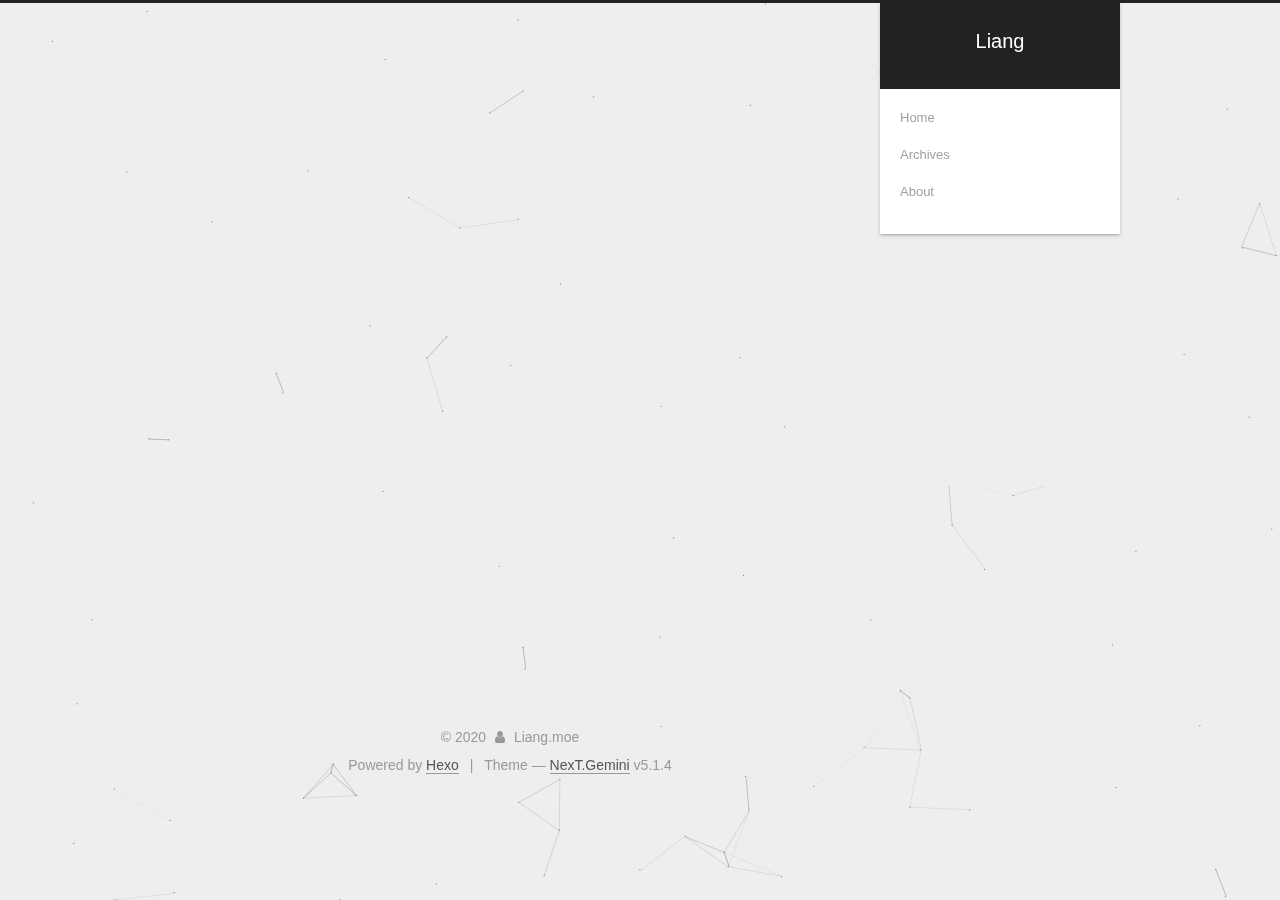
<file: index.html>
<!DOCTYPE html>



  


<html class="theme-next gemini use-motion" lang="en">
<head><meta name="generator" content="Hexo 3.8.0">
  <meta charset="UTF-8">
<meta http-equiv="X-UA-Compatible" content="IE=edge">
<meta name="viewport" content="width=device-width, initial-scale=1, maximum-scale=1">
<meta name="theme-color" content="#222">









<meta http-equiv="Cache-Control" content="no-transform">
<meta http-equiv="Cache-Control" content="no-siteapp">
















  
  
  <link href="/lib/fancybox/source/jquery.fancybox.css?v=2.1.5" rel="stylesheet" type="text/css">







<link href="/lib/font-awesome/css/font-awesome.min.css?v=4.6.2" rel="stylesheet" type="text/css">

<link href="/css/main.css?v=5.1.4" rel="stylesheet" type="text/css">


  <link rel="apple-touch-icon" sizes="180x180" href="/images/pikka.jpg?v=5.1.4">


  <link rel="icon" type="image/png" sizes="32x32" href="/images/pikka.jpg?v=5.1.4">


  <link rel="icon" type="image/png" sizes="16x16" href="/images/pikka.jpg?v=5.1.4">


  <link rel="mask-icon" href="/images/logo.svg?v=5.1.4" color="#222">





  <meta name="keywords" content="Hexo, NexT">










<meta property="og:type" content="website">
<meta property="og:title" content="Liang">
<meta property="og:url" content="http://yoursite.com/index.html">
<meta property="og:site_name" content="Liang">
<meta property="og:locale" content="en">
<meta name="twitter:card" content="summary">
<meta name="twitter:title" content="Liang">



<script type="text/javascript" id="hexo.configurations">
  var NexT = window.NexT || {};
  var CONFIG = {
    root: '/',
    scheme: 'Gemini',
    version: '5.1.4',
    sidebar: {"position":"right","display":"post","offset":14,"b2t":false,"scrollpercent":false,"onmobile":false},
    fancybox: true,
    tabs: true,
    motion: {"enable":true,"async":false,"transition":{"post_block":"fadeIn","post_header":"slideDownIn","post_body":"slideDownIn","coll_header":"slideLeftIn","sidebar":"slideUpIn"}},
    duoshuo: {
      userId: '0',
      author: 'Author'
    },
    algolia: {
      applicationID: '',
      apiKey: '',
      indexName: '',
      hits: {"per_page":10},
      labels: {"input_placeholder":"Search for Posts","hits_empty":"We didn't find any results for the search: ${query}","hits_stats":"${hits} results found in ${time} ms"}
    }
  };
</script>



  <link rel="canonical" href="http://yoursite.com/">





  <title>Liang</title>
  








</head>

<body itemscope="" itemtype="http://schema.org/WebPage" lang="en">

  
  
    
  

  <div class="container sidebar-position-right 
  page-home">
    <div class="headband"></div>

    <header id="header" class="header" itemscope="" itemtype="http://schema.org/WPHeader">
      <div class="header-inner"><div class="site-brand-wrapper">
  <div class="site-meta ">
    

    <div class="custom-logo-site-title">
      <a href="/" class="brand" rel="start">
        <span class="logo-line-before"><i></i></span>
        <span class="site-title">Liang</span>
        <span class="logo-line-after"><i></i></span>
      </a>
    </div>
      
        <p class="site-subtitle"></p>
      
  </div>

  <div class="site-nav-toggle">
    <button>
      <span class="btn-bar"></span>
      <span class="btn-bar"></span>
      <span class="btn-bar"></span>
    </button>
  </div>
</div>

<nav class="site-nav">
  

  
    <ul id="menu" class="menu">
      
        
        <li class="menu-item menu-item-home">
          <a href="/" rel="section">
            
            Home
          </a>
        </li>
      
        
        <li class="menu-item menu-item-archives">
          <a href="/archives/" rel="section">
            
            Archives
          </a>
        </li>
      
        
        <li class="menu-item menu-item-about">
          <a href="/about/" rel="section">
            
            About
          </a>
        </li>
      

      
    </ul>
  

  
</nav>



 </div>
    </header>

    <main id="main" class="main">
      <div class="main-inner">
        <div class="content-wrap">
          <div id="content" class="content">
            
  <section id="posts" class="posts-expand">
    
      

  

  
  
  

  <article class="post post-type-normal" itemscope="" itemtype="http://schema.org/Article">
  
  
  
  <div class="post-block">
    <link itemprop="mainEntityOfPage" href="http://yoursite.com/2020/06/24/20200624-清空历史/">

    <span hidden itemprop="author" itemscope="" itemtype="http://schema.org/Person">
      <meta itemprop="name" content="Liang.moe">
      <meta itemprop="description" content="">
      <meta itemprop="image" content="/uploads/avatar.gif">
    </span>

    <span hidden itemprop="publisher" itemscope="" itemtype="http://schema.org/Organization">
      <meta itemprop="name" content="Liang">
    </span>

    
      <header class="post-header">

        
        
          <h1 class="post-title" itemprop="name headline">
                
                <a class="post-title-link" href="/2020/06/24/20200624-清空历史/" itemprop="url">20200624-清空历史</a></h1>
        

        <div class="post-meta">
          <span class="post-time">
            
              <span class="post-meta-item-icon">
                <i class="fa fa-calendar-o"></i>
              </span>
              
                <span class="post-meta-item-text">Posted on</span>
              
              <time title="Post created" itemprop="dateCreated datePublished" datetime="2020-06-24T21:14:42+08:00">
                2020-06-24
              </time>
            

            

            
          </span>

          
            <span class="post-category">
            
              <span class="post-meta-divider">|</span>
            
              <span class="post-meta-item-icon">
                <i class="fa fa-folder-o"></i>
              </span>
              
                <span class="post-meta-item-text">In</span>
              
              
                <span itemprop="about" itemscope="" itemtype="http://schema.org/Thing">
                  <a href="/categories/category/" itemprop="url" rel="index">
                    <span itemprop="name">category</span>
                  </a>
                </span>

                
                
              
            </span>
          

          
            
          

          
          

          

          

          

        </div>
      </header>
    

    
    
    
    <div class="post-body" itemprop="articleBody">

      
      

      
        
          
            <h1 id="清空历史"><a href="#清空历史" class="headerlink" title="清空历史"></a>清空历史</h1><hr>
<h2 id="把以前的记录删了"><a href="#把以前的记录删了" class="headerlink" title="把以前的记录删了"></a>把以前的记录删了</h2><p>liang</p>
<p>2020年06月24日 水曜日 Wednesday</p>

          
        
      
    </div>
    
    
    

    

    

    

    <footer class="post-footer">
      

      

      

      
      
        <div class="post-eof"></div>
      
    </footer>
  </div>
  
  
  
  </article>


    
  </section>

  


          </div>
          


          

        </div>
        
          
  
  <div class="sidebar-toggle">
    <div class="sidebar-toggle-line-wrap">
      <span class="sidebar-toggle-line sidebar-toggle-line-first"></span>
      <span class="sidebar-toggle-line sidebar-toggle-line-middle"></span>
      <span class="sidebar-toggle-line sidebar-toggle-line-last"></span>
    </div>
  </div>

  <aside id="sidebar" class="sidebar">
    
    <div class="sidebar-inner">

      

      

      <section class="site-overview-wrap sidebar-panel sidebar-panel-active">
        <div class="site-overview">
          <div class="site-author motion-element" itemprop="author" itemscope="" itemtype="http://schema.org/Person">
            
              <img class="site-author-image" itemprop="image" src="/uploads/avatar.gif" alt="Liang.moe">
            
              <p class="site-author-name" itemprop="name">Liang.moe</p>
              <p class="site-description motion-element" itemprop="description"></p>
          </div>

          <nav class="site-state motion-element">

            
              <div class="site-state-item site-state-posts">
              
                <a href="/archives/">
              
                  <span class="site-state-item-count">1</span>
                  <span class="site-state-item-name">posts</span>
                </a>
              </div>
            

            
              
              
              <div class="site-state-item site-state-categories">
                <a href="/categories/index.html">
                  <span class="site-state-item-count">1</span>
                  <span class="site-state-item-name">categories</span>
                </a>
              </div>
            

            
              
              
              <div class="site-state-item site-state-tags">
                <a href="/tags/index.html">
                  <span class="site-state-item-count">1</span>
                  <span class="site-state-item-name">tags</span>
                </a>
              </div>
            

          </nav>

          

          

          
          

          
          

          

        </div>
      </section>

      

      

    </div>
  </aside>


        
      </div>
    </main>

    <footer id="footer" class="footer">
      <div class="footer-inner">
        <div class="copyright">&copy; <span itemprop="copyrightYear">2020</span>
  <span class="with-love">
    <i class="fa fa-user"></i>
  </span>
  <span class="author" itemprop="copyrightHolder">Liang.moe</span>

  
</div>


  <div class="powered-by">Powered by <a class="theme-link" target="_blank" href="https://hexo.io">Hexo</a></div>



  <span class="post-meta-divider">|</span>



  <div class="theme-info">Theme &mdash; <a class="theme-link" target="_blank" href="https://github.com/iissnan/hexo-theme-next">NexT.Gemini</a> v5.1.4</div>




        







        
      </div>
    </footer>

    
      <div class="back-to-top">
        <i class="fa fa-arrow-up"></i>
        
      </div>
    

    

  </div>

  

<script type="text/javascript">
  if (Object.prototype.toString.call(window.Promise) !== '[object Function]') {
    window.Promise = null;
  }
</script>









  


  











  
  
    <script type="text/javascript" src="/lib/jquery/index.js?v=2.1.3"></script>
  

  
  
    <script type="text/javascript" src="/lib/fastclick/lib/fastclick.min.js?v=1.0.6"></script>
  

  
  
    <script type="text/javascript" src="/lib/jquery_lazyload/jquery.lazyload.js?v=1.9.7"></script>
  

  
  
    <script type="text/javascript" src="/lib/velocity/velocity.min.js?v=1.2.1"></script>
  

  
  
    <script type="text/javascript" src="/lib/velocity/velocity.ui.min.js?v=1.2.1"></script>
  

  
  
    <script type="text/javascript" src="/lib/fancybox/source/jquery.fancybox.pack.js?v=2.1.5"></script>
  

  
  
    <script type="text/javascript" src="/lib/canvas-nest/canvas-nest.min.js"></script>
  


  


  <script type="text/javascript" src="/js/src/utils.js?v=5.1.4"></script>

  <script type="text/javascript" src="/js/src/motion.js?v=5.1.4"></script>



  
  


  <script type="text/javascript" src="/js/src/affix.js?v=5.1.4"></script>

  <script type="text/javascript" src="/js/src/schemes/pisces.js?v=5.1.4"></script>



  

  


  <script type="text/javascript" src="/js/src/bootstrap.js?v=5.1.4"></script>



  


  




	





  





  












  





  

  

  

  
  

  

  

  

</body>
</html>
</file>
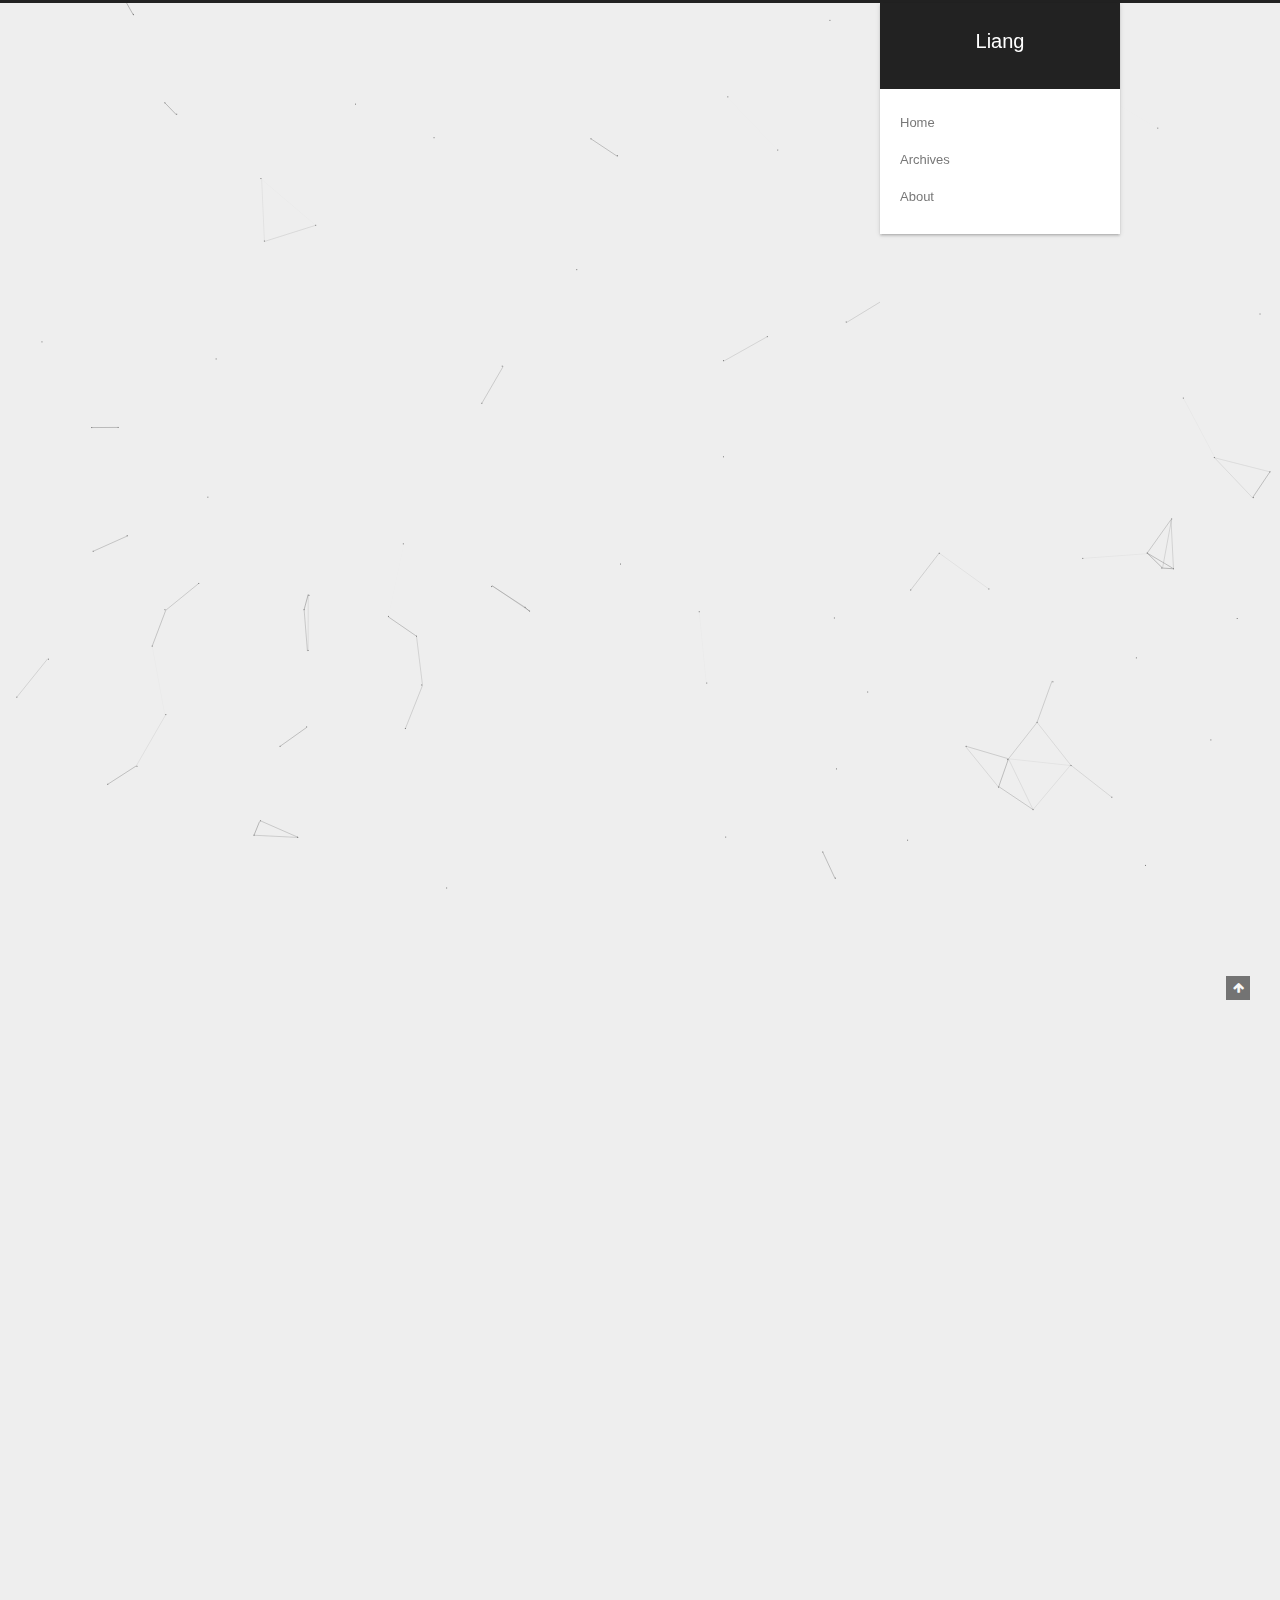
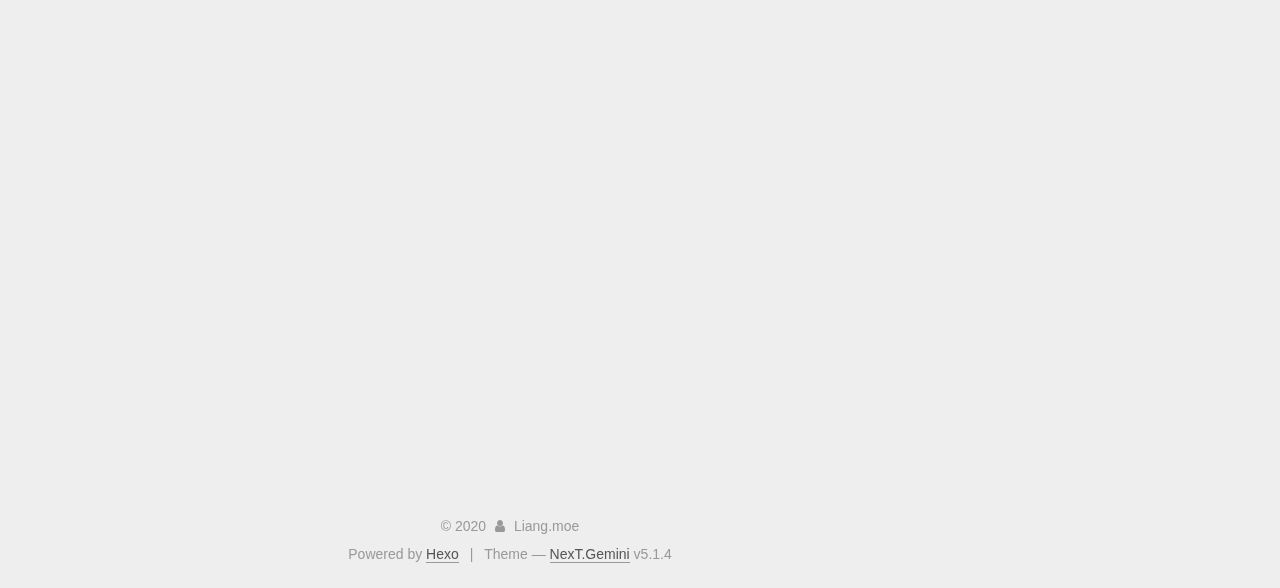
<file: about/index.html>
<!DOCTYPE html>



  


<html class="theme-next gemini use-motion" lang="en">
<head><meta name="generator" content="Hexo 3.8.0">
  <meta charset="UTF-8">
<meta http-equiv="X-UA-Compatible" content="IE=edge">
<meta name="viewport" content="width=device-width, initial-scale=1, maximum-scale=1">
<meta name="theme-color" content="#222">









<meta http-equiv="Cache-Control" content="no-transform">
<meta http-equiv="Cache-Control" content="no-siteapp">
















  
  
  <link href="/lib/fancybox/source/jquery.fancybox.css?v=2.1.5" rel="stylesheet" type="text/css">







<link href="/lib/font-awesome/css/font-awesome.min.css?v=4.6.2" rel="stylesheet" type="text/css">

<link href="/css/main.css?v=5.1.4" rel="stylesheet" type="text/css">


  <link rel="apple-touch-icon" sizes="180x180" href="/images/pikka.jpg?v=5.1.4">


  <link rel="icon" type="image/png" sizes="32x32" href="/images/pikka.jpg?v=5.1.4">


  <link rel="icon" type="image/png" sizes="16x16" href="/images/pikka.jpg?v=5.1.4">


  <link rel="mask-icon" href="/images/logo.svg?v=5.1.4" color="#222">





  <meta name="keywords" content="Hexo, NexT">










<meta name="description" content="12345public class test&amp;#123;    public static void main(String[] args) &amp;#123;        //    &amp;#125;&amp;#125;">
<meta property="og:type" content="website">
<meta property="og:title" content="about">
<meta property="og:url" content="http://yoursite.com/about/index.html">
<meta property="og:site_name" content="Liang">
<meta property="og:description" content="12345public class test&amp;#123;    public static void main(String[] args) &amp;#123;        //    &amp;#125;&amp;#125;">
<meta property="og:locale" content="en">
<meta property="og:image" content="http://yoursite.com/about/index/01.jpg">
<meta property="og:image" content="http://yoursite.com/about/index/02.jpg">
<meta property="og:image" content="http://yoursite.com/about/index/03.jpg">
<meta property="og:image" content="http://yoursite.com/about/index/04.jpg">
<meta property="og:updated_time" content="2018-11-28T10:52:51.146Z">
<meta name="twitter:card" content="summary">
<meta name="twitter:title" content="about">
<meta name="twitter:description" content="12345public class test&amp;#123;    public static void main(String[] args) &amp;#123;        //    &amp;#125;&amp;#125;">
<meta name="twitter:image" content="http://yoursite.com/about/index/01.jpg">



<script type="text/javascript" id="hexo.configurations">
  var NexT = window.NexT || {};
  var CONFIG = {
    root: '/',
    scheme: 'Gemini',
    version: '5.1.4',
    sidebar: {"position":"right","display":"post","offset":14,"b2t":false,"scrollpercent":false,"onmobile":false},
    fancybox: true,
    tabs: true,
    motion: {"enable":true,"async":false,"transition":{"post_block":"fadeIn","post_header":"slideDownIn","post_body":"slideDownIn","coll_header":"slideLeftIn","sidebar":"slideUpIn"}},
    duoshuo: {
      userId: '0',
      author: 'Author'
    },
    algolia: {
      applicationID: '',
      apiKey: '',
      indexName: '',
      hits: {"per_page":10},
      labels: {"input_placeholder":"Search for Posts","hits_empty":"We didn't find any results for the search: ${query}","hits_stats":"${hits} results found in ${time} ms"}
    }
  };
</script>



  <link rel="canonical" href="http://yoursite.com/about/">





  <title>about | Liang</title>
  








</head>

<body itemscope="" itemtype="http://schema.org/WebPage" lang="en">

  
  
    
  

  <div class="container sidebar-position-right page-post-detail">
    <div class="headband"></div>

    <header id="header" class="header" itemscope="" itemtype="http://schema.org/WPHeader">
      <div class="header-inner"><div class="site-brand-wrapper">
  <div class="site-meta ">
    

    <div class="custom-logo-site-title">
      <a href="/" class="brand" rel="start">
        <span class="logo-line-before"><i></i></span>
        <span class="site-title">Liang</span>
        <span class="logo-line-after"><i></i></span>
      </a>
    </div>
      
        <p class="site-subtitle"></p>
      
  </div>

  <div class="site-nav-toggle">
    <button>
      <span class="btn-bar"></span>
      <span class="btn-bar"></span>
      <span class="btn-bar"></span>
    </button>
  </div>
</div>

<nav class="site-nav">
  

  
    <ul id="menu" class="menu">
      
        
        <li class="menu-item menu-item-home">
          <a href="/" rel="section">
            
            Home
          </a>
        </li>
      
        
        <li class="menu-item menu-item-archives">
          <a href="/archives/" rel="section">
            
            Archives
          </a>
        </li>
      
        
        <li class="menu-item menu-item-about">
          <a href="/about/" rel="section">
            
            About
          </a>
        </li>
      

      
    </ul>
  

  
</nav>



 </div>
    </header>

    <main id="main" class="main">
      <div class="main-inner">
        <div class="content-wrap">
          <div id="content" class="content">
            

  <div id="posts" class="posts-expand">
    
    
    
    <div class="post-block page">
      <header class="post-header">

	<h1 class="post-title" itemprop="name headline">about</h1>



</header>

      
      
      
      <div class="post-body">
        
        
          <figure class="highlight plain"><table><tr><td class="gutter"><pre><span class="line">1</span><br><span class="line">2</span><br><span class="line">3</span><br><span class="line">4</span><br><span class="line">5</span><br></pre></td><td class="code"><pre><span class="line">public class test&#123;</span><br><span class="line">    public static void main(String[] args) &#123;</span><br><span class="line">        //</span><br><span class="line">    &#125;</span><br><span class="line">&#125;</span><br></pre></td></tr></table></figure>
<hr>
<p><img src="/about/index/01.jpg" alt="01" title="盐 少量?"><br><img src="/about/index/02.jpg" alt="02" title="适量？ 碱水？ 煮烂？"><br><img src="/about/index/03.jpg" alt="03" title="适量是几克啊 碱水是什么"><br><img src="/about/index/04.jpg" alt="04" title="煮烂是怎么个烂法"></p>

        
      </div>
      
      
      
    </div>
    
    
    
  </div>


          </div>
          


          

  
    <div class="comments" id="comments">
      
        <div id="gitment-container"></div>
      
    </div>

  



        </div>
        
          
  
  <div class="sidebar-toggle">
    <div class="sidebar-toggle-line-wrap">
      <span class="sidebar-toggle-line sidebar-toggle-line-first"></span>
      <span class="sidebar-toggle-line sidebar-toggle-line-middle"></span>
      <span class="sidebar-toggle-line sidebar-toggle-line-last"></span>
    </div>
  </div>

  <aside id="sidebar" class="sidebar">
    
    <div class="sidebar-inner">

      

      

      <section class="site-overview-wrap sidebar-panel sidebar-panel-active">
        <div class="site-overview">
          <div class="site-author motion-element" itemprop="author" itemscope="" itemtype="http://schema.org/Person">
            
              <img class="site-author-image" itemprop="image" src="/uploads/avatar.gif" alt="Liang.moe">
            
              <p class="site-author-name" itemprop="name">Liang.moe</p>
              <p class="site-description motion-element" itemprop="description"></p>
          </div>

          <nav class="site-state motion-element">

            
              <div class="site-state-item site-state-posts">
              
                <a href="/archives/">
              
                  <span class="site-state-item-count">1</span>
                  <span class="site-state-item-name">posts</span>
                </a>
              </div>
            

            
              
              
              <div class="site-state-item site-state-categories">
                <a href="/categories/index.html">
                  <span class="site-state-item-count">1</span>
                  <span class="site-state-item-name">categories</span>
                </a>
              </div>
            

            
              
              
              <div class="site-state-item site-state-tags">
                <a href="/tags/index.html">
                  <span class="site-state-item-count">1</span>
                  <span class="site-state-item-name">tags</span>
                </a>
              </div>
            

          </nav>

          

          

          
          

          
          

          

        </div>
      </section>

      

      

    </div>
  </aside>


        
      </div>
    </main>

    <footer id="footer" class="footer">
      <div class="footer-inner">
        <div class="copyright">&copy; <span itemprop="copyrightYear">2020</span>
  <span class="with-love">
    <i class="fa fa-user"></i>
  </span>
  <span class="author" itemprop="copyrightHolder">Liang.moe</span>

  
</div>


  <div class="powered-by">Powered by <a class="theme-link" target="_blank" href="https://hexo.io">Hexo</a></div>



  <span class="post-meta-divider">|</span>



  <div class="theme-info">Theme &mdash; <a class="theme-link" target="_blank" href="https://github.com/iissnan/hexo-theme-next">NexT.Gemini</a> v5.1.4</div>




        







        
      </div>
    </footer>

    
      <div class="back-to-top">
        <i class="fa fa-arrow-up"></i>
        
      </div>
    

    

  </div>

  

<script type="text/javascript">
  if (Object.prototype.toString.call(window.Promise) !== '[object Function]') {
    window.Promise = null;
  }
</script>









  


  











  
  
    <script type="text/javascript" src="/lib/jquery/index.js?v=2.1.3"></script>
  

  
  
    <script type="text/javascript" src="/lib/fastclick/lib/fastclick.min.js?v=1.0.6"></script>
  

  
  
    <script type="text/javascript" src="/lib/jquery_lazyload/jquery.lazyload.js?v=1.9.7"></script>
  

  
  
    <script type="text/javascript" src="/lib/velocity/velocity.min.js?v=1.2.1"></script>
  

  
  
    <script type="text/javascript" src="/lib/velocity/velocity.ui.min.js?v=1.2.1"></script>
  

  
  
    <script type="text/javascript" src="/lib/fancybox/source/jquery.fancybox.pack.js?v=2.1.5"></script>
  

  
  
    <script type="text/javascript" src="/lib/canvas-nest/canvas-nest.min.js"></script>
  


  


  <script type="text/javascript" src="/js/src/utils.js?v=5.1.4"></script>

  <script type="text/javascript" src="/js/src/motion.js?v=5.1.4"></script>



  
  


  <script type="text/javascript" src="/js/src/affix.js?v=5.1.4"></script>

  <script type="text/javascript" src="/js/src/schemes/pisces.js?v=5.1.4"></script>



  
  <script type="text/javascript" src="/js/src/scrollspy.js?v=5.1.4"></script>
<script type="text/javascript" src="/js/src/post-details.js?v=5.1.4"></script>



  


  <script type="text/javascript" src="/js/src/bootstrap.js?v=5.1.4"></script>



  


  




	





  





  












  





  

  

  

  
  

  

  

  

</body>
</html>
</file>
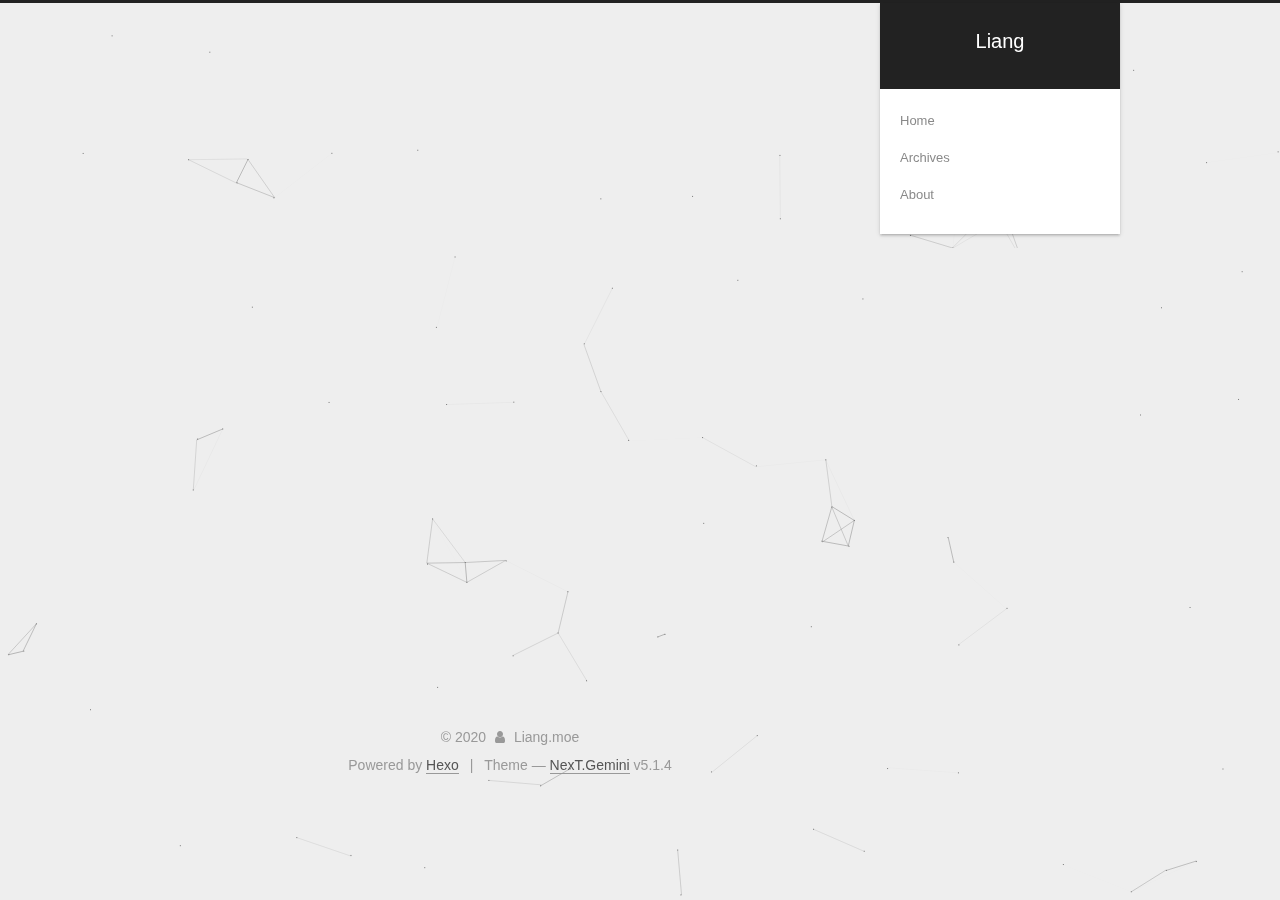
<file: archives/index.html>
<!DOCTYPE html>



  


<html class="theme-next gemini use-motion" lang="en">
<head><meta name="generator" content="Hexo 3.8.0">
  <meta charset="UTF-8">
<meta http-equiv="X-UA-Compatible" content="IE=edge">
<meta name="viewport" content="width=device-width, initial-scale=1, maximum-scale=1">
<meta name="theme-color" content="#222">









<meta http-equiv="Cache-Control" content="no-transform">
<meta http-equiv="Cache-Control" content="no-siteapp">
















  
  
  <link href="/lib/fancybox/source/jquery.fancybox.css?v=2.1.5" rel="stylesheet" type="text/css">







<link href="/lib/font-awesome/css/font-awesome.min.css?v=4.6.2" rel="stylesheet" type="text/css">

<link href="/css/main.css?v=5.1.4" rel="stylesheet" type="text/css">


  <link rel="apple-touch-icon" sizes="180x180" href="/images/pikka.jpg?v=5.1.4">


  <link rel="icon" type="image/png" sizes="32x32" href="/images/pikka.jpg?v=5.1.4">


  <link rel="icon" type="image/png" sizes="16x16" href="/images/pikka.jpg?v=5.1.4">


  <link rel="mask-icon" href="/images/logo.svg?v=5.1.4" color="#222">





  <meta name="keywords" content="Hexo, NexT">










<meta property="og:type" content="website">
<meta property="og:title" content="Liang">
<meta property="og:url" content="http://yoursite.com/archives/index.html">
<meta property="og:site_name" content="Liang">
<meta property="og:locale" content="en">
<meta name="twitter:card" content="summary">
<meta name="twitter:title" content="Liang">



<script type="text/javascript" id="hexo.configurations">
  var NexT = window.NexT || {};
  var CONFIG = {
    root: '/',
    scheme: 'Gemini',
    version: '5.1.4',
    sidebar: {"position":"right","display":"post","offset":14,"b2t":false,"scrollpercent":false,"onmobile":false},
    fancybox: true,
    tabs: true,
    motion: {"enable":true,"async":false,"transition":{"post_block":"fadeIn","post_header":"slideDownIn","post_body":"slideDownIn","coll_header":"slideLeftIn","sidebar":"slideUpIn"}},
    duoshuo: {
      userId: '0',
      author: 'Author'
    },
    algolia: {
      applicationID: '',
      apiKey: '',
      indexName: '',
      hits: {"per_page":10},
      labels: {"input_placeholder":"Search for Posts","hits_empty":"We didn't find any results for the search: ${query}","hits_stats":"${hits} results found in ${time} ms"}
    }
  };
</script>



  <link rel="canonical" href="http://yoursite.com/archives/">





  <title>Archive | Liang</title>
  








</head>

<body itemscope="" itemtype="http://schema.org/WebPage" lang="en">

  
  
    
  

  <div class="container sidebar-position-right page-archive">
    <div class="headband"></div>

    <header id="header" class="header" itemscope="" itemtype="http://schema.org/WPHeader">
      <div class="header-inner"><div class="site-brand-wrapper">
  <div class="site-meta ">
    

    <div class="custom-logo-site-title">
      <a href="/" class="brand" rel="start">
        <span class="logo-line-before"><i></i></span>
        <span class="site-title">Liang</span>
        <span class="logo-line-after"><i></i></span>
      </a>
    </div>
      
        <p class="site-subtitle"></p>
      
  </div>

  <div class="site-nav-toggle">
    <button>
      <span class="btn-bar"></span>
      <span class="btn-bar"></span>
      <span class="btn-bar"></span>
    </button>
  </div>
</div>

<nav class="site-nav">
  

  
    <ul id="menu" class="menu">
      
        
        <li class="menu-item menu-item-home">
          <a href="/" rel="section">
            
            Home
          </a>
        </li>
      
        
        <li class="menu-item menu-item-archives">
          <a href="/archives/" rel="section">
            
            Archives
          </a>
        </li>
      
        
        <li class="menu-item menu-item-about">
          <a href="/about/" rel="section">
            
            About
          </a>
        </li>
      

      
    </ul>
  

  
</nav>



 </div>
    </header>

    <main id="main" class="main">
      <div class="main-inner">
        <div class="content-wrap">
          <div id="content" class="content">
            

  
  
  
  <div class="post-block archive">
    <div id="posts" class="posts-collapse">
      <span class="archive-move-on"></span>

      <span class="archive-page-counter">
        
        
        
          
        
        Um..! 1 post. Keep on posting.
      </span>

      

        
        
        

        
          
          <div class="collection-title">
            <h1 class="archive-year" id="archive-year-2020">2020</h1>
          </div>
        
        

        

  <article class="post post-type-normal" itemscope="" itemtype="http://schema.org/Article">
    <header class="post-header">

      <h2 class="post-title">
        
            <a class="post-title-link" href="/2020/06/24/20200624-清空历史/" itemprop="url">
              
                <span itemprop="name">20200624-清空历史</span>
              
            </a>
        
      </h2>

      <div class="post-meta">
        <time class="post-time" itemprop="dateCreated" datetime="2020-06-24T21:14:42+08:00" content="2020-06-24">
          06-24
        </time>
      </div>

    </header>
  </article>



      

    </div>
  </div>
  
  
  

  



          </div>
          


          

        </div>
        
          
  
  <div class="sidebar-toggle">
    <div class="sidebar-toggle-line-wrap">
      <span class="sidebar-toggle-line sidebar-toggle-line-first"></span>
      <span class="sidebar-toggle-line sidebar-toggle-line-middle"></span>
      <span class="sidebar-toggle-line sidebar-toggle-line-last"></span>
    </div>
  </div>

  <aside id="sidebar" class="sidebar">
    
    <div class="sidebar-inner">

      

      

      <section class="site-overview-wrap sidebar-panel sidebar-panel-active">
        <div class="site-overview">
          <div class="site-author motion-element" itemprop="author" itemscope="" itemtype="http://schema.org/Person">
            
              <img class="site-author-image" itemprop="image" src="/uploads/avatar.gif" alt="Liang.moe">
            
              <p class="site-author-name" itemprop="name">Liang.moe</p>
              <p class="site-description motion-element" itemprop="description"></p>
          </div>

          <nav class="site-state motion-element">

            
              <div class="site-state-item site-state-posts">
              
                <a href="/archives/">
              
                  <span class="site-state-item-count">1</span>
                  <span class="site-state-item-name">posts</span>
                </a>
              </div>
            

            
              
              
              <div class="site-state-item site-state-categories">
                <a href="/categories/index.html">
                  <span class="site-state-item-count">1</span>
                  <span class="site-state-item-name">categories</span>
                </a>
              </div>
            

            
              
              
              <div class="site-state-item site-state-tags">
                <a href="/tags/index.html">
                  <span class="site-state-item-count">1</span>
                  <span class="site-state-item-name">tags</span>
                </a>
              </div>
            

          </nav>

          

          

          
          

          
          

          

        </div>
      </section>

      

      

    </div>
  </aside>


        
      </div>
    </main>

    <footer id="footer" class="footer">
      <div class="footer-inner">
        <div class="copyright">&copy; <span itemprop="copyrightYear">2020</span>
  <span class="with-love">
    <i class="fa fa-user"></i>
  </span>
  <span class="author" itemprop="copyrightHolder">Liang.moe</span>

  
</div>


  <div class="powered-by">Powered by <a class="theme-link" target="_blank" href="https://hexo.io">Hexo</a></div>



  <span class="post-meta-divider">|</span>



  <div class="theme-info">Theme &mdash; <a class="theme-link" target="_blank" href="https://github.com/iissnan/hexo-theme-next">NexT.Gemini</a> v5.1.4</div>




        







        
      </div>
    </footer>

    
      <div class="back-to-top">
        <i class="fa fa-arrow-up"></i>
        
      </div>
    

    

  </div>

  

<script type="text/javascript">
  if (Object.prototype.toString.call(window.Promise) !== '[object Function]') {
    window.Promise = null;
  }
</script>









  


  











  
  
    <script type="text/javascript" src="/lib/jquery/index.js?v=2.1.3"></script>
  

  
  
    <script type="text/javascript" src="/lib/fastclick/lib/fastclick.min.js?v=1.0.6"></script>
  

  
  
    <script type="text/javascript" src="/lib/jquery_lazyload/jquery.lazyload.js?v=1.9.7"></script>
  

  
  
    <script type="text/javascript" src="/lib/velocity/velocity.min.js?v=1.2.1"></script>
  

  
  
    <script type="text/javascript" src="/lib/velocity/velocity.ui.min.js?v=1.2.1"></script>
  

  
  
    <script type="text/javascript" src="/lib/fancybox/source/jquery.fancybox.pack.js?v=2.1.5"></script>
  

  
  
    <script type="text/javascript" src="/lib/canvas-nest/canvas-nest.min.js"></script>
  


  


  <script type="text/javascript" src="/js/src/utils.js?v=5.1.4"></script>

  <script type="text/javascript" src="/js/src/motion.js?v=5.1.4"></script>



  
  


  <script type="text/javascript" src="/js/src/affix.js?v=5.1.4"></script>

  <script type="text/javascript" src="/js/src/schemes/pisces.js?v=5.1.4"></script>



  

  


  <script type="text/javascript" src="/js/src/bootstrap.js?v=5.1.4"></script>



  


  




	





  





  












  





  

  

  

  
  

  

  

  

</body>
</html>
</file>
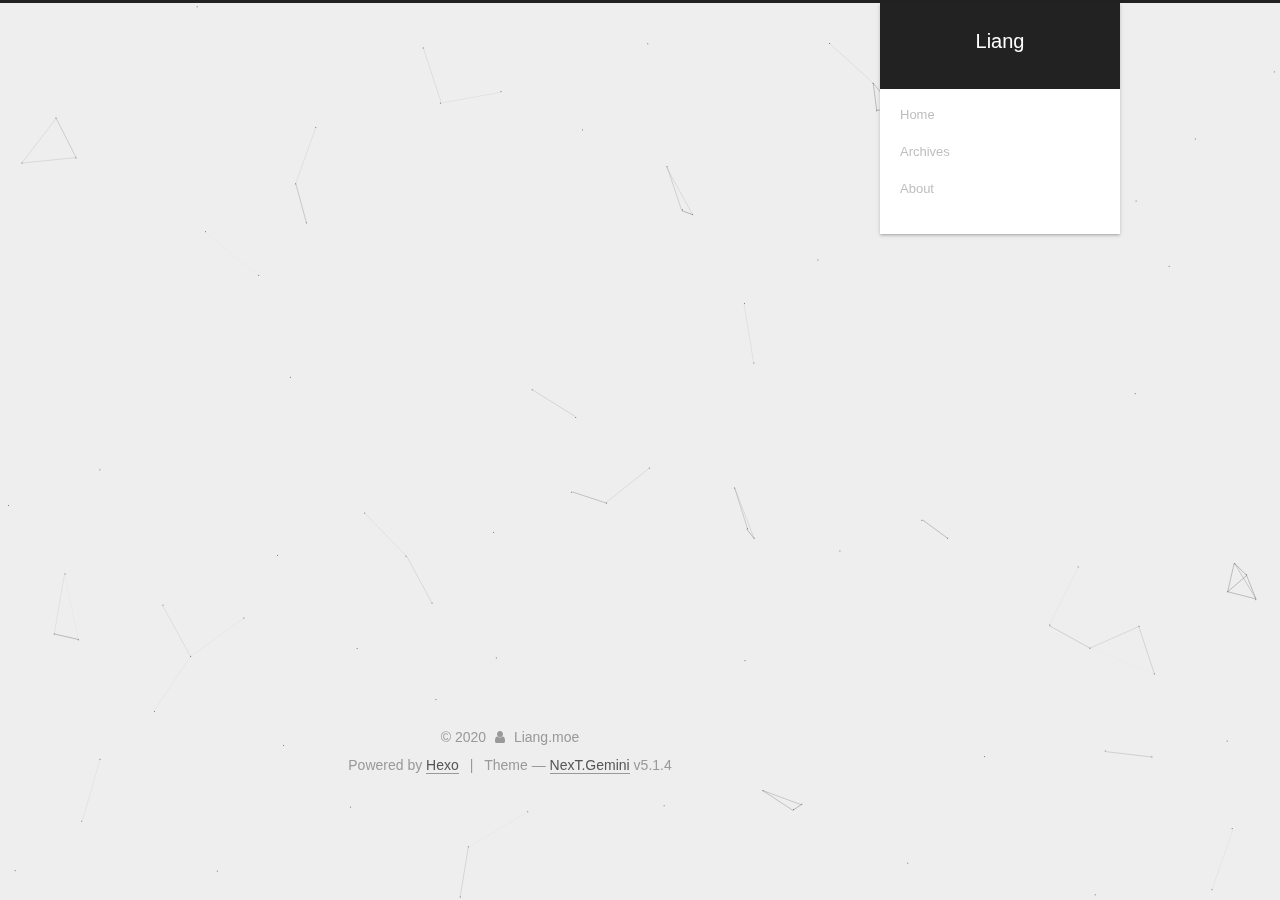
<file: categories/index.html>
<!DOCTYPE html>



  


<html class="theme-next gemini use-motion" lang="en">
<head><meta name="generator" content="Hexo 3.8.0">
  <meta charset="UTF-8">
<meta http-equiv="X-UA-Compatible" content="IE=edge">
<meta name="viewport" content="width=device-width, initial-scale=1, maximum-scale=1">
<meta name="theme-color" content="#222">









<meta http-equiv="Cache-Control" content="no-transform">
<meta http-equiv="Cache-Control" content="no-siteapp">
















  
  
  <link href="/lib/fancybox/source/jquery.fancybox.css?v=2.1.5" rel="stylesheet" type="text/css">







<link href="/lib/font-awesome/css/font-awesome.min.css?v=4.6.2" rel="stylesheet" type="text/css">

<link href="/css/main.css?v=5.1.4" rel="stylesheet" type="text/css">


  <link rel="apple-touch-icon" sizes="180x180" href="/images/pikka.jpg?v=5.1.4">


  <link rel="icon" type="image/png" sizes="32x32" href="/images/pikka.jpg?v=5.1.4">


  <link rel="icon" type="image/png" sizes="16x16" href="/images/pikka.jpg?v=5.1.4">


  <link rel="mask-icon" href="/images/logo.svg?v=5.1.4" color="#222">





  <meta name="keywords" content="Hexo, NexT">










<meta property="og:type" content="website">
<meta property="og:title" content="categories">
<meta property="og:url" content="http://yoursite.com/categories/index.html">
<meta property="og:site_name" content="Liang">
<meta property="og:locale" content="en">
<meta property="og:updated_time" content="2018-11-27T09:17:08.623Z">
<meta name="twitter:card" content="summary">
<meta name="twitter:title" content="categories">



<script type="text/javascript" id="hexo.configurations">
  var NexT = window.NexT || {};
  var CONFIG = {
    root: '/',
    scheme: 'Gemini',
    version: '5.1.4',
    sidebar: {"position":"right","display":"post","offset":14,"b2t":false,"scrollpercent":false,"onmobile":false},
    fancybox: true,
    tabs: true,
    motion: {"enable":true,"async":false,"transition":{"post_block":"fadeIn","post_header":"slideDownIn","post_body":"slideDownIn","coll_header":"slideLeftIn","sidebar":"slideUpIn"}},
    duoshuo: {
      userId: '0',
      author: 'Author'
    },
    algolia: {
      applicationID: '',
      apiKey: '',
      indexName: '',
      hits: {"per_page":10},
      labels: {"input_placeholder":"Search for Posts","hits_empty":"We didn't find any results for the search: ${query}","hits_stats":"${hits} results found in ${time} ms"}
    }
  };
</script>



  <link rel="canonical" href="http://yoursite.com/categories/">





  <title>categories | Liang</title>
  








</head>

<body itemscope="" itemtype="http://schema.org/WebPage" lang="en">

  
  
    
  

  <div class="container sidebar-position-right page-post-detail">
    <div class="headband"></div>

    <header id="header" class="header" itemscope="" itemtype="http://schema.org/WPHeader">
      <div class="header-inner"><div class="site-brand-wrapper">
  <div class="site-meta ">
    

    <div class="custom-logo-site-title">
      <a href="/" class="brand" rel="start">
        <span class="logo-line-before"><i></i></span>
        <span class="site-title">Liang</span>
        <span class="logo-line-after"><i></i></span>
      </a>
    </div>
      
        <p class="site-subtitle"></p>
      
  </div>

  <div class="site-nav-toggle">
    <button>
      <span class="btn-bar"></span>
      <span class="btn-bar"></span>
      <span class="btn-bar"></span>
    </button>
  </div>
</div>

<nav class="site-nav">
  

  
    <ul id="menu" class="menu">
      
        
        <li class="menu-item menu-item-home">
          <a href="/" rel="section">
            
            Home
          </a>
        </li>
      
        
        <li class="menu-item menu-item-archives">
          <a href="/archives/" rel="section">
            
            Archives
          </a>
        </li>
      
        
        <li class="menu-item menu-item-about">
          <a href="/about/" rel="section">
            
            About
          </a>
        </li>
      

      
    </ul>
  

  
</nav>



 </div>
    </header>

    <main id="main" class="main">
      <div class="main-inner">
        <div class="content-wrap">
          <div id="content" class="content">
            

  <div id="posts" class="posts-expand">
    
    
    
    <div class="post-block page">
      <header class="post-header">

	<h1 class="post-title" itemprop="name headline">categories</h1>



</header>

      
      
      
      <div class="post-body">
        
        
          <div class="category-all-page">
            <div class="category-all-title">
                1 category in total
            </div>
            <div class="category-all">
              <ul class="category-list"><li class="category-list-item"><a class="category-list-link" href="/categories/category/">category</a><span class="category-list-count">1</span></li></ul>
            </div>
          </div>
        
      </div>
      
      
      
    </div>
    
    
    
  </div>


          </div>
          


          

  
    <div class="comments" id="comments">
      
        <div id="gitment-container"></div>
      
    </div>

  



        </div>
        
          
  
  <div class="sidebar-toggle">
    <div class="sidebar-toggle-line-wrap">
      <span class="sidebar-toggle-line sidebar-toggle-line-first"></span>
      <span class="sidebar-toggle-line sidebar-toggle-line-middle"></span>
      <span class="sidebar-toggle-line sidebar-toggle-line-last"></span>
    </div>
  </div>

  <aside id="sidebar" class="sidebar">
    
    <div class="sidebar-inner">

      

      

      <section class="site-overview-wrap sidebar-panel sidebar-panel-active">
        <div class="site-overview">
          <div class="site-author motion-element" itemprop="author" itemscope="" itemtype="http://schema.org/Person">
            
              <img class="site-author-image" itemprop="image" src="/uploads/avatar.gif" alt="Liang.moe">
            
              <p class="site-author-name" itemprop="name">Liang.moe</p>
              <p class="site-description motion-element" itemprop="description"></p>
          </div>

          <nav class="site-state motion-element">

            
              <div class="site-state-item site-state-posts">
              
                <a href="/archives/">
              
                  <span class="site-state-item-count">1</span>
                  <span class="site-state-item-name">posts</span>
                </a>
              </div>
            

            
              
              
              <div class="site-state-item site-state-categories">
                <a href="/categories/index.html">
                  <span class="site-state-item-count">1</span>
                  <span class="site-state-item-name">categories</span>
                </a>
              </div>
            

            
              
              
              <div class="site-state-item site-state-tags">
                <a href="/tags/index.html">
                  <span class="site-state-item-count">1</span>
                  <span class="site-state-item-name">tags</span>
                </a>
              </div>
            

          </nav>

          

          

          
          

          
          

          

        </div>
      </section>

      

      

    </div>
  </aside>


        
      </div>
    </main>

    <footer id="footer" class="footer">
      <div class="footer-inner">
        <div class="copyright">&copy; <span itemprop="copyrightYear">2020</span>
  <span class="with-love">
    <i class="fa fa-user"></i>
  </span>
  <span class="author" itemprop="copyrightHolder">Liang.moe</span>

  
</div>


  <div class="powered-by">Powered by <a class="theme-link" target="_blank" href="https://hexo.io">Hexo</a></div>



  <span class="post-meta-divider">|</span>



  <div class="theme-info">Theme &mdash; <a class="theme-link" target="_blank" href="https://github.com/iissnan/hexo-theme-next">NexT.Gemini</a> v5.1.4</div>




        







        
      </div>
    </footer>

    
      <div class="back-to-top">
        <i class="fa fa-arrow-up"></i>
        
      </div>
    

    

  </div>

  

<script type="text/javascript">
  if (Object.prototype.toString.call(window.Promise) !== '[object Function]') {
    window.Promise = null;
  }
</script>









  


  











  
  
    <script type="text/javascript" src="/lib/jquery/index.js?v=2.1.3"></script>
  

  
  
    <script type="text/javascript" src="/lib/fastclick/lib/fastclick.min.js?v=1.0.6"></script>
  

  
  
    <script type="text/javascript" src="/lib/jquery_lazyload/jquery.lazyload.js?v=1.9.7"></script>
  

  
  
    <script type="text/javascript" src="/lib/velocity/velocity.min.js?v=1.2.1"></script>
  

  
  
    <script type="text/javascript" src="/lib/velocity/velocity.ui.min.js?v=1.2.1"></script>
  

  
  
    <script type="text/javascript" src="/lib/fancybox/source/jquery.fancybox.pack.js?v=2.1.5"></script>
  

  
  
    <script type="text/javascript" src="/lib/canvas-nest/canvas-nest.min.js"></script>
  


  


  <script type="text/javascript" src="/js/src/utils.js?v=5.1.4"></script>

  <script type="text/javascript" src="/js/src/motion.js?v=5.1.4"></script>



  
  


  <script type="text/javascript" src="/js/src/affix.js?v=5.1.4"></script>

  <script type="text/javascript" src="/js/src/schemes/pisces.js?v=5.1.4"></script>



  
  <script type="text/javascript" src="/js/src/scrollspy.js?v=5.1.4"></script>
<script type="text/javascript" src="/js/src/post-details.js?v=5.1.4"></script>



  


  <script type="text/javascript" src="/js/src/bootstrap.js?v=5.1.4"></script>



  


  




	





  





  












  





  

  

  

  
  

  

  

  

</body>
</html>
</file>
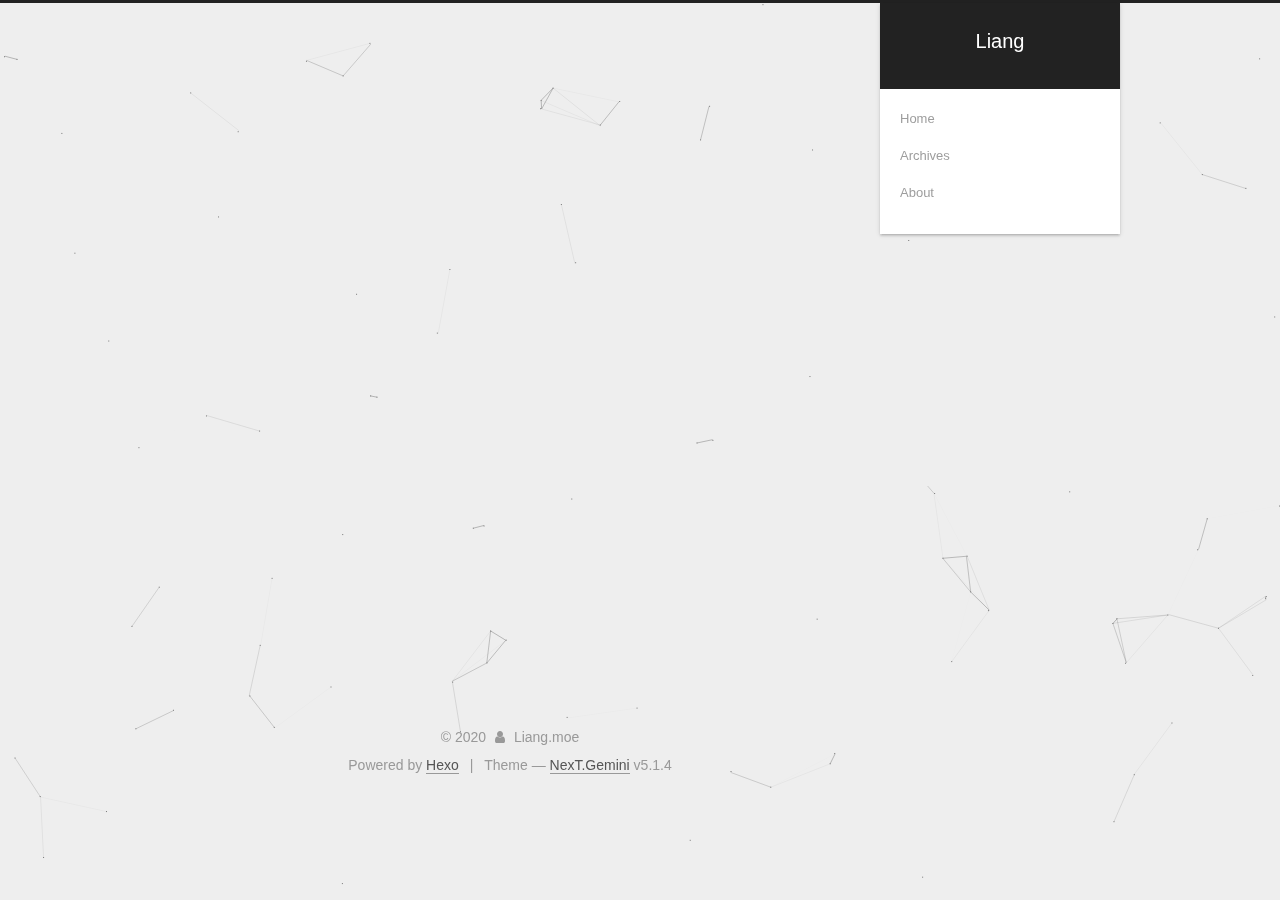
<file: tags/index.html>
<!DOCTYPE html>



  


<html class="theme-next gemini use-motion" lang="en">
<head><meta name="generator" content="Hexo 3.8.0">
  <meta charset="UTF-8">
<meta http-equiv="X-UA-Compatible" content="IE=edge">
<meta name="viewport" content="width=device-width, initial-scale=1, maximum-scale=1">
<meta name="theme-color" content="#222">









<meta http-equiv="Cache-Control" content="no-transform">
<meta http-equiv="Cache-Control" content="no-siteapp">
















  
  
  <link href="/lib/fancybox/source/jquery.fancybox.css?v=2.1.5" rel="stylesheet" type="text/css">







<link href="/lib/font-awesome/css/font-awesome.min.css?v=4.6.2" rel="stylesheet" type="text/css">

<link href="/css/main.css?v=5.1.4" rel="stylesheet" type="text/css">


  <link rel="apple-touch-icon" sizes="180x180" href="/images/pikka.jpg?v=5.1.4">


  <link rel="icon" type="image/png" sizes="32x32" href="/images/pikka.jpg?v=5.1.4">


  <link rel="icon" type="image/png" sizes="16x16" href="/images/pikka.jpg?v=5.1.4">


  <link rel="mask-icon" href="/images/logo.svg?v=5.1.4" color="#222">





  <meta name="keywords" content="Hexo, NexT">










<meta property="og:type" content="website">
<meta property="og:title" content="tags">
<meta property="og:url" content="http://yoursite.com/tags/index.html">
<meta property="og:site_name" content="Liang">
<meta property="og:locale" content="en">
<meta property="og:updated_time" content="2018-11-27T09:16:31.050Z">
<meta name="twitter:card" content="summary">
<meta name="twitter:title" content="tags">



<script type="text/javascript" id="hexo.configurations">
  var NexT = window.NexT || {};
  var CONFIG = {
    root: '/',
    scheme: 'Gemini',
    version: '5.1.4',
    sidebar: {"position":"right","display":"post","offset":14,"b2t":false,"scrollpercent":false,"onmobile":false},
    fancybox: true,
    tabs: true,
    motion: {"enable":true,"async":false,"transition":{"post_block":"fadeIn","post_header":"slideDownIn","post_body":"slideDownIn","coll_header":"slideLeftIn","sidebar":"slideUpIn"}},
    duoshuo: {
      userId: '0',
      author: 'Author'
    },
    algolia: {
      applicationID: '',
      apiKey: '',
      indexName: '',
      hits: {"per_page":10},
      labels: {"input_placeholder":"Search for Posts","hits_empty":"We didn't find any results for the search: ${query}","hits_stats":"${hits} results found in ${time} ms"}
    }
  };
</script>



  <link rel="canonical" href="http://yoursite.com/tags/">





  <title>tags | Liang</title>
  








</head>

<body itemscope="" itemtype="http://schema.org/WebPage" lang="en">

  
  
    
  

  <div class="container sidebar-position-right page-post-detail">
    <div class="headband"></div>

    <header id="header" class="header" itemscope="" itemtype="http://schema.org/WPHeader">
      <div class="header-inner"><div class="site-brand-wrapper">
  <div class="site-meta ">
    

    <div class="custom-logo-site-title">
      <a href="/" class="brand" rel="start">
        <span class="logo-line-before"><i></i></span>
        <span class="site-title">Liang</span>
        <span class="logo-line-after"><i></i></span>
      </a>
    </div>
      
        <p class="site-subtitle"></p>
      
  </div>

  <div class="site-nav-toggle">
    <button>
      <span class="btn-bar"></span>
      <span class="btn-bar"></span>
      <span class="btn-bar"></span>
    </button>
  </div>
</div>

<nav class="site-nav">
  

  
    <ul id="menu" class="menu">
      
        
        <li class="menu-item menu-item-home">
          <a href="/" rel="section">
            
            Home
          </a>
        </li>
      
        
        <li class="menu-item menu-item-archives">
          <a href="/archives/" rel="section">
            
            Archives
          </a>
        </li>
      
        
        <li class="menu-item menu-item-about">
          <a href="/about/" rel="section">
            
            About
          </a>
        </li>
      

      
    </ul>
  

  
</nav>



 </div>
    </header>

    <main id="main" class="main">
      <div class="main-inner">
        <div class="content-wrap">
          <div id="content" class="content">
            

  <div id="posts" class="posts-expand">
    
    
    
    <div class="post-block page">
      <header class="post-header">

	<h1 class="post-title" itemprop="name headline">tags</h1>



</header>

      
      
      
      <div class="post-body">
        
        
          <div class="tag-cloud">
            <div class="tag-cloud-title">
                1 tag in total
            </div>
            <div class="tag-cloud-tags">
              <a href="/tags/2020/" style="font-size: 12px; color: #ccc">2020</a>
            </div>
          </div>
        
      </div>
      
      
      
    </div>
    
    
    
  </div>


          </div>
          


          

  
    <div class="comments" id="comments">
      
        <div id="gitment-container"></div>
      
    </div>

  



        </div>
        
          
  
  <div class="sidebar-toggle">
    <div class="sidebar-toggle-line-wrap">
      <span class="sidebar-toggle-line sidebar-toggle-line-first"></span>
      <span class="sidebar-toggle-line sidebar-toggle-line-middle"></span>
      <span class="sidebar-toggle-line sidebar-toggle-line-last"></span>
    </div>
  </div>

  <aside id="sidebar" class="sidebar">
    
    <div class="sidebar-inner">

      

      

      <section class="site-overview-wrap sidebar-panel sidebar-panel-active">
        <div class="site-overview">
          <div class="site-author motion-element" itemprop="author" itemscope="" itemtype="http://schema.org/Person">
            
              <img class="site-author-image" itemprop="image" src="/uploads/avatar.gif" alt="Liang.moe">
            
              <p class="site-author-name" itemprop="name">Liang.moe</p>
              <p class="site-description motion-element" itemprop="description"></p>
          </div>

          <nav class="site-state motion-element">

            
              <div class="site-state-item site-state-posts">
              
                <a href="/archives/">
              
                  <span class="site-state-item-count">1</span>
                  <span class="site-state-item-name">posts</span>
                </a>
              </div>
            

            
              
              
              <div class="site-state-item site-state-categories">
                <a href="/categories/index.html">
                  <span class="site-state-item-count">1</span>
                  <span class="site-state-item-name">categories</span>
                </a>
              </div>
            

            
              
              
              <div class="site-state-item site-state-tags">
                <a href="/tags/index.html">
                  <span class="site-state-item-count">1</span>
                  <span class="site-state-item-name">tags</span>
                </a>
              </div>
            

          </nav>

          

          

          
          

          
          

          

        </div>
      </section>

      

      

    </div>
  </aside>


        
      </div>
    </main>

    <footer id="footer" class="footer">
      <div class="footer-inner">
        <div class="copyright">&copy; <span itemprop="copyrightYear">2020</span>
  <span class="with-love">
    <i class="fa fa-user"></i>
  </span>
  <span class="author" itemprop="copyrightHolder">Liang.moe</span>

  
</div>


  <div class="powered-by">Powered by <a class="theme-link" target="_blank" href="https://hexo.io">Hexo</a></div>



  <span class="post-meta-divider">|</span>



  <div class="theme-info">Theme &mdash; <a class="theme-link" target="_blank" href="https://github.com/iissnan/hexo-theme-next">NexT.Gemini</a> v5.1.4</div>




        







        
      </div>
    </footer>

    
      <div class="back-to-top">
        <i class="fa fa-arrow-up"></i>
        
      </div>
    

    

  </div>

  

<script type="text/javascript">
  if (Object.prototype.toString.call(window.Promise) !== '[object Function]') {
    window.Promise = null;
  }
</script>









  


  











  
  
    <script type="text/javascript" src="/lib/jquery/index.js?v=2.1.3"></script>
  

  
  
    <script type="text/javascript" src="/lib/fastclick/lib/fastclick.min.js?v=1.0.6"></script>
  

  
  
    <script type="text/javascript" src="/lib/jquery_lazyload/jquery.lazyload.js?v=1.9.7"></script>
  

  
  
    <script type="text/javascript" src="/lib/velocity/velocity.min.js?v=1.2.1"></script>
  

  
  
    <script type="text/javascript" src="/lib/velocity/velocity.ui.min.js?v=1.2.1"></script>
  

  
  
    <script type="text/javascript" src="/lib/fancybox/source/jquery.fancybox.pack.js?v=2.1.5"></script>
  

  
  
    <script type="text/javascript" src="/lib/canvas-nest/canvas-nest.min.js"></script>
  


  


  <script type="text/javascript" src="/js/src/utils.js?v=5.1.4"></script>

  <script type="text/javascript" src="/js/src/motion.js?v=5.1.4"></script>



  
  


  <script type="text/javascript" src="/js/src/affix.js?v=5.1.4"></script>

  <script type="text/javascript" src="/js/src/schemes/pisces.js?v=5.1.4"></script>



  
  <script type="text/javascript" src="/js/src/scrollspy.js?v=5.1.4"></script>
<script type="text/javascript" src="/js/src/post-details.js?v=5.1.4"></script>



  


  <script type="text/javascript" src="/js/src/bootstrap.js?v=5.1.4"></script>



  


  




	





  





  












  





  

  

  

  
  

  

  

  

</body>
</html>
</file>
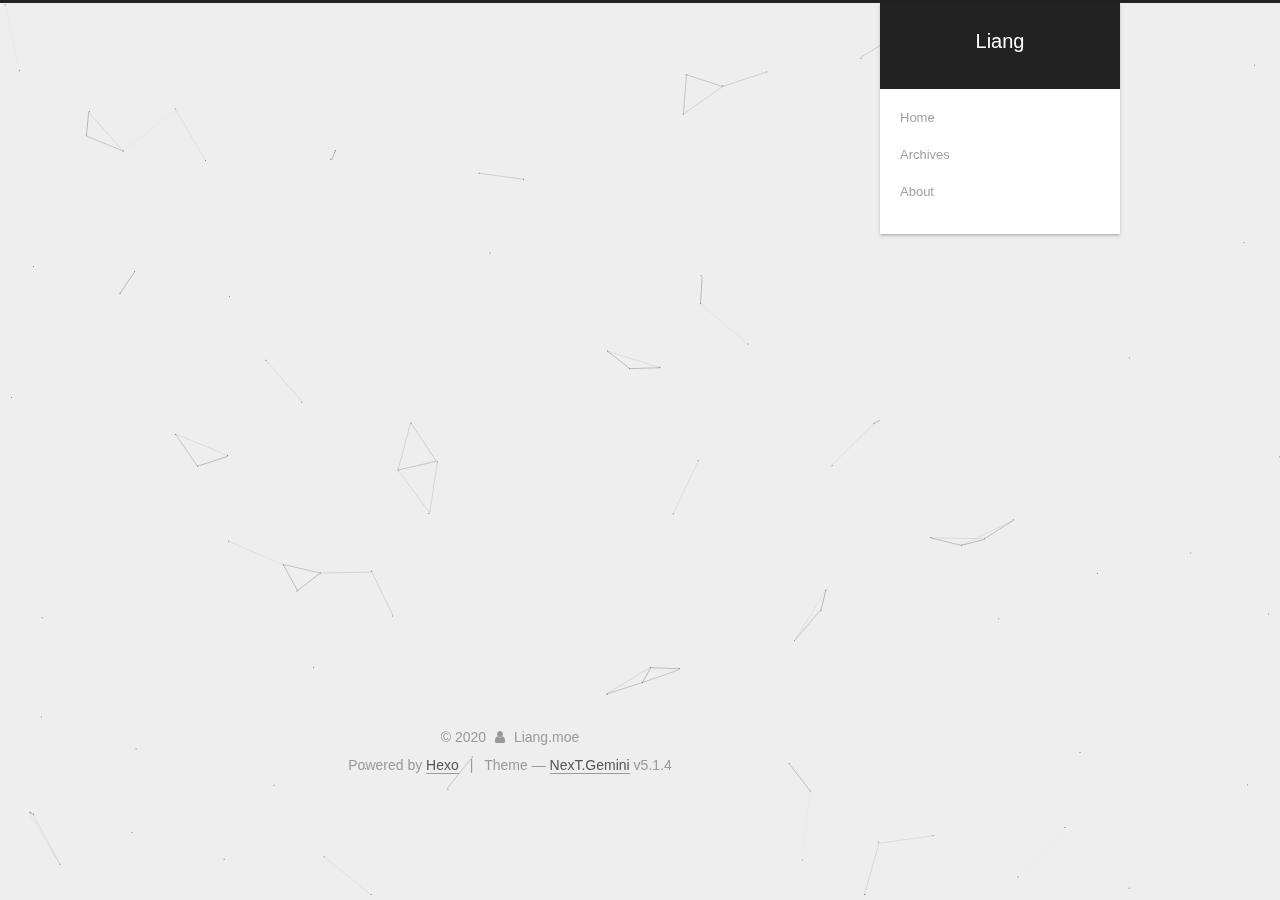
<file: archives/2020/index.html>
<!DOCTYPE html>



  


<html class="theme-next gemini use-motion" lang="en">
<head><meta name="generator" content="Hexo 3.8.0">
  <meta charset="UTF-8">
<meta http-equiv="X-UA-Compatible" content="IE=edge">
<meta name="viewport" content="width=device-width, initial-scale=1, maximum-scale=1">
<meta name="theme-color" content="#222">









<meta http-equiv="Cache-Control" content="no-transform">
<meta http-equiv="Cache-Control" content="no-siteapp">
















  
  
  <link href="/lib/fancybox/source/jquery.fancybox.css?v=2.1.5" rel="stylesheet" type="text/css">







<link href="/lib/font-awesome/css/font-awesome.min.css?v=4.6.2" rel="stylesheet" type="text/css">

<link href="/css/main.css?v=5.1.4" rel="stylesheet" type="text/css">


  <link rel="apple-touch-icon" sizes="180x180" href="/images/pikka.jpg?v=5.1.4">


  <link rel="icon" type="image/png" sizes="32x32" href="/images/pikka.jpg?v=5.1.4">


  <link rel="icon" type="image/png" sizes="16x16" href="/images/pikka.jpg?v=5.1.4">


  <link rel="mask-icon" href="/images/logo.svg?v=5.1.4" color="#222">





  <meta name="keywords" content="Hexo, NexT">










<meta property="og:type" content="website">
<meta property="og:title" content="Liang">
<meta property="og:url" content="http://yoursite.com/archives/2020/index.html">
<meta property="og:site_name" content="Liang">
<meta property="og:locale" content="en">
<meta name="twitter:card" content="summary">
<meta name="twitter:title" content="Liang">



<script type="text/javascript" id="hexo.configurations">
  var NexT = window.NexT || {};
  var CONFIG = {
    root: '/',
    scheme: 'Gemini',
    version: '5.1.4',
    sidebar: {"position":"right","display":"post","offset":14,"b2t":false,"scrollpercent":false,"onmobile":false},
    fancybox: true,
    tabs: true,
    motion: {"enable":true,"async":false,"transition":{"post_block":"fadeIn","post_header":"slideDownIn","post_body":"slideDownIn","coll_header":"slideLeftIn","sidebar":"slideUpIn"}},
    duoshuo: {
      userId: '0',
      author: 'Author'
    },
    algolia: {
      applicationID: '',
      apiKey: '',
      indexName: '',
      hits: {"per_page":10},
      labels: {"input_placeholder":"Search for Posts","hits_empty":"We didn't find any results for the search: ${query}","hits_stats":"${hits} results found in ${time} ms"}
    }
  };
</script>



  <link rel="canonical" href="http://yoursite.com/archives/2020/">





  <title>Archive | Liang</title>
  








</head>

<body itemscope="" itemtype="http://schema.org/WebPage" lang="en">

  
  
    
  

  <div class="container sidebar-position-right page-archive">
    <div class="headband"></div>

    <header id="header" class="header" itemscope="" itemtype="http://schema.org/WPHeader">
      <div class="header-inner"><div class="site-brand-wrapper">
  <div class="site-meta ">
    

    <div class="custom-logo-site-title">
      <a href="/" class="brand" rel="start">
        <span class="logo-line-before"><i></i></span>
        <span class="site-title">Liang</span>
        <span class="logo-line-after"><i></i></span>
      </a>
    </div>
      
        <p class="site-subtitle"></p>
      
  </div>

  <div class="site-nav-toggle">
    <button>
      <span class="btn-bar"></span>
      <span class="btn-bar"></span>
      <span class="btn-bar"></span>
    </button>
  </div>
</div>

<nav class="site-nav">
  

  
    <ul id="menu" class="menu">
      
        
        <li class="menu-item menu-item-home">
          <a href="/" rel="section">
            
            Home
          </a>
        </li>
      
        
        <li class="menu-item menu-item-archives">
          <a href="/archives/" rel="section">
            
            Archives
          </a>
        </li>
      
        
        <li class="menu-item menu-item-about">
          <a href="/about/" rel="section">
            
            About
          </a>
        </li>
      

      
    </ul>
  

  
</nav>



 </div>
    </header>

    <main id="main" class="main">
      <div class="main-inner">
        <div class="content-wrap">
          <div id="content" class="content">
            

  
  
  
  <div class="post-block archive">
    <div id="posts" class="posts-collapse">
      <span class="archive-move-on"></span>

      <span class="archive-page-counter">
        
        
        
          
        
        Um..! 1 post. Keep on posting.
      </span>

      

        
        
        

        
          
          <div class="collection-title">
            <h1 class="archive-year" id="archive-year-2020">2020</h1>
          </div>
        
        

        

  <article class="post post-type-normal" itemscope="" itemtype="http://schema.org/Article">
    <header class="post-header">

      <h2 class="post-title">
        
            <a class="post-title-link" href="/2020/06/24/20200624-清空历史/" itemprop="url">
              
                <span itemprop="name">20200624-清空历史</span>
              
            </a>
        
      </h2>

      <div class="post-meta">
        <time class="post-time" itemprop="dateCreated" datetime="2020-06-24T21:14:42+08:00" content="2020-06-24">
          06-24
        </time>
      </div>

    </header>
  </article>



      

    </div>
  </div>
  
  
  

  



          </div>
          


          

        </div>
        
          
  
  <div class="sidebar-toggle">
    <div class="sidebar-toggle-line-wrap">
      <span class="sidebar-toggle-line sidebar-toggle-line-first"></span>
      <span class="sidebar-toggle-line sidebar-toggle-line-middle"></span>
      <span class="sidebar-toggle-line sidebar-toggle-line-last"></span>
    </div>
  </div>

  <aside id="sidebar" class="sidebar">
    
    <div class="sidebar-inner">

      

      

      <section class="site-overview-wrap sidebar-panel sidebar-panel-active">
        <div class="site-overview">
          <div class="site-author motion-element" itemprop="author" itemscope="" itemtype="http://schema.org/Person">
            
              <img class="site-author-image" itemprop="image" src="/uploads/avatar.gif" alt="Liang.moe">
            
              <p class="site-author-name" itemprop="name">Liang.moe</p>
              <p class="site-description motion-element" itemprop="description"></p>
          </div>

          <nav class="site-state motion-element">

            
              <div class="site-state-item site-state-posts">
              
                <a href="/archives/">
              
                  <span class="site-state-item-count">1</span>
                  <span class="site-state-item-name">posts</span>
                </a>
              </div>
            

            
              
              
              <div class="site-state-item site-state-categories">
                <a href="/categories/index.html">
                  <span class="site-state-item-count">1</span>
                  <span class="site-state-item-name">categories</span>
                </a>
              </div>
            

            
              
              
              <div class="site-state-item site-state-tags">
                <a href="/tags/index.html">
                  <span class="site-state-item-count">1</span>
                  <span class="site-state-item-name">tags</span>
                </a>
              </div>
            

          </nav>

          

          

          
          

          
          

          

        </div>
      </section>

      

      

    </div>
  </aside>


        
      </div>
    </main>

    <footer id="footer" class="footer">
      <div class="footer-inner">
        <div class="copyright">&copy; <span itemprop="copyrightYear">2020</span>
  <span class="with-love">
    <i class="fa fa-user"></i>
  </span>
  <span class="author" itemprop="copyrightHolder">Liang.moe</span>

  
</div>


  <div class="powered-by">Powered by <a class="theme-link" target="_blank" href="https://hexo.io">Hexo</a></div>



  <span class="post-meta-divider">|</span>



  <div class="theme-info">Theme &mdash; <a class="theme-link" target="_blank" href="https://github.com/iissnan/hexo-theme-next">NexT.Gemini</a> v5.1.4</div>




        







        
      </div>
    </footer>

    
      <div class="back-to-top">
        <i class="fa fa-arrow-up"></i>
        
      </div>
    

    

  </div>

  

<script type="text/javascript">
  if (Object.prototype.toString.call(window.Promise) !== '[object Function]') {
    window.Promise = null;
  }
</script>









  


  











  
  
    <script type="text/javascript" src="/lib/jquery/index.js?v=2.1.3"></script>
  

  
  
    <script type="text/javascript" src="/lib/fastclick/lib/fastclick.min.js?v=1.0.6"></script>
  

  
  
    <script type="text/javascript" src="/lib/jquery_lazyload/jquery.lazyload.js?v=1.9.7"></script>
  

  
  
    <script type="text/javascript" src="/lib/velocity/velocity.min.js?v=1.2.1"></script>
  

  
  
    <script type="text/javascript" src="/lib/velocity/velocity.ui.min.js?v=1.2.1"></script>
  

  
  
    <script type="text/javascript" src="/lib/fancybox/source/jquery.fancybox.pack.js?v=2.1.5"></script>
  

  
  
    <script type="text/javascript" src="/lib/canvas-nest/canvas-nest.min.js"></script>
  


  


  <script type="text/javascript" src="/js/src/utils.js?v=5.1.4"></script>

  <script type="text/javascript" src="/js/src/motion.js?v=5.1.4"></script>



  
  


  <script type="text/javascript" src="/js/src/affix.js?v=5.1.4"></script>

  <script type="text/javascript" src="/js/src/schemes/pisces.js?v=5.1.4"></script>



  

  


  <script type="text/javascript" src="/js/src/bootstrap.js?v=5.1.4"></script>



  


  




	





  





  












  





  

  

  

  
  

  

  

  

</body>
</html>
</file>
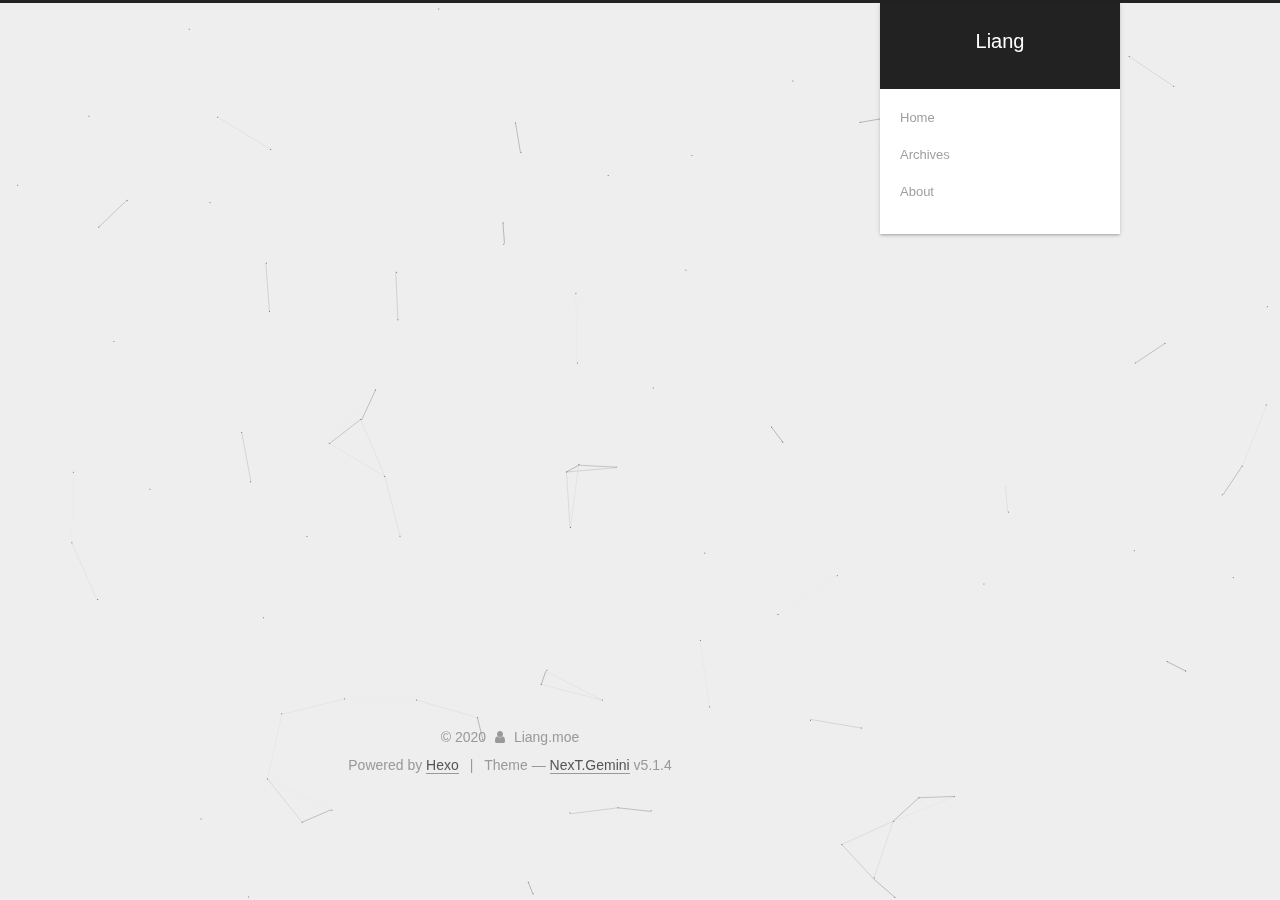
<file: categories/category/index.html>
<!DOCTYPE html>



  


<html class="theme-next gemini use-motion" lang="en">
<head><meta name="generator" content="Hexo 3.8.0">
  <meta charset="UTF-8">
<meta http-equiv="X-UA-Compatible" content="IE=edge">
<meta name="viewport" content="width=device-width, initial-scale=1, maximum-scale=1">
<meta name="theme-color" content="#222">









<meta http-equiv="Cache-Control" content="no-transform">
<meta http-equiv="Cache-Control" content="no-siteapp">
















  
  
  <link href="/lib/fancybox/source/jquery.fancybox.css?v=2.1.5" rel="stylesheet" type="text/css">







<link href="/lib/font-awesome/css/font-awesome.min.css?v=4.6.2" rel="stylesheet" type="text/css">

<link href="/css/main.css?v=5.1.4" rel="stylesheet" type="text/css">


  <link rel="apple-touch-icon" sizes="180x180" href="/images/pikka.jpg?v=5.1.4">


  <link rel="icon" type="image/png" sizes="32x32" href="/images/pikka.jpg?v=5.1.4">


  <link rel="icon" type="image/png" sizes="16x16" href="/images/pikka.jpg?v=5.1.4">


  <link rel="mask-icon" href="/images/logo.svg?v=5.1.4" color="#222">





  <meta name="keywords" content="Hexo, NexT">










<meta property="og:type" content="website">
<meta property="og:title" content="Liang">
<meta property="og:url" content="http://yoursite.com/categories/category/index.html">
<meta property="og:site_name" content="Liang">
<meta property="og:locale" content="en">
<meta name="twitter:card" content="summary">
<meta name="twitter:title" content="Liang">



<script type="text/javascript" id="hexo.configurations">
  var NexT = window.NexT || {};
  var CONFIG = {
    root: '/',
    scheme: 'Gemini',
    version: '5.1.4',
    sidebar: {"position":"right","display":"post","offset":14,"b2t":false,"scrollpercent":false,"onmobile":false},
    fancybox: true,
    tabs: true,
    motion: {"enable":true,"async":false,"transition":{"post_block":"fadeIn","post_header":"slideDownIn","post_body":"slideDownIn","coll_header":"slideLeftIn","sidebar":"slideUpIn"}},
    duoshuo: {
      userId: '0',
      author: 'Author'
    },
    algolia: {
      applicationID: '',
      apiKey: '',
      indexName: '',
      hits: {"per_page":10},
      labels: {"input_placeholder":"Search for Posts","hits_empty":"We didn't find any results for the search: ${query}","hits_stats":"${hits} results found in ${time} ms"}
    }
  };
</script>



  <link rel="canonical" href="http://yoursite.com/categories/category/">





  <title>Category: category | Liang</title>
  








</head>

<body itemscope="" itemtype="http://schema.org/WebPage" lang="en">

  
  
    
  

  <div class="container sidebar-position-right ">
    <div class="headband"></div>

    <header id="header" class="header" itemscope="" itemtype="http://schema.org/WPHeader">
      <div class="header-inner"><div class="site-brand-wrapper">
  <div class="site-meta ">
    

    <div class="custom-logo-site-title">
      <a href="/" class="brand" rel="start">
        <span class="logo-line-before"><i></i></span>
        <span class="site-title">Liang</span>
        <span class="logo-line-after"><i></i></span>
      </a>
    </div>
      
        <p class="site-subtitle"></p>
      
  </div>

  <div class="site-nav-toggle">
    <button>
      <span class="btn-bar"></span>
      <span class="btn-bar"></span>
      <span class="btn-bar"></span>
    </button>
  </div>
</div>

<nav class="site-nav">
  

  
    <ul id="menu" class="menu">
      
        
        <li class="menu-item menu-item-home">
          <a href="/" rel="section">
            
            Home
          </a>
        </li>
      
        
        <li class="menu-item menu-item-archives">
          <a href="/archives/" rel="section">
            
            Archives
          </a>
        </li>
      
        
        <li class="menu-item menu-item-about">
          <a href="/about/" rel="section">
            
            About
          </a>
        </li>
      

      
    </ul>
  

  
</nav>



 </div>
    </header>

    <main id="main" class="main">
      <div class="main-inner">
        <div class="content-wrap">
          <div id="content" class="content">
            

  
  
  
  <div class="post-block category">

    <div id="posts" class="posts-collapse">
      <div class="collection-title">
        <h1>category<small>Category</small>
        </h1>
      </div>

      
        

  <article class="post post-type-normal" itemscope="" itemtype="http://schema.org/Article">
    <header class="post-header">

      <h2 class="post-title">
        
            <a class="post-title-link" href="/2020/06/24/20200624-清空历史/" itemprop="url">
              
                <span itemprop="name">20200624-清空历史</span>
              
            </a>
        
      </h2>

      <div class="post-meta">
        <time class="post-time" itemprop="dateCreated" datetime="2020-06-24T21:14:42+08:00" content="2020-06-24">
          06-24
        </time>
      </div>

    </header>
  </article>


      
    </div>

  </div>
  
  
  

  



          </div>
          


          

        </div>
        
          
  
  <div class="sidebar-toggle">
    <div class="sidebar-toggle-line-wrap">
      <span class="sidebar-toggle-line sidebar-toggle-line-first"></span>
      <span class="sidebar-toggle-line sidebar-toggle-line-middle"></span>
      <span class="sidebar-toggle-line sidebar-toggle-line-last"></span>
    </div>
  </div>

  <aside id="sidebar" class="sidebar">
    
    <div class="sidebar-inner">

      

      

      <section class="site-overview-wrap sidebar-panel sidebar-panel-active">
        <div class="site-overview">
          <div class="site-author motion-element" itemprop="author" itemscope="" itemtype="http://schema.org/Person">
            
              <img class="site-author-image" itemprop="image" src="/uploads/avatar.gif" alt="Liang.moe">
            
              <p class="site-author-name" itemprop="name">Liang.moe</p>
              <p class="site-description motion-element" itemprop="description"></p>
          </div>

          <nav class="site-state motion-element">

            
              <div class="site-state-item site-state-posts">
              
                <a href="/archives/">
              
                  <span class="site-state-item-count">1</span>
                  <span class="site-state-item-name">posts</span>
                </a>
              </div>
            

            
              
              
              <div class="site-state-item site-state-categories">
                <a href="/categories/index.html">
                  <span class="site-state-item-count">1</span>
                  <span class="site-state-item-name">categories</span>
                </a>
              </div>
            

            
              
              
              <div class="site-state-item site-state-tags">
                <a href="/tags/index.html">
                  <span class="site-state-item-count">1</span>
                  <span class="site-state-item-name">tags</span>
                </a>
              </div>
            

          </nav>

          

          

          
          

          
          

          

        </div>
      </section>

      

      

    </div>
  </aside>


        
      </div>
    </main>

    <footer id="footer" class="footer">
      <div class="footer-inner">
        <div class="copyright">&copy; <span itemprop="copyrightYear">2020</span>
  <span class="with-love">
    <i class="fa fa-user"></i>
  </span>
  <span class="author" itemprop="copyrightHolder">Liang.moe</span>

  
</div>


  <div class="powered-by">Powered by <a class="theme-link" target="_blank" href="https://hexo.io">Hexo</a></div>



  <span class="post-meta-divider">|</span>



  <div class="theme-info">Theme &mdash; <a class="theme-link" target="_blank" href="https://github.com/iissnan/hexo-theme-next">NexT.Gemini</a> v5.1.4</div>




        







        
      </div>
    </footer>

    
      <div class="back-to-top">
        <i class="fa fa-arrow-up"></i>
        
      </div>
    

    

  </div>

  

<script type="text/javascript">
  if (Object.prototype.toString.call(window.Promise) !== '[object Function]') {
    window.Promise = null;
  }
</script>









  


  











  
  
    <script type="text/javascript" src="/lib/jquery/index.js?v=2.1.3"></script>
  

  
  
    <script type="text/javascript" src="/lib/fastclick/lib/fastclick.min.js?v=1.0.6"></script>
  

  
  
    <script type="text/javascript" src="/lib/jquery_lazyload/jquery.lazyload.js?v=1.9.7"></script>
  

  
  
    <script type="text/javascript" src="/lib/velocity/velocity.min.js?v=1.2.1"></script>
  

  
  
    <script type="text/javascript" src="/lib/velocity/velocity.ui.min.js?v=1.2.1"></script>
  

  
  
    <script type="text/javascript" src="/lib/fancybox/source/jquery.fancybox.pack.js?v=2.1.5"></script>
  

  
  
    <script type="text/javascript" src="/lib/canvas-nest/canvas-nest.min.js"></script>
  


  


  <script type="text/javascript" src="/js/src/utils.js?v=5.1.4"></script>

  <script type="text/javascript" src="/js/src/motion.js?v=5.1.4"></script>



  
  


  <script type="text/javascript" src="/js/src/affix.js?v=5.1.4"></script>

  <script type="text/javascript" src="/js/src/schemes/pisces.js?v=5.1.4"></script>



  

  


  <script type="text/javascript" src="/js/src/bootstrap.js?v=5.1.4"></script>



  


  




	





  





  












  





  

  

  

  
  

  

  

  

</body>
</html>
</file>
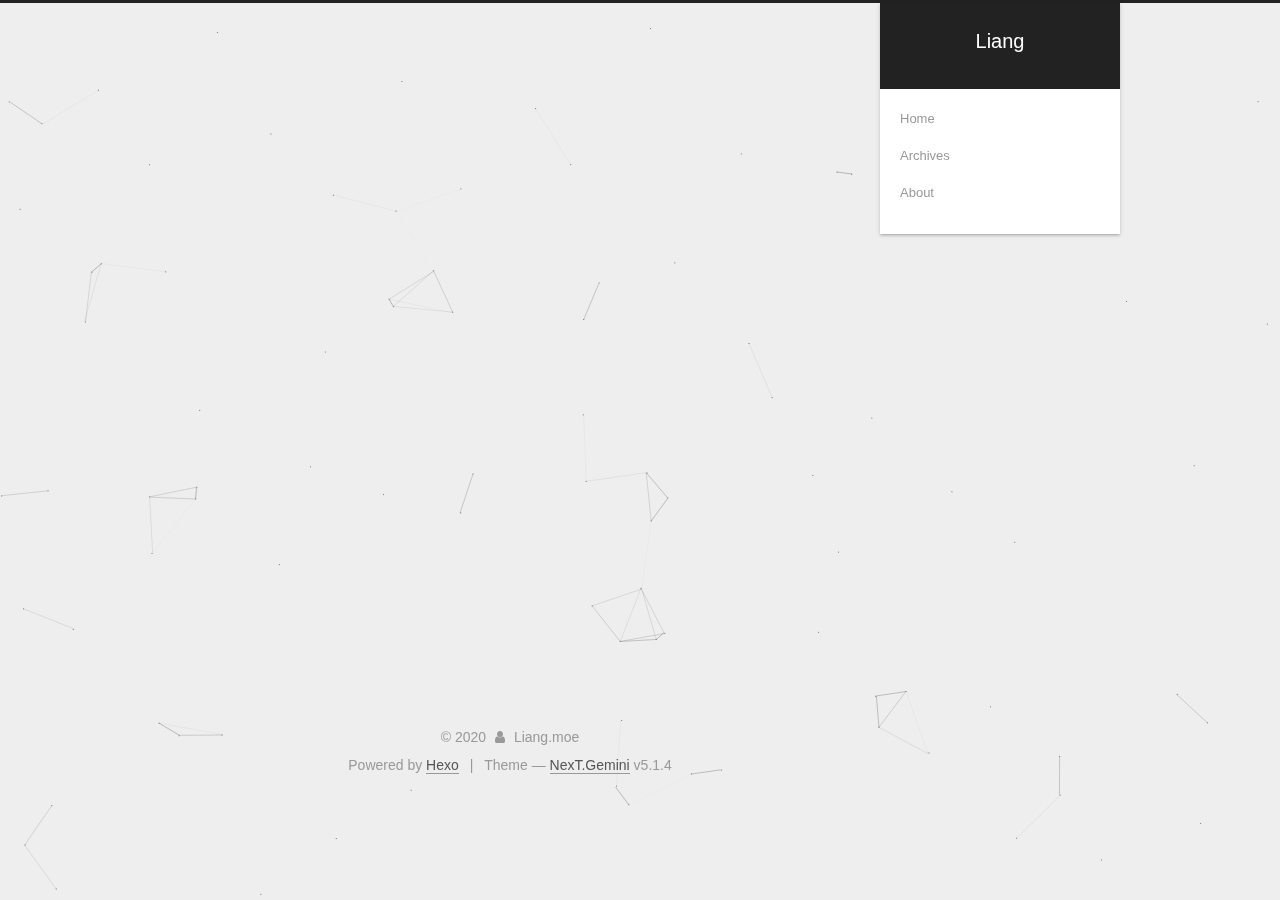
<file: tags/2020/index.html>
<!DOCTYPE html>



  


<html class="theme-next gemini use-motion" lang="en">
<head><meta name="generator" content="Hexo 3.8.0">
  <meta charset="UTF-8">
<meta http-equiv="X-UA-Compatible" content="IE=edge">
<meta name="viewport" content="width=device-width, initial-scale=1, maximum-scale=1">
<meta name="theme-color" content="#222">









<meta http-equiv="Cache-Control" content="no-transform">
<meta http-equiv="Cache-Control" content="no-siteapp">
















  
  
  <link href="/lib/fancybox/source/jquery.fancybox.css?v=2.1.5" rel="stylesheet" type="text/css">







<link href="/lib/font-awesome/css/font-awesome.min.css?v=4.6.2" rel="stylesheet" type="text/css">

<link href="/css/main.css?v=5.1.4" rel="stylesheet" type="text/css">


  <link rel="apple-touch-icon" sizes="180x180" href="/images/pikka.jpg?v=5.1.4">


  <link rel="icon" type="image/png" sizes="32x32" href="/images/pikka.jpg?v=5.1.4">


  <link rel="icon" type="image/png" sizes="16x16" href="/images/pikka.jpg?v=5.1.4">


  <link rel="mask-icon" href="/images/logo.svg?v=5.1.4" color="#222">





  <meta name="keywords" content="Hexo, NexT">










<meta property="og:type" content="website">
<meta property="og:title" content="Liang">
<meta property="og:url" content="http://yoursite.com/tags/2020/index.html">
<meta property="og:site_name" content="Liang">
<meta property="og:locale" content="en">
<meta name="twitter:card" content="summary">
<meta name="twitter:title" content="Liang">



<script type="text/javascript" id="hexo.configurations">
  var NexT = window.NexT || {};
  var CONFIG = {
    root: '/',
    scheme: 'Gemini',
    version: '5.1.4',
    sidebar: {"position":"right","display":"post","offset":14,"b2t":false,"scrollpercent":false,"onmobile":false},
    fancybox: true,
    tabs: true,
    motion: {"enable":true,"async":false,"transition":{"post_block":"fadeIn","post_header":"slideDownIn","post_body":"slideDownIn","coll_header":"slideLeftIn","sidebar":"slideUpIn"}},
    duoshuo: {
      userId: '0',
      author: 'Author'
    },
    algolia: {
      applicationID: '',
      apiKey: '',
      indexName: '',
      hits: {"per_page":10},
      labels: {"input_placeholder":"Search for Posts","hits_empty":"We didn't find any results for the search: ${query}","hits_stats":"${hits} results found in ${time} ms"}
    }
  };
</script>



  <link rel="canonical" href="http://yoursite.com/tags/2020/">





  <title>Tag: 2020 | Liang</title>
  








</head>

<body itemscope="" itemtype="http://schema.org/WebPage" lang="en">

  
  
    
  

  <div class="container sidebar-position-right ">
    <div class="headband"></div>

    <header id="header" class="header" itemscope="" itemtype="http://schema.org/WPHeader">
      <div class="header-inner"><div class="site-brand-wrapper">
  <div class="site-meta ">
    

    <div class="custom-logo-site-title">
      <a href="/" class="brand" rel="start">
        <span class="logo-line-before"><i></i></span>
        <span class="site-title">Liang</span>
        <span class="logo-line-after"><i></i></span>
      </a>
    </div>
      
        <p class="site-subtitle"></p>
      
  </div>

  <div class="site-nav-toggle">
    <button>
      <span class="btn-bar"></span>
      <span class="btn-bar"></span>
      <span class="btn-bar"></span>
    </button>
  </div>
</div>

<nav class="site-nav">
  

  
    <ul id="menu" class="menu">
      
        
        <li class="menu-item menu-item-home">
          <a href="/" rel="section">
            
            Home
          </a>
        </li>
      
        
        <li class="menu-item menu-item-archives">
          <a href="/archives/" rel="section">
            
            Archives
          </a>
        </li>
      
        
        <li class="menu-item menu-item-about">
          <a href="/about/" rel="section">
            
            About
          </a>
        </li>
      

      
    </ul>
  

  
</nav>



 </div>
    </header>

    <main id="main" class="main">
      <div class="main-inner">
        <div class="content-wrap">
          <div id="content" class="content">
            

  
  
  
  <div class="post-block tag">

    <div id="posts" class="posts-collapse">
      <div class="collection-title">
        <h1>2020<small>Tag</small>
        </h1>
      </div>

      
        

  <article class="post post-type-normal" itemscope="" itemtype="http://schema.org/Article">
    <header class="post-header">

      <h2 class="post-title">
        
            <a class="post-title-link" href="/2020/06/24/20200624-清空历史/" itemprop="url">
              
                <span itemprop="name">20200624-清空历史</span>
              
            </a>
        
      </h2>

      <div class="post-meta">
        <time class="post-time" itemprop="dateCreated" datetime="2020-06-24T21:14:42+08:00" content="2020-06-24">
          06-24
        </time>
      </div>

    </header>
  </article>


      
    </div>

  </div>
  
  
  

  


          </div>
          


          

        </div>
        
          
  
  <div class="sidebar-toggle">
    <div class="sidebar-toggle-line-wrap">
      <span class="sidebar-toggle-line sidebar-toggle-line-first"></span>
      <span class="sidebar-toggle-line sidebar-toggle-line-middle"></span>
      <span class="sidebar-toggle-line sidebar-toggle-line-last"></span>
    </div>
  </div>

  <aside id="sidebar" class="sidebar">
    
    <div class="sidebar-inner">

      

      

      <section class="site-overview-wrap sidebar-panel sidebar-panel-active">
        <div class="site-overview">
          <div class="site-author motion-element" itemprop="author" itemscope="" itemtype="http://schema.org/Person">
            
              <img class="site-author-image" itemprop="image" src="/uploads/avatar.gif" alt="Liang.moe">
            
              <p class="site-author-name" itemprop="name">Liang.moe</p>
              <p class="site-description motion-element" itemprop="description"></p>
          </div>

          <nav class="site-state motion-element">

            
              <div class="site-state-item site-state-posts">
              
                <a href="/archives/">
              
                  <span class="site-state-item-count">1</span>
                  <span class="site-state-item-name">posts</span>
                </a>
              </div>
            

            
              
              
              <div class="site-state-item site-state-categories">
                <a href="/categories/index.html">
                  <span class="site-state-item-count">1</span>
                  <span class="site-state-item-name">categories</span>
                </a>
              </div>
            

            
              
              
              <div class="site-state-item site-state-tags">
                <a href="/tags/index.html">
                  <span class="site-state-item-count">1</span>
                  <span class="site-state-item-name">tags</span>
                </a>
              </div>
            

          </nav>

          

          

          
          

          
          

          

        </div>
      </section>

      

      

    </div>
  </aside>


        
      </div>
    </main>

    <footer id="footer" class="footer">
      <div class="footer-inner">
        <div class="copyright">&copy; <span itemprop="copyrightYear">2020</span>
  <span class="with-love">
    <i class="fa fa-user"></i>
  </span>
  <span class="author" itemprop="copyrightHolder">Liang.moe</span>

  
</div>


  <div class="powered-by">Powered by <a class="theme-link" target="_blank" href="https://hexo.io">Hexo</a></div>



  <span class="post-meta-divider">|</span>



  <div class="theme-info">Theme &mdash; <a class="theme-link" target="_blank" href="https://github.com/iissnan/hexo-theme-next">NexT.Gemini</a> v5.1.4</div>




        







        
      </div>
    </footer>

    
      <div class="back-to-top">
        <i class="fa fa-arrow-up"></i>
        
      </div>
    

    

  </div>

  

<script type="text/javascript">
  if (Object.prototype.toString.call(window.Promise) !== '[object Function]') {
    window.Promise = null;
  }
</script>









  


  











  
  
    <script type="text/javascript" src="/lib/jquery/index.js?v=2.1.3"></script>
  

  
  
    <script type="text/javascript" src="/lib/fastclick/lib/fastclick.min.js?v=1.0.6"></script>
  

  
  
    <script type="text/javascript" src="/lib/jquery_lazyload/jquery.lazyload.js?v=1.9.7"></script>
  

  
  
    <script type="text/javascript" src="/lib/velocity/velocity.min.js?v=1.2.1"></script>
  

  
  
    <script type="text/javascript" src="/lib/velocity/velocity.ui.min.js?v=1.2.1"></script>
  

  
  
    <script type="text/javascript" src="/lib/fancybox/source/jquery.fancybox.pack.js?v=2.1.5"></script>
  

  
  
    <script type="text/javascript" src="/lib/canvas-nest/canvas-nest.min.js"></script>
  


  


  <script type="text/javascript" src="/js/src/utils.js?v=5.1.4"></script>

  <script type="text/javascript" src="/js/src/motion.js?v=5.1.4"></script>



  
  


  <script type="text/javascript" src="/js/src/affix.js?v=5.1.4"></script>

  <script type="text/javascript" src="/js/src/schemes/pisces.js?v=5.1.4"></script>



  

  


  <script type="text/javascript" src="/js/src/bootstrap.js?v=5.1.4"></script>



  


  




	





  





  












  





  

  

  

  
  

  

  

  

</body>
</html>
</file>
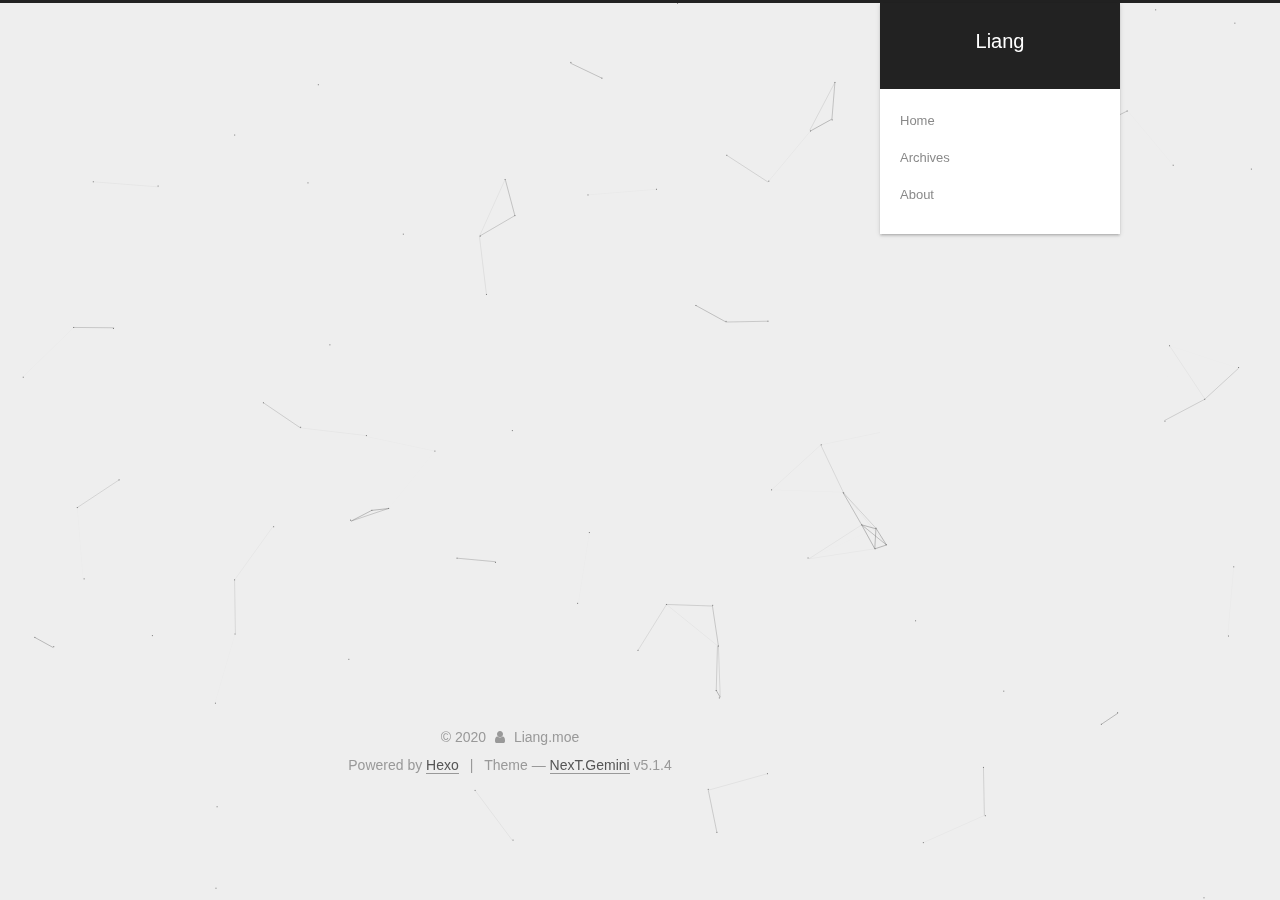
<file: archives/2020/06/index.html>
<!DOCTYPE html>



  


<html class="theme-next gemini use-motion" lang="en">
<head><meta name="generator" content="Hexo 3.8.0">
  <meta charset="UTF-8">
<meta http-equiv="X-UA-Compatible" content="IE=edge">
<meta name="viewport" content="width=device-width, initial-scale=1, maximum-scale=1">
<meta name="theme-color" content="#222">









<meta http-equiv="Cache-Control" content="no-transform">
<meta http-equiv="Cache-Control" content="no-siteapp">
















  
  
  <link href="/lib/fancybox/source/jquery.fancybox.css?v=2.1.5" rel="stylesheet" type="text/css">







<link href="/lib/font-awesome/css/font-awesome.min.css?v=4.6.2" rel="stylesheet" type="text/css">

<link href="/css/main.css?v=5.1.4" rel="stylesheet" type="text/css">


  <link rel="apple-touch-icon" sizes="180x180" href="/images/pikka.jpg?v=5.1.4">


  <link rel="icon" type="image/png" sizes="32x32" href="/images/pikka.jpg?v=5.1.4">


  <link rel="icon" type="image/png" sizes="16x16" href="/images/pikka.jpg?v=5.1.4">


  <link rel="mask-icon" href="/images/logo.svg?v=5.1.4" color="#222">





  <meta name="keywords" content="Hexo, NexT">










<meta property="og:type" content="website">
<meta property="og:title" content="Liang">
<meta property="og:url" content="http://yoursite.com/archives/2020/06/index.html">
<meta property="og:site_name" content="Liang">
<meta property="og:locale" content="en">
<meta name="twitter:card" content="summary">
<meta name="twitter:title" content="Liang">



<script type="text/javascript" id="hexo.configurations">
  var NexT = window.NexT || {};
  var CONFIG = {
    root: '/',
    scheme: 'Gemini',
    version: '5.1.4',
    sidebar: {"position":"right","display":"post","offset":14,"b2t":false,"scrollpercent":false,"onmobile":false},
    fancybox: true,
    tabs: true,
    motion: {"enable":true,"async":false,"transition":{"post_block":"fadeIn","post_header":"slideDownIn","post_body":"slideDownIn","coll_header":"slideLeftIn","sidebar":"slideUpIn"}},
    duoshuo: {
      userId: '0',
      author: 'Author'
    },
    algolia: {
      applicationID: '',
      apiKey: '',
      indexName: '',
      hits: {"per_page":10},
      labels: {"input_placeholder":"Search for Posts","hits_empty":"We didn't find any results for the search: ${query}","hits_stats":"${hits} results found in ${time} ms"}
    }
  };
</script>



  <link rel="canonical" href="http://yoursite.com/archives/2020/06/">





  <title>Archive | Liang</title>
  








</head>

<body itemscope="" itemtype="http://schema.org/WebPage" lang="en">

  
  
    
  

  <div class="container sidebar-position-right page-archive">
    <div class="headband"></div>

    <header id="header" class="header" itemscope="" itemtype="http://schema.org/WPHeader">
      <div class="header-inner"><div class="site-brand-wrapper">
  <div class="site-meta ">
    

    <div class="custom-logo-site-title">
      <a href="/" class="brand" rel="start">
        <span class="logo-line-before"><i></i></span>
        <span class="site-title">Liang</span>
        <span class="logo-line-after"><i></i></span>
      </a>
    </div>
      
        <p class="site-subtitle"></p>
      
  </div>

  <div class="site-nav-toggle">
    <button>
      <span class="btn-bar"></span>
      <span class="btn-bar"></span>
      <span class="btn-bar"></span>
    </button>
  </div>
</div>

<nav class="site-nav">
  

  
    <ul id="menu" class="menu">
      
        
        <li class="menu-item menu-item-home">
          <a href="/" rel="section">
            
            Home
          </a>
        </li>
      
        
        <li class="menu-item menu-item-archives">
          <a href="/archives/" rel="section">
            
            Archives
          </a>
        </li>
      
        
        <li class="menu-item menu-item-about">
          <a href="/about/" rel="section">
            
            About
          </a>
        </li>
      

      
    </ul>
  

  
</nav>



 </div>
    </header>

    <main id="main" class="main">
      <div class="main-inner">
        <div class="content-wrap">
          <div id="content" class="content">
            

  
  
  
  <div class="post-block archive">
    <div id="posts" class="posts-collapse">
      <span class="archive-move-on"></span>

      <span class="archive-page-counter">
        
        
        
          
        
        Um..! 1 post. Keep on posting.
      </span>

      

        
        
        

        
          
          <div class="collection-title">
            <h1 class="archive-year" id="archive-year-2020">2020</h1>
          </div>
        
        

        

  <article class="post post-type-normal" itemscope="" itemtype="http://schema.org/Article">
    <header class="post-header">

      <h2 class="post-title">
        
            <a class="post-title-link" href="/2020/06/24/20200624-清空历史/" itemprop="url">
              
                <span itemprop="name">20200624-清空历史</span>
              
            </a>
        
      </h2>

      <div class="post-meta">
        <time class="post-time" itemprop="dateCreated" datetime="2020-06-24T21:14:42+08:00" content="2020-06-24">
          06-24
        </time>
      </div>

    </header>
  </article>



      

    </div>
  </div>
  
  
  

  



          </div>
          


          

        </div>
        
          
  
  <div class="sidebar-toggle">
    <div class="sidebar-toggle-line-wrap">
      <span class="sidebar-toggle-line sidebar-toggle-line-first"></span>
      <span class="sidebar-toggle-line sidebar-toggle-line-middle"></span>
      <span class="sidebar-toggle-line sidebar-toggle-line-last"></span>
    </div>
  </div>

  <aside id="sidebar" class="sidebar">
    
    <div class="sidebar-inner">

      

      

      <section class="site-overview-wrap sidebar-panel sidebar-panel-active">
        <div class="site-overview">
          <div class="site-author motion-element" itemprop="author" itemscope="" itemtype="http://schema.org/Person">
            
              <img class="site-author-image" itemprop="image" src="/uploads/avatar.gif" alt="Liang.moe">
            
              <p class="site-author-name" itemprop="name">Liang.moe</p>
              <p class="site-description motion-element" itemprop="description"></p>
          </div>

          <nav class="site-state motion-element">

            
              <div class="site-state-item site-state-posts">
              
                <a href="/archives/">
              
                  <span class="site-state-item-count">1</span>
                  <span class="site-state-item-name">posts</span>
                </a>
              </div>
            

            
              
              
              <div class="site-state-item site-state-categories">
                <a href="/categories/index.html">
                  <span class="site-state-item-count">1</span>
                  <span class="site-state-item-name">categories</span>
                </a>
              </div>
            

            
              
              
              <div class="site-state-item site-state-tags">
                <a href="/tags/index.html">
                  <span class="site-state-item-count">1</span>
                  <span class="site-state-item-name">tags</span>
                </a>
              </div>
            

          </nav>

          

          

          
          

          
          

          

        </div>
      </section>

      

      

    </div>
  </aside>


        
      </div>
    </main>

    <footer id="footer" class="footer">
      <div class="footer-inner">
        <div class="copyright">&copy; <span itemprop="copyrightYear">2020</span>
  <span class="with-love">
    <i class="fa fa-user"></i>
  </span>
  <span class="author" itemprop="copyrightHolder">Liang.moe</span>

  
</div>


  <div class="powered-by">Powered by <a class="theme-link" target="_blank" href="https://hexo.io">Hexo</a></div>



  <span class="post-meta-divider">|</span>



  <div class="theme-info">Theme &mdash; <a class="theme-link" target="_blank" href="https://github.com/iissnan/hexo-theme-next">NexT.Gemini</a> v5.1.4</div>




        







        
      </div>
    </footer>

    
      <div class="back-to-top">
        <i class="fa fa-arrow-up"></i>
        
      </div>
    

    

  </div>

  

<script type="text/javascript">
  if (Object.prototype.toString.call(window.Promise) !== '[object Function]') {
    window.Promise = null;
  }
</script>









  


  











  
  
    <script type="text/javascript" src="/lib/jquery/index.js?v=2.1.3"></script>
  

  
  
    <script type="text/javascript" src="/lib/fastclick/lib/fastclick.min.js?v=1.0.6"></script>
  

  
  
    <script type="text/javascript" src="/lib/jquery_lazyload/jquery.lazyload.js?v=1.9.7"></script>
  

  
  
    <script type="text/javascript" src="/lib/velocity/velocity.min.js?v=1.2.1"></script>
  

  
  
    <script type="text/javascript" src="/lib/velocity/velocity.ui.min.js?v=1.2.1"></script>
  

  
  
    <script type="text/javascript" src="/lib/fancybox/source/jquery.fancybox.pack.js?v=2.1.5"></script>
  

  
  
    <script type="text/javascript" src="/lib/canvas-nest/canvas-nest.min.js"></script>
  


  


  <script type="text/javascript" src="/js/src/utils.js?v=5.1.4"></script>

  <script type="text/javascript" src="/js/src/motion.js?v=5.1.4"></script>



  
  


  <script type="text/javascript" src="/js/src/affix.js?v=5.1.4"></script>

  <script type="text/javascript" src="/js/src/schemes/pisces.js?v=5.1.4"></script>



  

  


  <script type="text/javascript" src="/js/src/bootstrap.js?v=5.1.4"></script>



  


  




	





  





  












  





  

  

  

  
  

  

  

  

</body>
</html>
</file>
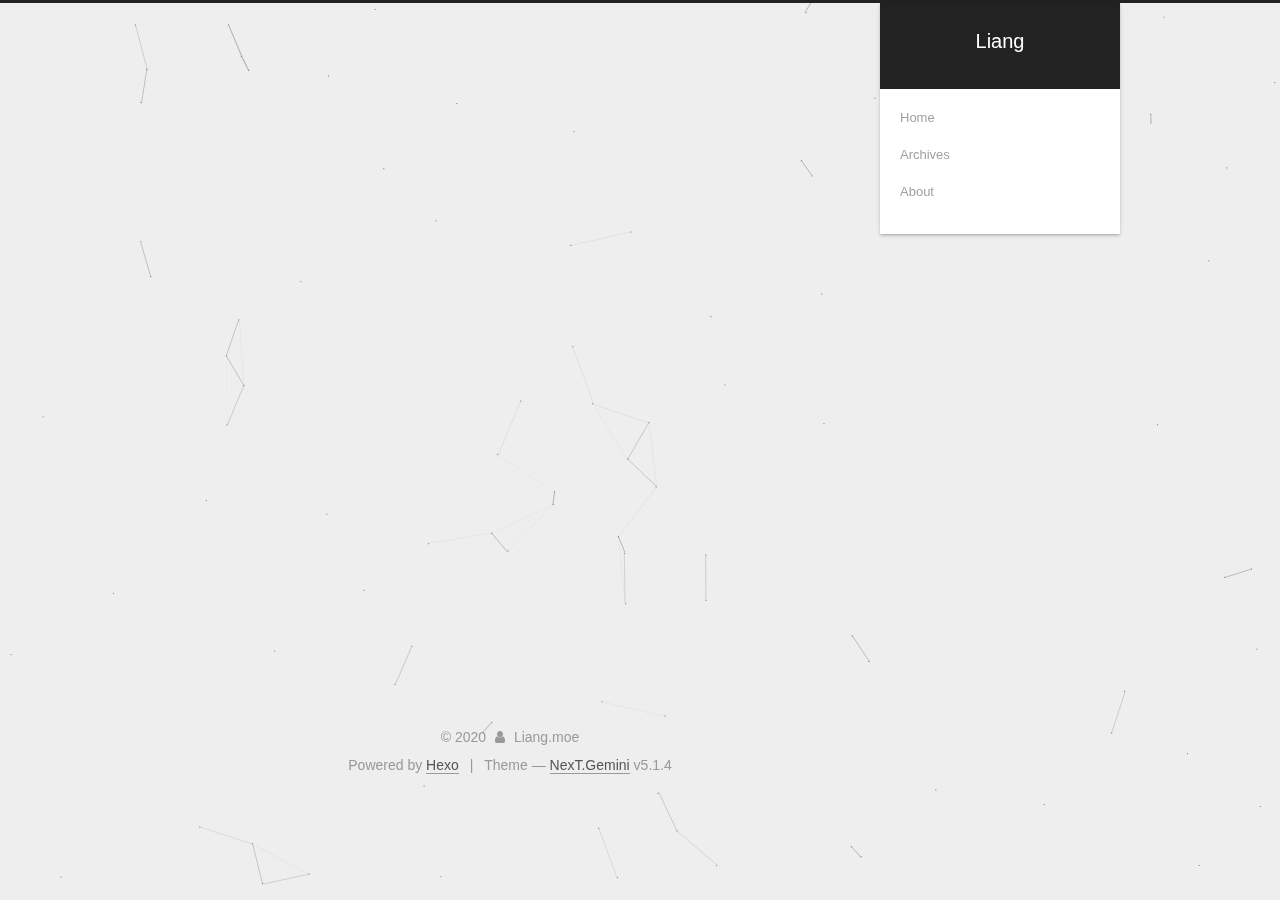
<file: 2020/06/24/20200624-清空历史/index.html>
<!DOCTYPE html>



  


<html class="theme-next gemini use-motion" lang="en">
<head><meta name="generator" content="Hexo 3.8.0">
  <meta charset="UTF-8">
<meta http-equiv="X-UA-Compatible" content="IE=edge">
<meta name="viewport" content="width=device-width, initial-scale=1, maximum-scale=1">
<meta name="theme-color" content="#222">









<meta http-equiv="Cache-Control" content="no-transform">
<meta http-equiv="Cache-Control" content="no-siteapp">
















  
  
  <link href="/lib/fancybox/source/jquery.fancybox.css?v=2.1.5" rel="stylesheet" type="text/css">







<link href="/lib/font-awesome/css/font-awesome.min.css?v=4.6.2" rel="stylesheet" type="text/css">

<link href="/css/main.css?v=5.1.4" rel="stylesheet" type="text/css">


  <link rel="apple-touch-icon" sizes="180x180" href="/images/pikka.jpg?v=5.1.4">


  <link rel="icon" type="image/png" sizes="32x32" href="/images/pikka.jpg?v=5.1.4">


  <link rel="icon" type="image/png" sizes="16x16" href="/images/pikka.jpg?v=5.1.4">


  <link rel="mask-icon" href="/images/logo.svg?v=5.1.4" color="#222">





  <meta name="keywords" content="2020,">










<meta name="description" content="清空历史 把以前的记录删了liang 2020年06月24日 水曜日 Wednesday">
<meta name="keywords" content="2020">
<meta property="og:type" content="article">
<meta property="og:title" content="20200624-清空历史">
<meta property="og:url" content="http://yoursite.com/2020/06/24/20200624-清空历史/index.html">
<meta property="og:site_name" content="Liang">
<meta property="og:description" content="清空历史 把以前的记录删了liang 2020年06月24日 水曜日 Wednesday">
<meta property="og:locale" content="en">
<meta property="og:updated_time" content="2020-06-24T13:20:43.379Z">
<meta name="twitter:card" content="summary">
<meta name="twitter:title" content="20200624-清空历史">
<meta name="twitter:description" content="清空历史 把以前的记录删了liang 2020年06月24日 水曜日 Wednesday">



<script type="text/javascript" id="hexo.configurations">
  var NexT = window.NexT || {};
  var CONFIG = {
    root: '/',
    scheme: 'Gemini',
    version: '5.1.4',
    sidebar: {"position":"right","display":"post","offset":14,"b2t":false,"scrollpercent":false,"onmobile":false},
    fancybox: true,
    tabs: true,
    motion: {"enable":true,"async":false,"transition":{"post_block":"fadeIn","post_header":"slideDownIn","post_body":"slideDownIn","coll_header":"slideLeftIn","sidebar":"slideUpIn"}},
    duoshuo: {
      userId: '0',
      author: 'Author'
    },
    algolia: {
      applicationID: '',
      apiKey: '',
      indexName: '',
      hits: {"per_page":10},
      labels: {"input_placeholder":"Search for Posts","hits_empty":"We didn't find any results for the search: ${query}","hits_stats":"${hits} results found in ${time} ms"}
    }
  };
</script>



  <link rel="canonical" href="http://yoursite.com/2020/06/24/20200624-清空历史/">





  <title>20200624-清空历史 | Liang</title>
  








</head>

<body itemscope="" itemtype="http://schema.org/WebPage" lang="en">

  
  
    
  

  <div class="container sidebar-position-right page-post-detail">
    <div class="headband"></div>

    <header id="header" class="header" itemscope="" itemtype="http://schema.org/WPHeader">
      <div class="header-inner"><div class="site-brand-wrapper">
  <div class="site-meta ">
    

    <div class="custom-logo-site-title">
      <a href="/" class="brand" rel="start">
        <span class="logo-line-before"><i></i></span>
        <span class="site-title">Liang</span>
        <span class="logo-line-after"><i></i></span>
      </a>
    </div>
      
        <p class="site-subtitle"></p>
      
  </div>

  <div class="site-nav-toggle">
    <button>
      <span class="btn-bar"></span>
      <span class="btn-bar"></span>
      <span class="btn-bar"></span>
    </button>
  </div>
</div>

<nav class="site-nav">
  

  
    <ul id="menu" class="menu">
      
        
        <li class="menu-item menu-item-home">
          <a href="/" rel="section">
            
            Home
          </a>
        </li>
      
        
        <li class="menu-item menu-item-archives">
          <a href="/archives/" rel="section">
            
            Archives
          </a>
        </li>
      
        
        <li class="menu-item menu-item-about">
          <a href="/about/" rel="section">
            
            About
          </a>
        </li>
      

      
    </ul>
  

  
</nav>



 </div>
    </header>

    <main id="main" class="main">
      <div class="main-inner">
        <div class="content-wrap">
          <div id="content" class="content">
            

  <div id="posts" class="posts-expand">
    

  

  
  
  

  <article class="post post-type-normal" itemscope="" itemtype="http://schema.org/Article">
  
  
  
  <div class="post-block">
    <link itemprop="mainEntityOfPage" href="http://yoursite.com/2020/06/24/20200624-清空历史/">

    <span hidden itemprop="author" itemscope="" itemtype="http://schema.org/Person">
      <meta itemprop="name" content="Liang.moe">
      <meta itemprop="description" content="">
      <meta itemprop="image" content="/uploads/avatar.gif">
    </span>

    <span hidden itemprop="publisher" itemscope="" itemtype="http://schema.org/Organization">
      <meta itemprop="name" content="Liang">
    </span>

    
      <header class="post-header">

        
        
          <h1 class="post-title" itemprop="name headline">20200624-清空历史</h1>
        

        <div class="post-meta">
          <span class="post-time">
            
              <span class="post-meta-item-icon">
                <i class="fa fa-calendar-o"></i>
              </span>
              
                <span class="post-meta-item-text">Posted on</span>
              
              <time title="Post created" itemprop="dateCreated datePublished" datetime="2020-06-24T21:14:42+08:00">
                2020-06-24
              </time>
            

            

            
          </span>

          
            <span class="post-category">
            
              <span class="post-meta-divider">|</span>
            
              <span class="post-meta-item-icon">
                <i class="fa fa-folder-o"></i>
              </span>
              
                <span class="post-meta-item-text">In</span>
              
              
                <span itemprop="about" itemscope="" itemtype="http://schema.org/Thing">
                  <a href="/categories/category/" itemprop="url" rel="index">
                    <span itemprop="name">category</span>
                  </a>
                </span>

                
                
              
            </span>
          

          
            
              <span class="post-comments-count">
                <span class="post-meta-divider">|</span>
                <span class="post-meta-item-icon">
                  <i class="fa fa-comment-o"></i>
                </span>
                <a href="/2020/06/24/20200624-清空历史/#comments" itemprop="discussionUrl">
                  <span class="post-comments-count gitment-comments-count" data-xid="/2020/06/24/20200624-清空历史/" itemprop="commentsCount"></span>
                </a>
              </span>
            
          

          
          

          

          

          

        </div>
      </header>
    

    
    
    
    <div class="post-body" itemprop="articleBody">

      
      

      
        <h1 id="清空历史"><a href="#清空历史" class="headerlink" title="清空历史"></a>清空历史</h1><hr>
<h2 id="把以前的记录删了"><a href="#把以前的记录删了" class="headerlink" title="把以前的记录删了"></a>把以前的记录删了</h2><p>liang</p>
<p>2020年06月24日 水曜日 Wednesday</p>

      
    </div>
    
    
    

    

    

    

    <footer class="post-footer">
      
        <div class="post-tags">
          
            <a href="/tags/2020/" rel="tag"># 2020</a>
          
        </div>
      

      
      
      

      

      
      
    </footer>
  </div>
  
  
  
  </article>



    <div class="post-spread">
      
    </div>
  </div>


          </div>
          


          

  
    <div class="comments" id="comments">
      
        <div id="gitment-container"></div>
      
    </div>

  



        </div>
        
          
  
  <div class="sidebar-toggle">
    <div class="sidebar-toggle-line-wrap">
      <span class="sidebar-toggle-line sidebar-toggle-line-first"></span>
      <span class="sidebar-toggle-line sidebar-toggle-line-middle"></span>
      <span class="sidebar-toggle-line sidebar-toggle-line-last"></span>
    </div>
  </div>

  <aside id="sidebar" class="sidebar">
    
    <div class="sidebar-inner">

      

      
        <ul class="sidebar-nav motion-element">
          <li class="sidebar-nav-toc sidebar-nav-active" data-target="post-toc-wrap">
            Table of Contents
          </li>
          <li class="sidebar-nav-overview" data-target="site-overview-wrap">
            Overview
          </li>
        </ul>
      

      <section class="site-overview-wrap sidebar-panel">
        <div class="site-overview">
          <div class="site-author motion-element" itemprop="author" itemscope="" itemtype="http://schema.org/Person">
            
              <img class="site-author-image" itemprop="image" src="/uploads/avatar.gif" alt="Liang.moe">
            
              <p class="site-author-name" itemprop="name">Liang.moe</p>
              <p class="site-description motion-element" itemprop="description"></p>
          </div>

          <nav class="site-state motion-element">

            
              <div class="site-state-item site-state-posts">
              
                <a href="/archives/">
              
                  <span class="site-state-item-count">1</span>
                  <span class="site-state-item-name">posts</span>
                </a>
              </div>
            

            
              
              
              <div class="site-state-item site-state-categories">
                <a href="/categories/index.html">
                  <span class="site-state-item-count">1</span>
                  <span class="site-state-item-name">categories</span>
                </a>
              </div>
            

            
              
              
              <div class="site-state-item site-state-tags">
                <a href="/tags/index.html">
                  <span class="site-state-item-count">1</span>
                  <span class="site-state-item-name">tags</span>
                </a>
              </div>
            

          </nav>

          

          

          
          

          
          

          

        </div>
      </section>

      
      <!--noindex-->
        <section class="post-toc-wrap motion-element sidebar-panel sidebar-panel-active">
          <div class="post-toc">

            
              
            

            
              <div class="post-toc-content"><ol class="nav"><li class="nav-item nav-level-1"><a class="nav-link" href="#清空历史"><span class="nav-number">1.</span> <span class="nav-text">清空历史</span></a><ol class="nav-child"><li class="nav-item nav-level-2"><a class="nav-link" href="#把以前的记录删了"><span class="nav-number">1.1.</span> <span class="nav-text">把以前的记录删了</span></a></li></ol></li></ol></div>
            

          </div>
        </section>
      <!--/noindex-->
      

      

    </div>
  </aside>


        
      </div>
    </main>

    <footer id="footer" class="footer">
      <div class="footer-inner">
        <div class="copyright">&copy; <span itemprop="copyrightYear">2020</span>
  <span class="with-love">
    <i class="fa fa-user"></i>
  </span>
  <span class="author" itemprop="copyrightHolder">Liang.moe</span>

  
</div>


  <div class="powered-by">Powered by <a class="theme-link" target="_blank" href="https://hexo.io">Hexo</a></div>



  <span class="post-meta-divider">|</span>



  <div class="theme-info">Theme &mdash; <a class="theme-link" target="_blank" href="https://github.com/iissnan/hexo-theme-next">NexT.Gemini</a> v5.1.4</div>




        







        
      </div>
    </footer>

    
      <div class="back-to-top">
        <i class="fa fa-arrow-up"></i>
        
      </div>
    

    

  </div>

  

<script type="text/javascript">
  if (Object.prototype.toString.call(window.Promise) !== '[object Function]') {
    window.Promise = null;
  }
</script>









  


  











  
  
    <script type="text/javascript" src="/lib/jquery/index.js?v=2.1.3"></script>
  

  
  
    <script type="text/javascript" src="/lib/fastclick/lib/fastclick.min.js?v=1.0.6"></script>
  

  
  
    <script type="text/javascript" src="/lib/jquery_lazyload/jquery.lazyload.js?v=1.9.7"></script>
  

  
  
    <script type="text/javascript" src="/lib/velocity/velocity.min.js?v=1.2.1"></script>
  

  
  
    <script type="text/javascript" src="/lib/velocity/velocity.ui.min.js?v=1.2.1"></script>
  

  
  
    <script type="text/javascript" src="/lib/fancybox/source/jquery.fancybox.pack.js?v=2.1.5"></script>
  

  
  
    <script type="text/javascript" src="/lib/canvas-nest/canvas-nest.min.js"></script>
  


  


  <script type="text/javascript" src="/js/src/utils.js?v=5.1.4"></script>

  <script type="text/javascript" src="/js/src/motion.js?v=5.1.4"></script>



  
  


  <script type="text/javascript" src="/js/src/affix.js?v=5.1.4"></script>

  <script type="text/javascript" src="/js/src/schemes/pisces.js?v=5.1.4"></script>



  
  <script type="text/javascript" src="/js/src/scrollspy.js?v=5.1.4"></script>
<script type="text/javascript" src="/js/src/post-details.js?v=5.1.4"></script>



  


  <script type="text/javascript" src="/js/src/bootstrap.js?v=5.1.4"></script>



  


  




	





  





  












  





  

  

  

  
  

  

  

  

</body>
</html>
</file>
<file: css/main.css>
/* normalize.css v3.0.2 | MIT License | git.io/normalize */
html {
  font-family: sans-serif; /* 1 */
  -ms-text-size-adjust: 100%; /* 2 */
  -webkit-text-size-adjust: 100%; /* 2 */
}
body {
  margin: 0;
}
article,
aside,
details,
figcaption,
figure,
footer,
header,
hgroup,
main,
menu,
nav,
section,
summary {
  display: block;
}
audio,
canvas,
progress,
video {
  display: inline-block; /* 1 */
  vertical-align: baseline; /* 2 */
}
audio:not([controls]) {
  display: none;
  height: 0;
}
[hidden],
template {
  display: none;
}
a {
  background-color: transparent;
}
a:active,
a:hover {
  outline: 0;
}
abbr[title] {
  border-bottom: 1px dotted;
}
b,
strong {
  font-weight: bold;
}
dfn {
  font-style: italic;
}
h1 {
  font-size: 2em;
  margin: 0.67em 0;
}
mark {
  background: #ff0;
  color: #000;
}
small {
  font-size: 80%;
}
sub,
sup {
  font-size: 75%;
  line-height: 0;
  position: relative;
  vertical-align: baseline;
}
sup {
  top: -0.5em;
}
sub {
  bottom: -0.25em;
}
img {
  border: 0;
}
svg:not(:root) {
  overflow: hidden;
}
figure {
  margin: 1em 40px;
}
hr {
  -moz-box-sizing: content-box;
  box-sizing: content-box;
  height: 0;
}
pre {
  overflow: auto;
}
code,
kbd,
pre,
samp {
  font-family: monospace, monospace;
  font-size: 1em;
}
button,
input,
optgroup,
select,
textarea {
  color: inherit; /* 1 */
  font: inherit; /* 2 */
  margin: 0; /* 3 */
}
button {
  overflow: visible;
}
button,
select {
  text-transform: none;
}
button,
html input[type="button"],
input[type="reset"],
input[type="submit"] {
  -webkit-appearance: button; /* 2 */
  cursor: pointer; /* 3 */
}
button[disabled],
html input[disabled] {
  cursor: default;
}
button::-moz-focus-inner,
input::-moz-focus-inner {
  border: 0;
  padding: 0;
}
input {
  line-height: normal;
}
input[type="checkbox"],
input[type="radio"] {
  box-sizing: border-box; /* 1 */
  padding: 0; /* 2 */
}
input[type="number"]::-webkit-inner-spin-button,
input[type="number"]::-webkit-outer-spin-button {
  height: auto;
}
input[type="search"] {
  -webkit-appearance: textfield; /* 1 */
  -moz-box-sizing: content-box;
  -webkit-box-sizing: content-box; /* 2 */
  box-sizing: content-box;
}
input[type="search"]::-webkit-search-cancel-button,
input[type="search"]::-webkit-search-decoration {
  -webkit-appearance: none;
}
fieldset {
  border: 1px solid #c0c0c0;
  margin: 0 2px;
  padding: 0.35em 0.625em 0.75em;
}
legend {
  border: 0; /* 1 */
  padding: 0; /* 2 */
}
textarea {
  overflow: auto;
}
optgroup {
  font-weight: bold;
}
table {
  border-collapse: collapse;
  border-spacing: 0;
}
td,
th {
  padding: 0;
}
::selection {
  background: #262a30;
  color: #fff;
}
body {
  position: relative;
  font-family: 'Lato', "PingFang SC", "Microsoft YaHei", sans-serif;
  font-size: 14px;
  line-height: 2;
  color: #555;
  background: #eee;
}
@media (max-width: 767px) {
  body {
    padding-right: 0 !important;
  }
}
@media (min-width: 768px) and (max-width: 991px) {
  body {
    padding-right: 0 !important;
  }
}
@media (min-width: 1600px) {
  body {
    font-size: 16px;
  }
}
h1,
h2,
h3,
h4,
h5,
h6 {
  margin: 0;
  padding: 0;
  font-weight: bold;
  line-height: 1.5;
  font-family: 'Lato', "PingFang SC", "Microsoft YaHei", sans-serif;
}
h2,
h3,
h4,
h5,
h6 {
  margin: 20px 0 15px;
}
h1 {
  font-size: 22px;
}
@media (max-width: 767px) {
  h1 {
    font-size: 18px;
  }
}
h2 {
  font-size: 20px;
}
@media (max-width: 767px) {
  h2 {
    font-size: 16px;
  }
}
h3 {
  font-size: 18px;
}
@media (max-width: 767px) {
  h3 {
    font-size: 14px;
  }
}
h4 {
  font-size: 16px;
}
@media (max-width: 767px) {
  h4 {
    font-size: 12px;
  }
}
h5 {
  font-size: 14px;
}
@media (max-width: 767px) {
  h5 {
    font-size: 10px;
  }
}
h6 {
  font-size: 12px;
}
@media (max-width: 767px) {
  h6 {
    font-size: 8px;
  }
}
p {
  margin: 0 0 20px 0;
}
a {
  color: #555;
  text-decoration: none;
  outline: none;
  border-bottom: 1px solid #999;
  word-wrap: break-word;
}
a:hover {
  color: #222;
  border-bottom-color: #222;
}
blockquote {
  margin: 0;
  padding: 0;
}
img {
  display: block;
  margin: auto;
  max-width: 100%;
  height: auto;
}
hr {
  margin: 40px 0;
  height: 3px;
  border: none;
  background-color: #ddd;
  background-image: repeating-linear-gradient(-45deg, #fff, #fff 4px, transparent 4px, transparent 8px);
}
blockquote {
  padding: 0 15px;
  color: #666;
  border-left: 4px solid #ddd;
}
blockquote cite::before {
  content: "-";
  padding: 0 5px;
}
dt {
  font-weight: 700;
}
dd {
  margin: 0;
  padding: 0;
}
kbd {
  border: 1px solid #ccc;
  border-radius: 0.2em;
  box-shadow: 0.1em 0.1em 0.2em rgba(0,0,0,0.1);
  background-color: #f9f9f9;
  font-family: inherit;
  background-image: -webkit-linear-gradient(top, #eee, #fff, #eee);
  padding: 0.1em 0.3em;
  white-space: nowrap;
}
.text-left {
  text-align: left;
}
.text-center {
  text-align: center;
}
.text-right {
  text-align: right;
}
.text-justify {
  text-align: justify;
}
.text-nowrap {
  white-space: nowrap;
}
.text-lowercase {
  text-transform: lowercase;
}
.text-uppercase {
  text-transform: uppercase;
}
.text-capitalize {
  text-transform: capitalize;
}
.center-block {
  display: block;
  margin-left: auto;
  margin-right: auto;
}
.clearfix:before,
.clearfix:after {
  content: " ";
  display: table;
}
.clearfix:after {
  clear: both;
}
.pullquote {
  width: 45%;
}
.pullquote.left {
  float: left;
  margin-left: 5px;
  margin-right: 10px;
}
.pullquote.right {
  float: right;
  margin-left: 10px;
  margin-right: 5px;
}
.affix.affix.affix {
  position: fixed;
}
.translation {
  margin-top: -20px;
  font-size: 14px;
  color: #999;
}
.scrollbar-measure {
  width: 100px;
  height: 100px;
  overflow: scroll;
  position: absolute;
  top: -9999px;
}
.use-motion .motion-element {
  opacity: 0;
}
table {
  margin: 20px 0;
  width: 100%;
  border-collapse: collapse;
  border-spacing: 0;
  border: 1px solid #ddd;
  font-size: 14px;
  table-layout: fixed;
  word-wrap: break-all;
}
table>tbody>tr:nth-of-type(odd) {
  background-color: #f9f9f9;
}
table>tbody>tr:hover {
  background-color: #f5f5f5;
}
caption,
th,
td {
  padding: 8px;
  text-align: left;
  vertical-align: middle;
  font-weight: normal;
}
th,
td {
  border-bottom: 3px solid #ddd;
  border-right: 1px solid #eee;
}
th {
  padding-bottom: 10px;
  font-weight: 700;
}
td {
  border-bottom-width: 1px;
}
html,
body {
  height: 100%;
}
.container {
  position: relative;
  min-height: 100%;
}
.header-inner {
  margin: 0 auto;
  padding: 100px 0 70px;
  width: calc(100% - 252px);
}
@media (min-width: 1600px) {
  .container .header-inner {
    width: 900px;
  }
}
.main {
  padding-bottom: 150px;
}
.main-inner {
  margin: 0 auto;
  width: calc(100% - 252px);
}
@media (min-width: 1600px) {
  .container .main-inner {
    width: 900px;
  }
}
.footer {
  position: absolute;
  left: 0;
  bottom: 0;
  width: 100%;
  min-height: 50px;
}
.footer-inner {
  box-sizing: border-box;
  margin: 20px auto;
  width: calc(100% - 252px);
}
@media (min-width: 1600px) {
  .container .footer-inner {
    width: 900px;
  }
}
pre,
.highlight {
  overflow: auto;
  margin: 20px 0;
  padding: 0;
  font-size: 13px;
  color: #4d4d4c;
  background: #f7f7f7;
  line-height: 1.6;
}
pre,
code {
  font-family: consolas, Menlo, "PingFang SC", "Microsoft YaHei", monospace;
}
code {
  padding: 2px 4px;
  word-wrap: break-word;
  color: #555;
  background: #eee;
  border-radius: 3px;
  font-size: 13px;
}
pre {
  padding: 10px;
}
pre code {
  padding: 0;
  color: #4d4d4c;
  background: none;
  text-shadow: none;
}
.highlight {
  border-radius: 1px;
}
.highlight pre {
  border: none;
  margin: 0;
  padding: 10px 0;
}
.highlight table {
  margin: 0;
  width: auto;
  border: none;
}
.highlight td {
  border: none;
  padding: 0;
}
.highlight figcaption {
  font-size: 1em;
  color: #4d4d4c;
  line-height: 1em;
  margin-bottom: 1em;
}
.highlight figcaption:before,
.highlight figcaption:after {
  content: " ";
  display: table;
}
.highlight figcaption:after {
  clear: both;
}
.highlight figcaption a {
  float: right;
  color: #4d4d4c;
}
.highlight figcaption a:hover {
  border-bottom-color: #4d4d4c;
}
.highlight .gutter pre {
  padding-left: 10px;
  padding-right: 10px;
  color: #869194;
  text-align: right;
  background-color: #eff2f3;
}
.highlight .code pre {
  width: 100%;
  padding-left: 10px;
  padding-right: 10px;
  background-color: #f7f7f7;
}
.highlight .line {
  height: 20px;
}
.gutter {
  -webkit-user-select: none;
  -moz-user-select: none;
  -ms-user-select: none;
  user-select: none;
}
.gist table {
  width: auto;
}
.gist table td {
  border: none;
}
pre .deletion {
  background: #fdd;
}
pre .addition {
  background: #dfd;
}
pre .meta {
  color: #8959a8;
}
pre .comment {
  color: #8e908c;
}
pre .variable,
pre .attribute,
pre .tag,
pre .regexp,
pre .ruby .constant,
pre .xml .tag .title,
pre .xml .pi,
pre .xml .doctype,
pre .html .doctype,
pre .css .id,
pre .css .class,
pre .css .pseudo {
  color: #c82829;
}
pre .number,
pre .preprocessor,
pre .built_in,
pre .literal,
pre .params,
pre .constant,
pre .command {
  color: #f5871f;
}
pre .ruby .class .title,
pre .css .rules .attribute,
pre .string,
pre .value,
pre .inheritance,
pre .header,
pre .ruby .symbol,
pre .xml .cdata,
pre .special,
pre .number,
pre .formula {
  color: #718c00;
}
pre .title,
pre .css .hexcolor {
  color: #3e999f;
}
pre .function,
pre .python .decorator,
pre .python .title,
pre .ruby .function .title,
pre .ruby .title .keyword,
pre .perl .sub,
pre .javascript .title,
pre .coffeescript .title {
  color: #4271ae;
}
pre .keyword,
pre .javascript .function {
  color: #8959a8;
}
.full-image.full-image.full-image.full-image {
  border: none;
  max-width: 100%;
  width: auto;
  margin: 20px auto 25px;
}
@media (min-width: 992px) {
  .full-image.full-image.full-image.full-image {
    max-width: none;
    width: 118%;
    margin: 0 -9%;
  }
}
.blockquote-center,
.page-home .post-type-quote blockquote,
.page-post-detail .post-type-quote blockquote {
  position: relative;
  margin: 40px 0;
  padding: 0;
  border-left: none;
  text-align: center;
}
.blockquote-center::before,
.page-home .post-type-quote blockquote::before,
.page-post-detail .post-type-quote blockquote::before,
.blockquote-center::after,
.page-home .post-type-quote blockquote::after,
.page-post-detail .post-type-quote blockquote::after {
  position: absolute;
  content: ' ';
  display: block;
  width: 100%;
  height: 24px;
  opacity: 0.2;
  background-repeat: no-repeat;
  background-position: 0 -6px;
  background-size: 22px 22px;
}
.blockquote-center::before,
.page-home .post-type-quote blockquote::before,
.page-post-detail .post-type-quote blockquote::before {
  top: -20px;
  background-image: url("../images/quote-l.svg");
  border-top: 1px solid #ccc;
}
.blockquote-center::after,
.page-home .post-type-quote blockquote::after,
.page-post-detail .post-type-quote blockquote::after {
  bottom: -20px;
  background-image: url("../images/quote-r.svg");
  border-bottom: 1px solid #ccc;
  background-position: 100% 8px;
}
.blockquote-center p,
.page-home .post-type-quote blockquote p,
.page-post-detail .post-type-quote blockquote p,
.blockquote-center div,
.page-home .post-type-quote blockquote div,
.page-post-detail .post-type-quote blockquote div {
  text-align: center;
}
.post .post-body .group-picture img {
  box-sizing: border-box;
  padding: 0 3px;
  border: none;
}
.post .group-picture-row {
  overflow: hidden;
  margin-top: 6px;
}
.post .group-picture-row:first-child {
  margin-top: 0;
}
.post .group-picture-column {
  float: left;
}
.page-post-detail .post-body .group-picture-column {
  float: none;
  margin-top: 10px;
  width: auto !important;
}
.page-post-detail .post-body .group-picture-column img {
  margin: 0 auto;
}
.page-archive .group-picture-container {
  overflow: hidden;
}
.page-archive .group-picture-row {
  float: left;
}
.page-archive .group-picture-row:first-child {
  margin-top: 6px;
}
.page-archive .group-picture-column {
  max-width: 150px;
  max-height: 150px;
}
.post-body .note {
  position: relative;
  padding: 15px;
  margin-bottom: 20px;
  border: 1px solid #eee;
  border-left-width: 5px;
  border-radius: 3px;
}
.post-body .note h2,
.post-body .note h3,
.post-body .note h4,
.post-body .note h5,
.post-body .note h6 {
  margin-top: 0;
  margin-bottom: 0;
  border-bottom: initial;
  padding-top: 0 !important;
}
.post-body .note p:first-child,
.post-body .note ul:first-child,
.post-body .note ol:first-child,
.post-body .note table:first-child,
.post-body .note pre:first-child,
.post-body .note blockquote:first-child {
  margin-top: 0;
}
.post-body .note p:last-child,
.post-body .note ul:last-child,
.post-body .note ol:last-child,
.post-body .note table:last-child,
.post-body .note pre:last-child,
.post-body .note blockquote:last-child {
  margin-bottom: 0;
}
.post-body .note.default {
  border-left-color: #777;
}
.post-body .note.default h2,
.post-body .note.default h3,
.post-body .note.default h4,
.post-body .note.default h5,
.post-body .note.default h6 {
  color: #777;
}
.post-body .note.primary {
  border-left-color: #6f42c1;
}
.post-body .note.primary h2,
.post-body .note.primary h3,
.post-body .note.primary h4,
.post-body .note.primary h5,
.post-body .note.primary h6 {
  color: #6f42c1;
}
.post-body .note.info {
  border-left-color: #428bca;
}
.post-body .note.info h2,
.post-body .note.info h3,
.post-body .note.info h4,
.post-body .note.info h5,
.post-body .note.info h6 {
  color: #428bca;
}
.post-body .note.success {
  border-left-color: #5cb85c;
}
.post-body .note.success h2,
.post-body .note.success h3,
.post-body .note.success h4,
.post-body .note.success h5,
.post-body .note.success h6 {
  color: #5cb85c;
}
.post-body .note.warning {
  border-left-color: #f0ad4e;
}
.post-body .note.warning h2,
.post-body .note.warning h3,
.post-body .note.warning h4,
.post-body .note.warning h5,
.post-body .note.warning h6 {
  color: #f0ad4e;
}
.post-body .note.danger {
  border-left-color: #d9534f;
}
.post-body .note.danger h2,
.post-body .note.danger h3,
.post-body .note.danger h4,
.post-body .note.danger h5,
.post-body .note.danger h6 {
  color: #d9534f;
}
.post-body .label {
  display: inline;
  padding: 0 2px;
  white-space: nowrap;
}
.post-body .label.default {
  background-color: #f0f0f0;
}
.post-body .label.primary {
  background-color: #efe6f7;
}
.post-body .label.info {
  background-color: #e5f2f8;
}
.post-body .label.success {
  background-color: #e7f4e9;
}
.post-body .label.warning {
  background-color: #fcf6e1;
}
.post-body .label.danger {
  background-color: #fae8eb;
}
.post-body .tabs {
  position: relative;
  display: block;
  margin-bottom: 20px;
  padding-top: 10px;
}
.post-body .tabs ul.nav-tabs {
  margin: 0;
  padding: 0;
  display: flex;
  margin-bottom: -1px;
}
@media (max-width: 413px) {
  .post-body .tabs ul.nav-tabs {
    display: block;
    margin-bottom: 5px;
  }
}
.post-body .tabs ul.nav-tabs li.tab {
  list-style-type: none !important;
  margin: 0 0.25em 0 0;
  border-top: 3px solid transparent;
  border-left: 1px solid transparent;
  border-right: 1px solid transparent;
}
@media (max-width: 413px) {
  .post-body .tabs ul.nav-tabs li.tab {
    margin: initial;
    border-top: 1px solid transparent;
    border-left: 3px solid transparent;
    border-right: 1px solid transparent;
    border-bottom: 1px solid transparent;
  }
}
.post-body .tabs ul.nav-tabs li.tab a {
  outline: 0;
  border-bottom: initial;
  display: block;
  line-height: 1.8em;
  padding: 0.25em 0.75em;
  transition-duration: 0.2s;
  transition-timing-function: ease-out;
  transition-delay: 0s;
}
.post-body .tabs ul.nav-tabs li.tab a i {
  width: 1.285714285714286em;
}
.post-body .tabs ul.nav-tabs li.tab.active {
  border-top: 3px solid #fc6423;
  border-left: 1px solid #ddd;
  border-right: 1px solid #ddd;
  background-color: #fff;
}
@media (max-width: 413px) {
  .post-body .tabs ul.nav-tabs li.tab.active {
    border-top: 1px solid #ddd;
    border-left: 3px solid #fc6423;
    border-right: 1px solid #ddd;
    border-bottom: 1px solid #ddd;
  }
}
.post-body .tabs ul.nav-tabs li.tab.active a {
  cursor: default;
  color: #555;
}
.post-body .tabs .tab-content {
  background-color: #fff;
}
.post-body .tabs .tab-content .tab-pane {
  border: 1px solid #ddd;
  padding: 20px 20px 0 20px;
}
.post-body .tabs .tab-content .tab-pane:not(.active) {
  display: none !important;
}
.post-body .tabs .tab-content .tab-pane.active {
  display: block !important;
}
.btn {
  display: inline-block;
  padding: 0 20px;
  font-size: 14px;
  color: #555;
  background: #fff;
  border: 2px solid #555;
  text-decoration: none;
  border-radius: 2px;
  transition-property: background-color;
  transition-duration: 0.2s;
  transition-timing-function: ease-in-out;
  transition-delay: 0s;
  line-height: 2;
}
.btn:hover {
  border-color: #222;
  color: #fff;
  background: #222;
}
.btn +.btn {
  margin: 0 0 8px 8px;
}
.btn .fa-fw {
  width: 1.285714285714286em;
  text-align: left;
}
.btn-bar {
  display: block;
  width: 22px;
  height: 2px;
  background: #555;
  border-radius: 1px;
}
.btn-bar+.btn-bar {
  margin-top: 4px;
}
.pagination {
  margin: 120px 0 40px;
  text-align: center;
  border-top: 1px solid #eee;
}
.page-number-basic,
.pagination .prev,
.pagination .next,
.pagination .page-number,
.pagination .space {
  display: inline-block;
  position: relative;
  top: -1px;
  margin: 0 10px;
  padding: 0 11px;
}
@media (max-width: 767px) {
  .page-number-basic,
  .pagination .prev,
  .pagination .next,
  .pagination .page-number,
  .pagination .space {
    margin: 0 5px;
  }
}
.pagination .prev,
.pagination .next,
.pagination .page-number {
  border-bottom: 0;
  border-top: 1px solid #eee;
  transition-property: border-color;
  transition-duration: 0.2s;
  transition-timing-function: ease-in-out;
  transition-delay: 0s;
}
.pagination .prev:hover,
.pagination .next:hover,
.pagination .page-number:hover {
  border-top-color: #222;
}
.pagination .space {
  padding: 0;
  margin: 0;
}
.pagination .prev {
  margin-left: 0;
}
.pagination .next {
  margin-right: 0;
}
.pagination .page-number.current {
  color: #fff;
  background: #ccc;
  border-top-color: #ccc;
}
@media (max-width: 767px) {
  .pagination {
    border-top: none;
  }
  .pagination .prev,
  .pagination .next,
  .pagination .page-number {
    margin-bottom: 10px;
    border-top: 0;
    border-bottom: 1px solid #eee;
    padding: 0 10px;
  }
  .pagination .prev:hover,
  .pagination .next:hover,
  .pagination .page-number:hover {
    border-bottom-color: #222;
  }
}
.comments {
  margin: 60px 20px 0;
}
.tag-cloud {
  text-align: center;
}
.tag-cloud a {
  display: inline-block;
  margin: 10px;
}
.back-to-top {
  box-sizing: border-box;
  position: fixed;
  bottom: -100px;
  right: 30px;
  z-index: 1050;
  padding: 0 6px;
  width: 24px;
  background: #222;
  font-size: 12px;
  opacity: 0.6;
  color: #fff;
  cursor: pointer;
  text-align: center;
  -webkit-transform: translateZ(0);
  transition-property: bottom;
  transition-duration: 0.2s;
  transition-timing-function: ease-in-out;
  transition-delay: 0s;
}
@media (min-width: 768px) and (max-width: 991px) {
  .back-to-top {
    display: none !important;
  }
}
@media (max-width: 767px) {
  .back-to-top {
    display: none !important;
  }
}
.back-to-top.back-to-top-on {
  bottom: 30px;
}
.header {
  background: url("https://www.baidu.com/img/bd_logo1.png");
}
.header-inner {
  position: relative;
}
.headband {
  height: 3px;
  background: #222;
}
.site-meta {
  margin: 0;
  text-align: center;
}
@media (max-width: 767px) {
  .site-meta {
    text-align: center;
  }
}
.brand {
  position: relative;
  display: inline-block;
  padding: 0 40px;
  color: #fff;
  background: #222;
  border-bottom: none;
}
.brand:hover {
  color: #fff;
}
.logo {
  display: inline-block;
  margin-right: 5px;
  line-height: 36px;
  vertical-align: top;
}
.site-title {
  display: inline-block;
  vertical-align: top;
  line-height: 36px;
  font-size: 20px;
  font-weight: normal;
  font-family: 'Lato', "PingFang SC", "Microsoft YaHei", sans-serif;
}
.site-subtitle {
  margin-top: 10px;
  font-size: 13px;
  color: #ddd;
}
.use-motion .brand {
  opacity: 0;
}
.use-motion .logo,
.use-motion .site-title,
.use-motion .site-subtitle {
  opacity: 0;
  position: relative;
  top: -10px;
}
.site-nav-toggle {
  display: none;
  position: absolute;
  top: 10px;
  left: 10px;
}
@media (max-width: 767px) {
  .site-nav-toggle {
    display: block;
  }
}
.site-nav-toggle button {
  margin-top: 2px;
  padding: 9px 10px;
  background: transparent;
  border: none;
}
@media (max-width: 767px) {
  .site-nav {
    display: none;
    margin: 0 -10px;
    padding: 0 10px;
    clear: both;
    border-top: 1px solid #ddd;
  }
}
@media (min-width: 768px) and (max-width: 991px) {
  .site-nav {
    display: block !important;
  }
}
@media (min-width: 992px) {
  .site-nav {
    display: block !important;
  }
}
.menu {
  margin-top: 20px;
  padding-left: 0;
  text-align: center;
}
.menu .menu-item {
  display: inline-block;
  margin: 0 10px;
  list-style: none;
}
@media screen and (max-width: 767px) {
  .menu .menu-item {
    margin-top: 10px;
  }
}
.menu .menu-item a {
  display: block;
  font-size: 13px;
  line-height: inherit;
  border-bottom: 1px solid transparent;
  transition-property: border-color;
  transition-duration: 0.2s;
  transition-timing-function: ease-in-out;
  transition-delay: 0s;
}
.menu .menu-item a:hover,
.menu-item-active a {
  border-bottom-color: #222;
}
.menu .menu-item .fa {
  margin-right: 5px;
}
.use-motion .menu-item {
  opacity: 0;
}
.post-body {
  font-family: 'Lato', "PingFang SC", "Microsoft YaHei", sans-serif;
}
@media (max-width: 767px) {
  .post-body {
    word-break: break-word;
  }
}
.post-body .fancybox img {
  display: block !important;
  margin: 0 auto;
  cursor: pointer;
  cursor: zoom-in;
  cursor: -webkit-zoom-in;
}
.post-body .image-caption,
.post-body .figure .caption {
  margin: -20px auto 15px;
  text-align: center;
  font-size: 14px;
  color: #999;
  font-weight: bold;
  line-height: 1;
}
.post-sticky-flag {
  display: inline-block;
  font-size: 16px;
  -ms-transform: rotate(30deg);
  -webkit-transform: rotate(30deg);
  -moz-transform: rotate(30deg);
  -ms-transform: rotate(30deg);
  -o-transform: rotate(30deg);
  transform: rotate(30deg);
}
.use-motion .post-block,
.use-motion .pagination,
.use-motion .comments {
  opacity: 0;
}
.use-motion .post-header {
  opacity: 0;
}
.use-motion .post-body {
  opacity: 0;
}
.use-motion .collection-title {
  opacity: 0;
}
.posts-expand {
  padding-top: 40px;
}
@media (max-width: 767px) {
  .posts-expand {
    margin: 0 20px;
  }
  .post-body pre .gutter pre {
    padding-right: 10px;
  }
  .post-body .highlight {
    margin-left: 0px;
    margin-right: 0px;
    padding: 0;
  }
  .post-body .highlight .gutter pre {
    padding-right: 10px;
  }
}
@media (min-width: 992px) {
  .posts-expand .post-body {
    text-align: justify;
  }
}
.posts-expand .post-body h2,
.posts-expand .post-body h3,
.posts-expand .post-body h4,
.posts-expand .post-body h5,
.posts-expand .post-body h6 {
  padding-top: 10px;
}
.posts-expand .post-body h2 .header-anchor,
.posts-expand .post-body h3 .header-anchor,
.posts-expand .post-body h4 .header-anchor,
.posts-expand .post-body h5 .header-anchor,
.posts-expand .post-body h6 .header-anchor {
  float: right;
  margin-left: 10px;
  color: #ccc;
  border-bottom-style: none;
  visibility: hidden;
}
.posts-expand .post-body h2 .header-anchor:hover,
.posts-expand .post-body h3 .header-anchor:hover,
.posts-expand .post-body h4 .header-anchor:hover,
.posts-expand .post-body h5 .header-anchor:hover,
.posts-expand .post-body h6 .header-anchor:hover {
  color: inherit;
}
.posts-expand .post-body h2:hover .header-anchor,
.posts-expand .post-body h3:hover .header-anchor,
.posts-expand .post-body h4:hover .header-anchor,
.posts-expand .post-body h5:hover .header-anchor,
.posts-expand .post-body h6:hover .header-anchor {
  visibility: visible;
}
.posts-expand .post-body ul li {
  list-style: circle;
}
.posts-expand .post-body img {
  box-sizing: border-box;
  margin: auto;
  padding: 3px;
  border: 1px solid #ddd;
}
.posts-expand .post-body .fancybox img {
  margin: 0 auto 25px;
}
@media (max-width: 767px) {
  .posts-collapse {
    margin: 0 20px;
  }
  .posts-collapse .post-title,
  .posts-collapse .post-meta {
    display: block;
    width: auto;
    text-align: left;
  }
}
.posts-collapse {
  position: relative;
  z-index: 1010;
  margin-left: 55px;
}
.posts-collapse::after {
  content: " ";
  position: absolute;
  top: 20px;
  left: 0;
  margin-left: -2px;
  width: 4px;
  height: 100%;
  background: #f5f5f5;
  z-index: -1;
}
@media (max-width: 767px) {
  .posts-collapse {
    margin: 0 20px;
  }
}
.posts-collapse .collection-title {
  position: relative;
  margin: 60px 0;
}
.posts-collapse .collection-title h1,
.posts-collapse .collection-title h2 {
  margin-left: 20px;
}
.posts-collapse .collection-title small {
  color: #bbb;
  margin-left: 5px;
}
.posts-collapse .collection-title::before {
  content: " ";
  position: absolute;
  left: 0;
  top: 50%;
  margin-left: -4px;
  margin-top: -4px;
  width: 8px;
  height: 8px;
  background: #bbb;
  border-radius: 50%;
}
.posts-collapse .post {
  margin: 30px 0;
}
.posts-collapse .post-header {
  position: relative;
  transition-duration: 0.2s;
  transition-timing-function: ease-in-out;
  transition-delay: 0s;
  transition-property: border;
  border-bottom: 1px dashed #ccc;
}
.posts-collapse .post-header::before {
  content: " ";
  position: absolute;
  left: 0;
  top: 12px;
  width: 6px;
  height: 6px;
  margin-left: -4px;
  background: #bbb;
  border-radius: 50%;
  border: 1px solid #fff;
  transition-duration: 0.2s;
  transition-timing-function: ease-in-out;
  transition-delay: 0s;
  transition-property: background;
}
.posts-collapse .post-header:hover {
  border-bottom-color: #666;
}
.posts-collapse .post-header:hover::before {
  background: #222;
}
.posts-collapse .post-meta {
  position: absolute;
  font-size: 12px;
  left: 20px;
  top: 5px;
}
.posts-collapse .post-comments-count {
  display: none;
}
.posts-collapse .post-title {
  margin-left: 60px;
  font-size: 16px;
  font-weight: normal;
  line-height: inherit;
}
.posts-collapse .post-title::after {
  margin-left: 3px;
  opacity: 0.6;
}
.posts-collapse .post-title a {
  color: #666;
  border-bottom: none;
}
.page-home .post-type-quote .post-header,
.page-post-detail .post-type-quote .post-header,
.page-home .post-type-quote .post-tags,
.page-post-detail .post-type-quote .post-tags {
  display: none;
}
.posts-expand .post-title {
  text-align: center;
  word-break: break-word;
  font-weight: 400;
}
.posts-expand .post-title-link {
  display: inline-block;
  position: relative;
  color: #555;
  border-bottom: none;
  line-height: 1.2;
  vertical-align: top;
}
.posts-expand .post-title-link::before {
  content: "";
  position: absolute;
  width: 100%;
  height: 2px;
  bottom: 0;
  left: 0;
  background-color: #000;
  visibility: hidden;
  -webkit-transform: scaleX(0);
  -moz-transform: scaleX(0);
  -ms-transform: scaleX(0);
  -o-transform: scaleX(0);
  transform: scaleX(0);
  transition-duration: 0.2s;
  transition-timing-function: ease-in-out;
  transition-delay: 0s;
}
.posts-expand .post-title-link:hover::before {
  visibility: visible;
  -webkit-transform: scaleX(1);
  -moz-transform: scaleX(1);
  -ms-transform: scaleX(1);
  -o-transform: scaleX(1);
  transform: scaleX(1);
}
.posts-expand .post-title-link .fa {
  font-size: 16px;
}
.posts-expand .post-meta {
  margin: 3px 0 60px 0;
  color: #999;
  font-family: 'Lato', "PingFang SC", "Microsoft YaHei", sans-serif;
  font-size: 12px;
  text-align: center;
}
.posts-expand .post-meta .post-category-list {
  display: inline-block;
  margin: 0;
  padding: 3px;
}
.posts-expand .post-meta .post-category-list-link {
  color: #999;
}
.posts-expand .post-meta .post-description {
  font-size: 14px;
  margin-top: 2px;
}
.post-meta-divider {
  margin: 0 0.5em;
}
.post-meta-item-icon {
  margin-right: 3px;
}
@media (min-width: 768px) and (max-width: 991px) {
  .post-meta-item-icon {
    display: inline-block;
  }
}
@media (max-width: 767px) {
  .post-meta-item-icon {
    display: inline-block;
  }
}
@media (min-width: 768px) and (max-width: 991px) {
  .post-meta-item-text {
    display: none;
  }
}
@media (max-width: 767px) {
  .post-meta-item-text {
    display: none;
  }
}
@media (max-width: 767px) {
  .posts-expand .post-comments-count {
    display: none;
  }
}
.post-button {
  margin-top: 40px;
}
.posts-expand .post-tags {
  margin-top: 40px;
  text-align: center;
}
.posts-expand .post-tags a {
  display: inline-block;
  margin-right: 10px;
  font-size: 13px;
}
.post-nav {
  display: table;
  margin-top: 15px;
  width: 100%;
  border-top: 1px solid #eee;
}
.post-nav-divider {
  display: table-cell;
  width: 10%;
}
.post-nav-item {
  display: table-cell;
  padding: 10px 0 0 0;
  width: 45%;
  vertical-align: top;
}
.post-nav-item a {
  position: relative;
  display: block;
  line-height: 25px;
  font-size: 14px;
  color: #555;
  border-bottom: none;
}
.post-nav-item a:hover {
  color: #222;
  border-bottom: none;
}
.post-nav-item a:active {
  top: 2px;
}
.post-nav-item .fa {
  position: absolute;
  top: 8px;
  left: 0;
  font-size: 12px;
}
.post-nav-next a {
  padding-left: 15px;
}
.post-nav-prev {
  text-align: right;
}
.post-nav-prev a {
  padding-right: 15px;
}
.post-nav-prev .fa {
  right: 0;
  left: auto;
}
.posts-expand .post-eof {
  display: block;
  margin: 80px auto 60px;
  width: 8%;
  height: 1px;
  background: #ccc;
  text-align: center;
}
.post:last-child .post-eof.post-eof.post-eof {
  display: none;
}
.post-gallery {
  display: table;
  table-layout: fixed;
  width: 100%;
  border-collapse: separate;
}
.post-gallery-row {
  display: table-row;
}
.post-gallery .post-gallery-img {
  display: table-cell;
  text-align: center;
  vertical-align: middle;
  border: none;
}
.post-gallery .post-gallery-img img {
  max-width: 100%;
  max-height: 100%;
  border: none;
}
.fancybox-close,
.fancybox-close:hover {
  border: none;
}
.rtl.post-body p,
.rtl.post-body a,
.rtl.post-body h1,
.rtl.post-body h2,
.rtl.post-body h3,
.rtl.post-body h4,
.rtl.post-body h5,
.rtl.post-body h6,
.rtl.post-body li,
.rtl.post-body ul,
.rtl.post-body ol {
  direction: rtl;
  font-family: UKIJ Ekran;
}
.rtl.post-title {
  font-family: UKIJ Ekran;
}
.sidebar {
  position: fixed;
  right: 0;
  top: 0;
  bottom: 0;
  width: 0;
  z-index: 1040;
  box-shadow: inset 0 2px 6px #000;
  background: #222;
  -webkit-transform: translateZ(0);
}
.sidebar a {
  color: #999;
  border-bottom-color: #555;
}
.sidebar a:hover {
  color: #eee;
}
@media (min-width: 768px) and (max-width: 991px) {
  .sidebar {
    display: none !important;
  }
}
@media (max-width: 767px) {
  .sidebar {
    display: none !important;
  }
}
.sidebar-inner {
  position: relative;
  padding: 20px 10px;
  color: #999;
  text-align: center;
}
.site-overview-wrap {
  overflow: hidden;
}
.site-overview {
  overflow-y: auto;
  overflow-x: hidden;
}
.sidebar-toggle {
  position: fixed;
  right: 30px;
  bottom: 45px;
  width: 14px;
  height: 14px;
  padding: 5px;
  background: #222;
  line-height: 0;
  z-index: 1050;
  cursor: pointer;
  -webkit-transform: translateZ(0);
}
@media (min-width: 768px) and (max-width: 991px) {
  .sidebar-toggle {
    display: none !important;
  }
}
@media (max-width: 767px) {
  .sidebar-toggle {
    display: none !important;
  }
}
.sidebar-toggle-line {
  position: relative;
  display: inline-block;
  vertical-align: top;
  height: 2px;
  width: 100%;
  background: #fff;
  margin-top: 3px;
}
.sidebar-toggle-line:first-child {
  margin-top: 0;
}
.site-author-image {
  display: block;
  margin: 0 auto;
  padding: 2px;
  max-width: 120px;
  height: auto;
  border: 1px solid #eee;
}
.site-author-name {
  margin: 0;
  text-align: center;
  color: #222;
  font-weight: 600;
}
.site-description {
  margin-top: 0;
  text-align: center;
  font-size: 13px;
  color: #999;
}
.site-state {
  overflow: hidden;
  line-height: 1.4;
  white-space: nowrap;
  text-align: center;
}
.site-state-item {
  display: inline-block;
  padding: 0 15px;
  border-left: 1px solid #eee;
}
.site-state-item:first-child {
  border-left: none;
}
.site-state-item a {
  border-bottom: none;
}
.site-state-item-count {
  display: block;
  text-align: center;
  color: inherit;
  font-weight: 600;
  font-size: 16px;
}
.site-state-item-name {
  font-size: 13px;
  color: #999;
}
.feed-link {
  margin-top: 20px;
}
.feed-link a {
  display: inline-block;
  padding: 0 15px;
  color: #fc6423;
  border: 1px solid #fc6423;
  border-radius: 4px;
}
.feed-link a i {
  color: #fc6423;
  font-size: 14px;
}
.feed-link a:hover {
  color: #fff;
  background: #fc6423;
}
.feed-link a:hover i {
  color: #fff;
}
.links-of-author {
  margin-top: 20px;
}
.links-of-author a {
  display: inline-block;
  vertical-align: middle;
  margin-right: 10px;
  margin-bottom: 10px;
  border-bottom-color: #555;
  font-size: 13px;
}
.links-of-author a:before {
  display: inline-block;
  vertical-align: middle;
  margin-right: 3px;
  content: " ";
  width: 4px;
  height: 4px;
  border-radius: 50%;
  background: #feb625;
}
.links-of-blogroll {
  font-size: 13px;
}
.links-of-blogroll-title {
  margin-top: 20px;
  font-size: 14px;
  font-weight: 600;
}
.links-of-blogroll-list {
  margin: 0;
  padding: 0;
  list-style: none;
}
.links-of-blogroll-item {
  padding: 2px 10px;
}
.links-of-blogroll-item a {
  max-width: 280px;
  box-sizing: border-box;
  display: inline-block;
  overflow: hidden;
  white-space: nowrap;
  text-overflow: ellipsis;
}
.sidebar-nav {
  margin: 0 0 20px;
  padding-left: 0;
}
.sidebar-nav li {
  display: inline-block;
  cursor: pointer;
  border-bottom: 1px solid transparent;
  font-size: 14px;
  color: #555;
}
.sidebar-nav li:hover {
  color: #fc6423;
}
.page-post-detail .sidebar-nav-toc {
  padding: 0 5px;
}
.page-post-detail .sidebar-nav-overview {
  margin-left: 10px;
}
.sidebar-nav .sidebar-nav-active {
  color: #fc6423;
  border-bottom-color: #fc6423;
}
.sidebar-nav .sidebar-nav-active:hover {
  color: #fc6423;
}
.sidebar-panel {
  display: none;
}
.sidebar-panel-active {
  display: block;
}
.post-toc-empty {
  font-size: 14px;
  color: #666;
}
.post-toc-wrap {
  overflow: hidden;
}
.post-toc {
  overflow: auto;
}
.post-toc ol {
  margin: 0;
  padding: 0 2px 5px 10px;
  text-align: left;
  list-style: none;
  font-size: 14px;
}
.post-toc ol > ol {
  padding-left: 0;
}
.post-toc ol a {
  transition-duration: 0.2s;
  transition-timing-function: ease-in-out;
  transition-delay: 0s;
  transition-property: all;
  color: #666;
  border-bottom-color: #ccc;
}
.post-toc ol a:hover {
  color: #000;
  border-bottom-color: #000;
}
.post-toc .nav-item {
  overflow: hidden;
  text-overflow: ellipsis;
  text-align: justify;
  white-space: nowrap;
  line-height: 1.8;
}
.post-toc .nav .nav-child {
  display: none;
}
.post-toc .nav .active > .nav-child {
  display: block;
}
.post-toc .nav .active-current > .nav-child {
  display: block;
}
.post-toc .nav .active-current > .nav-child > .nav-item {
  display: block;
}
.post-toc .nav .active > a {
  color: #fc6423;
  border-bottom-color: #fc6423;
}
.post-toc .nav .active-current > a {
  color: #fc6423;
}
.post-toc .nav .active-current > a:hover {
  color: #fc6423;
}
.footer {
  font-size: 14px;
  color: #999;
}
.footer img {
  border: none;
}
.footer-inner {
  text-align: center;
}
.with-love {
  display: inline-block;
  margin: 0 5px;
}
.powered-by,
.theme-info {
  display: inline-block;
}
.cc-license {
  margin-top: 10px;
  text-align: center;
}
.cc-license .cc-opacity {
  opacity: 0.7;
  border-bottom: none;
}
.cc-license .cc-opacity:hover {
  opacity: 0.9;
}
.cc-license img {
  display: inline-block;
}
.theme-next #ds-thread #ds-reset {
  color: #555;
}
.theme-next #ds-thread #ds-reset .ds-replybox {
  margin-bottom: 30px;
}
.theme-next #ds-thread #ds-reset .ds-replybox .ds-avatar,
.theme-next #ds-reset .ds-avatar img {
  box-shadow: none;
}
.theme-next #ds-thread #ds-reset .ds-textarea-wrapper {
  border-color: #c7d4e1;
  background: none;
  border-top-right-radius: 3px;
  border-top-left-radius: 3px;
}
.theme-next #ds-thread #ds-reset .ds-textarea-wrapper textarea {
  height: 60px;
}
.theme-next #ds-reset .ds-rounded-top {
  border-radius: 0;
}
.theme-next #ds-thread #ds-reset .ds-post-toolbar {
  box-sizing: border-box;
  border: 1px solid #c7d4e1;
  background: #f6f8fa;
}
.theme-next #ds-thread #ds-reset .ds-post-options {
  height: 40px;
  border: none;
  background: none;
}
.theme-next #ds-thread #ds-reset .ds-toolbar-buttons {
  top: 11px;
}
.theme-next #ds-thread #ds-reset .ds-sync {
  top: 5px;
}
.theme-next #ds-thread #ds-reset .ds-post-button {
  top: 4px;
  right: 5px;
  width: 90px;
  height: 30px;
  border: 1px solid #c5ced7;
  border-radius: 3px;
  background-image: linear-gradient(#fbfbfc, #f5f7f9);
  color: #60676d;
}
.theme-next #ds-thread #ds-reset .ds-post-button:hover {
  background-position: 0 -30px;
  color: #60676d;
}
.theme-next #ds-thread #ds-reset .ds-comments-info {
  padding: 10px 0;
}
.theme-next #ds-thread #ds-reset .ds-sort {
  display: none;
}
.theme-next #ds-thread #ds-reset li.ds-tab a.ds-current {
  border: none;
  background: #f6f8fa;
  color: #60676d;
}
.theme-next #ds-thread #ds-reset li.ds-tab a.ds-current:hover {
  background-color: #e9f0f7;
  color: #60676d;
}
.theme-next #ds-thread #ds-reset li.ds-tab a {
  border-radius: 2px;
  padding: 5px;
}
.theme-next #ds-thread #ds-reset .ds-login-buttons p {
  color: #999;
  line-height: 36px;
}
.theme-next #ds-thread #ds-reset .ds-login-buttons .ds-service-list li {
  height: 28px;
}
.theme-next #ds-thread #ds-reset .ds-service-list a {
  background: none;
  padding: 5px;
  border: 1px solid;
  border-radius: 3px;
  text-align: center;
}
.theme-next #ds-thread #ds-reset .ds-service-list a:hover {
  color: #fff;
  background: #666;
}
.theme-next #ds-thread #ds-reset .ds-service-list .ds-weibo {
  color: #fc9b00;
  border-color: #fc9b00;
}
.theme-next #ds-thread #ds-reset .ds-service-list .ds-weibo:hover {
  background: #fc9b00;
}
.theme-next #ds-thread #ds-reset .ds-service-list .ds-qq {
  color: #60a3ec;
  border-color: #60a3ec;
}
.theme-next #ds-thread #ds-reset .ds-service-list .ds-qq:hover {
  background: #60a3ec;
}
.theme-next #ds-thread #ds-reset .ds-service-list .ds-renren {
  color: #2e7ac4;
  border-color: #2e7ac4;
}
.theme-next #ds-thread #ds-reset .ds-service-list .ds-renren:hover {
  background: #2e7ac4;
}
.theme-next #ds-thread #ds-reset .ds-service-list .ds-douban {
  color: #37994c;
  border-color: #37994c;
}
.theme-next #ds-thread #ds-reset .ds-service-list .ds-douban:hover {
  background: #37994c;
}
.theme-next #ds-thread #ds-reset .ds-service-list .ds-kaixin {
  color: #fef20d;
  border-color: #fef20d;
}
.theme-next #ds-thread #ds-reset .ds-service-list .ds-kaixin:hover {
  background: #fef20d;
}
.theme-next #ds-thread #ds-reset .ds-service-list .ds-netease {
  color: #f00;
  border-color: #f00;
}
.theme-next #ds-thread #ds-reset .ds-service-list .ds-netease:hover {
  background: #f00;
}
.theme-next #ds-thread #ds-reset .ds-service-list .ds-sohu {
  color: #ffcb05;
  border-color: #ffcb05;
}
.theme-next #ds-thread #ds-reset .ds-service-list .ds-sohu:hover {
  background: #ffcb05;
}
.theme-next #ds-thread #ds-reset .ds-service-list .ds-baidu {
  color: #2831e0;
  border-color: #2831e0;
}
.theme-next #ds-thread #ds-reset .ds-service-list .ds-baidu:hover {
  background: #2831e0;
}
.theme-next #ds-thread #ds-reset .ds-service-list .ds-google {
  color: #166bec;
  border-color: #166bec;
}
.theme-next #ds-thread #ds-reset .ds-service-list .ds-google:hover {
  background: #166bec;
}
.theme-next #ds-thread #ds-reset .ds-service-list .ds-weixin {
  color: #00ce0d;
  border-color: #00ce0d;
}
.theme-next #ds-thread #ds-reset .ds-service-list .ds-weixin:hover {
  background: #00ce0d;
}
.theme-next #ds-thread #ds-reset .ds-service-list .ds-more-services {
  border: none;
}
.theme-next #ds-thread #ds-reset .ds-service-list .ds-more-services:hover {
  background: none;
}
.theme-next #ds-reset .duoshuo-ua-admin {
  display: inline-block;
  color: #f00;
}
.theme-next #ds-reset .duoshuo-ua-platform,
.theme-next #ds-reset .duoshuo-ua-browser {
  color: #ccc;
}
.theme-next #ds-reset .duoshuo-ua-platform .fa,
.theme-next #ds-reset .duoshuo-ua-browser .fa {
  display: inline-block;
  margin-right: 3px;
}
.theme-next #ds-reset .duoshuo-ua-separator {
  display: inline-block;
  margin-left: 5px;
}
.theme-next .this_ua {
  background-color: #ccc !important;
  border-radius: 4px;
  padding: 0 5px !important;
  margin: 1px 1px !important;
  border: 1px solid #bbb !important;
  color: #fff;
  display: inline-block !important;
}
.theme-next .this_ua.admin {
  background-color: #d9534f !important;
  border-color: #d9534f !important;
}
.theme-next .this_ua.platform.iOS,
.theme-next .this_ua.platform.Mac,
.theme-next .this_ua.platform.Windows {
  background-color: #39b3d7 !important;
  border-color: #46b8da !important;
}
.theme-next .this_ua.platform.Linux {
  background-color: #3a3a3a !important;
  border-color: #1f1f1f !important;
}
.theme-next .this_ua.platform.Android {
  background-color: #00c47d !important;
  border-color: #01b171 !important;
}
.theme-next .this_ua.browser.Mobile,
.theme-next .this_ua.browser.Chrome {
  background-color: #5cb85c !important;
  border-color: #4cae4c !important;
}
.theme-next .this_ua.browser.Firefox {
  background-color: #f0ad4e !important;
  border-color: #eea236 !important;
}
.theme-next .this_ua.browser.Maxthon,
.theme-next .this_ua.browser.IE {
  background-color: #428bca !important;
  border-color: #357ebd !important;
}
.theme-next .this_ua.browser.baidu,
.theme-next .this_ua.browser.UCBrowser,
.theme-next .this_ua.browser.Opera {
  background-color: #d9534f !important;
  border-color: #d43f3a !important;
}
.theme-next .this_ua.browser.Android,
.theme-next .this_ua.browser.QQBrowser {
  background-color: #78ace9 !important;
  border-color: #4cae4c !important;
}
#gitment-display-button {
  display: inline-block;
  padding: 0 15px;
  color: #0a9caf;
  cursor: pointer;
  font-size: 14px;
  border: 1px solid #0a9caf;
  border-radius: 4px;
}
#gitment-display-button:hover {
  color: #fff;
  background: #0a9caf;
}
.post-spread {
  margin-top: 20px;
  text-align: center;
}
.jiathis_style {
  display: inline-block;
}
.jiathis_style a {
  border: none;
}
.fa {
  font-family: FontAwesome !important;
}
.post-spread {
  margin-top: 20px;
  text-align: center;
}
.bdshare-slide-button-box a {
  border: none;
}
.bdsharebuttonbox {
  display: inline-block;
}
.bdsharebuttonbox a {
  border: none;
}
.local-search-pop-overlay {
  position: fixed;
  width: 100%;
  height: 100%;
  top: 0;
  left: 0;
  z-index: 2080;
  background-color: rgba(0,0,0,0.3);
}
.local-search-popup {
  display: none;
  position: fixed;
  top: 10%;
  left: 50%;
  margin-left: -350px;
  width: 700px;
  height: 80%;
  padding: 0;
  background: #fff;
  color: #333;
  z-index: 9999;
  border-radius: 5px;
}
@media (max-width: 767px) {
  .local-search-popup {
    padding: 0;
    top: 0;
    left: 0;
    margin: 0;
    width: 100%;
    height: 100%;
    border-radius: 0;
  }
}
.local-search-popup ul.search-result-list {
  padding: 0;
  margin: 0 5px;
}
.local-search-popup p.search-result {
  border-bottom: 1px dashed #ccc;
  padding: 5px 0;
}
.local-search-popup a.search-result-title {
  font-weight: bold;
  font-size: 16px;
}
.local-search-popup .search-keyword {
  border-bottom: 1px dashed #f00;
  font-weight: bold;
  color: #f00;
}
.local-search-popup .local-search-header {
  padding: 5px;
  height: 36px;
  background: #f5f5f5;
  border-top-left-radius: 5px;
  border-top-right-radius: 5px;
}
.local-search-popup #local-search-result {
  overflow: auto;
  position: relative;
  padding: 5px 25px;
  height: calc(100% - 55px);
}
.local-search-popup .local-search-input-wrapper {
  display: inline-block;
  width: calc(100% - 90px);
  height: 36px;
  line-height: 36px;
  padding: 0 5px;
}
.local-search-popup .local-search-input-wrapper input {
  padding: 8px 0;
  height: 20px;
  display: block;
  width: 100%;
  outline: none;
  border: none;
  background: transparent;
  vertical-align: middle;
}
.local-search-popup .search-icon,
.local-search-popup .popup-btn-close {
  display: inline-block;
  font-size: 18px;
  color: #999;
  height: 36px;
  width: 18px;
  padding-left: 10px;
  padding-right: 10px;
}
.local-search-popup .search-icon {
  float: left;
}
.local-search-popup .popup-btn-close {
  border-left: 1px solid #eee;
  float: right;
  cursor: pointer;
}
.local-search-popup #no-result {
  position: absolute;
  left: 50%;
  top: 50%;
  -webkit-transform: translate(-50%, -50%);
  -webkit-transform: translate(-50%, -50%);
  -moz-transform: translate(-50%, -50%);
  -ms-transform: translate(-50%, -50%);
  -o-transform: translate(-50%, -50%);
  transform: translate(-50%, -50%);
  color: #ccc;
}
.site-uv,
.site-pv,
.page-pv {
  display: inline-block;
}
.site-uv .busuanzi-value,
.site-pv .busuanzi-value,
.page-pv .busuanzi-value {
  margin: 0 5px;
}
.site-uv {
  margin-right: 10px;
}
.site-uv::after {
  content: "|";
  padding-left: 10px;
}
.page-archive .archive-page-counter {
  position: relative;
  top: 3px;
  left: 20px;
}
@media (max-width: 767px) {
  .page-archive .archive-page-counter {
    top: 5px;
  }
}
.page-archive .posts-collapse .archive-move-on {
  position: absolute;
  top: 11px;
  left: 0;
  margin-left: -6px;
  width: 10px;
  height: 10px;
  opacity: 0.5;
  background: #555;
  border: 1px solid #fff;
  border-radius: 50%;
}
.category-all-page .category-all-title {
  text-align: center;
}
.category-all-page .category-all {
  margin-top: 20px;
}
.category-all-page .category-list {
  margin: 0;
  padding: 0;
  list-style: none;
}
.category-all-page .category-list-item {
  margin: 5px 10px;
}
.category-all-page .category-list-count {
  color: #bbb;
}
.category-all-page .category-list-count:before {
  display: inline;
  content: " (";
}
.category-all-page .category-list-count:after {
  display: inline;
  content: ") ";
}
.category-all-page .category-list-child {
  padding-left: 10px;
}
#schedule ul#event-list {
  padding-left: 30px;
}
#schedule ul#event-list hr {
  margin: 20px 0 45px 0 !important;
  background: #222;
}
#schedule ul#event-list hr:after {
  display: inline-block;
  content: 'NOW';
  background: #222;
  color: #fff;
  font-weight: bold;
  text-align: right;
  padding: 0 5px;
}
#schedule ul#event-list li.event {
  margin: 20px 0px;
  background: #f9f9f9;
  padding-left: 10px;
  min-height: 40px;
}
#schedule ul#event-list li.event h2.event-summary {
  margin: 0;
  padding-bottom: 3px;
}
#schedule ul#event-list li.event h2.event-summary:before {
  display: inline-block;
  font-family: FontAwesome;
  font-size: 8px;
  content: '\f111';
  vertical-align: middle;
  margin-right: 25px;
  color: #bbb;
}
#schedule ul#event-list li.event span.event-relative-time {
  display: inline-block;
  font-size: 12px;
  font-weight: 400;
  padding-left: 12px;
  color: #bbb;
}
#schedule ul#event-list li.event span.event-details {
  display: block;
  color: #bbb;
  margin-left: 56px;
  padding-top: 3px;
  padding-bottom: 6px;
  text-indent: -24px;
  line-height: 18px;
}
#schedule ul#event-list li.event span.event-details:before {
  text-indent: 0;
  display: inline-block;
  width: 14px;
  font-family: FontAwesome;
  text-align: center;
  margin-right: 9px;
  color: #bbb;
}
#schedule ul#event-list li.event span.event-details.event-location:before {
  content: '\f041';
}
#schedule ul#event-list li.event span.event-details.event-duration:before {
  content: '\f017';
}
#schedule ul#event-list li.event-past {
  background: #fcfcfc;
}
#schedule ul#event-list li.event-past > * {
  opacity: 0.6;
}
#schedule ul#event-list li.event-past h2.event-summary {
  color: #bbb;
}
#schedule ul#event-list li.event-past h2.event-summary:before {
  color: #dfdfdf;
}
#schedule ul#event-list li.event-now {
  background: #222;
  color: #fff;
  padding: 15px 0 15px 10px;
}
#schedule ul#event-list li.event-now h2.event-summary:before {
  -webkit-transform: scale(1.2);
  -moz-transform: scale(1.2);
  -ms-transform: scale(1.2);
  -o-transform: scale(1.2);
  transform: scale(1.2);
  color: #fff;
  animation: dot-flash 1s alternate infinite ease-in-out;
}
#schedule ul#event-list li.event-now * {
  color: #fff !important;
}
@-moz-keyframes dot-flash {
  from {
    opacity: 1;
    -webkit-transform: scale(1.1);
    -moz-transform: scale(1.1);
    -ms-transform: scale(1.1);
    -o-transform: scale(1.1);
    transform: scale(1.1);
  }
  to {
    opacity: 0;
    -webkit-transform: scale(1);
    -moz-transform: scale(1);
    -ms-transform: scale(1);
    -o-transform: scale(1);
    transform: scale(1);
  }
}
@-webkit-keyframes dot-flash {
  from {
    opacity: 1;
    -webkit-transform: scale(1.1);
    -moz-transform: scale(1.1);
    -ms-transform: scale(1.1);
    -o-transform: scale(1.1);
    transform: scale(1.1);
  }
  to {
    opacity: 0;
    -webkit-transform: scale(1);
    -moz-transform: scale(1);
    -ms-transform: scale(1);
    -o-transform: scale(1);
    transform: scale(1);
  }
}
@-o-keyframes dot-flash {
  from {
    opacity: 1;
    -webkit-transform: scale(1.1);
    -moz-transform: scale(1.1);
    -ms-transform: scale(1.1);
    -o-transform: scale(1.1);
    transform: scale(1.1);
  }
  to {
    opacity: 0;
    -webkit-transform: scale(1);
    -moz-transform: scale(1);
    -ms-transform: scale(1);
    -o-transform: scale(1);
    transform: scale(1);
  }
}
@keyframes dot-flash {
  from {
    opacity: 1;
    -webkit-transform: scale(1.1);
    -moz-transform: scale(1.1);
    -ms-transform: scale(1.1);
    -o-transform: scale(1.1);
    transform: scale(1.1);
  }
  to {
    opacity: 0;
    -webkit-transform: scale(1);
    -moz-transform: scale(1);
    -ms-transform: scale(1);
    -o-transform: scale(1);
    transform: scale(1);
  }
}
.page-post-detail .sidebar-toggle-line {
  background: #fc6423;
}
.page-post-detail .comments {
  overflow: hidden;
}
.header {
  position: relative;
  margin: 0 auto;
  width: 75%;
}
@media (min-width: 768px) and (max-width: 991px) {
  .header {
    width: auto;
  }
}
@media (max-width: 767px) {
  .header {
    width: auto;
  }
}
.header-inner {
  position: absolute;
  top: 0;
  overflow: hidden;
  padding: 0;
  width: 240px;
  background: #fff;
  box-shadow: 0 2px 2px 0 rgba(0,0,0,0.12), 0 3px 1px -2px rgba(0,0,0,0.06), 0 1px 5px 0 rgba(0,0,0,0.12);
  border-radius: initial;
}
@media (min-width: 1600px) {
  .container .header-inner {
    width: 240px;
  }
}
@media (min-width: 768px) and (max-width: 991px) {
  .header-inner {
    position: relative;
    width: auto;
    border-radius: initial;
  }
}
@media (max-width: 767px) {
  .header-inner {
    position: relative;
    width: auto;
    border-radius: initial;
  }
}
.main:before,
.main:after {
  content: " ";
  display: table;
}
.main:after {
  clear: both;
}
@media (min-width: 768px) and (max-width: 991px) {
  .main {
    padding-bottom: 100px;
  }
}
@media (max-width: 767px) {
  .main {
    padding-bottom: 100px;
  }
}
.container .main-inner {
  width: 75%;
}
@media (min-width: 768px) and (max-width: 991px) {
  .container .main-inner {
    width: auto;
  }
}
@media (max-width: 767px) {
  .container .main-inner {
    width: auto;
  }
}
.content-wrap {
  float: right;
  box-sizing: border-box;
  padding: 40px;
  width: calc(100% - 252px);
  background: #fff;
  min-height: 700px;
  box-shadow: 0 2px 2px 0 rgba(0,0,0,0.12), 0 3px 1px -2px rgba(0,0,0,0.06), 0 1px 5px 0 rgba(0,0,0,0.12);
  border-radius: initial;
}
@media (min-width: 768px) and (max-width: 991px) {
  .content-wrap {
    width: 100%;
    padding: 20px;
    border-radius: initial;
  }
}
@media (max-width: 767px) {
  .content-wrap {
    width: 100%;
    padding: 20px;
    min-height: auto;
    border-radius: initial;
  }
}
.sidebar {
  position: static;
  float: left;
  margin-top: 300px;
  width: 240px;
  background: #eee;
  box-shadow: none;
}
@media (min-width: 768px) and (max-width: 991px) {
  .sidebar {
    display: none;
  }
}
@media (max-width: 767px) {
  .sidebar {
    display: none;
  }
}
.sidebar-toggle {
  display: none;
}
.footer-inner {
  width: 75%;
  padding-left: 260px;
}
@media (min-width: 768px) and (max-width: 991px) {
  .footer-inner {
    width: auto;
    padding-left: 0 !important;
    padding-right: 0 !important;
  }
}
@media (max-width: 767px) {
  .footer-inner {
    width: auto;
    padding-left: 0 !important;
    padding-right: 0 !important;
  }
}
.sidebar-position-right .header-inner {
  right: 0;
}
.sidebar-position-right .content-wrap {
  float: left;
}
.sidebar-position-right .sidebar {
  float: right;
}
.sidebar-position-right .footer-inner {
  padding-left: 0;
  padding-right: 260px;
}
.site-brand-wrapper {
  position: relative;
}
.site-meta {
  padding: 20px 0;
  color: #fff;
  background: #222;
}
@media (min-width: 768px) and (max-width: 991px) {
  .site-meta {
    box-shadow: 0 0 16px rgba(0,0,0,0.5);
  }
}
@media (max-width: 767px) {
  .site-meta {
    box-shadow: 0 0 16px rgba(0,0,0,0.5);
  }
}
.brand {
  padding: 0;
  background: none;
}
.brand:hover {
  color: #fff;
}
.site-subtitle {
  margin: 10px 10px 0;
  font-weight: initial;
}
.site-search form {
  display: none;
}
.site-nav {
  border-top: none;
}
@media (min-width: 768px) and (max-width: 991px) {
  .site-nav {
    display: none !important;
  }
}
@media (min-width: 768px) and (max-width: 991px) {
  .site-nav-on {
    display: block !important;
  }
}
.menu .menu-item {
  display: block;
  margin: 0;
}
.menu .menu-item a {
  position: relative;
  box-sizing: border-box;
  padding: 5px 20px;
  text-align: left;
  line-height: inherit;
  transition-property: background-color;
  transition-duration: 0.2s;
  transition-timing-function: ease-in-out;
  transition-delay: 0s;
}
.menu .menu-item a:hover,
.menu-item-active a {
  background: #f9f9f9;
  border-bottom-color: #fff;
}
.menu .menu-item br {
  display: none;
}
.menu-item-active a:after {
  content: " ";
  position: absolute;
  top: 50%;
  margin-top: -3px;
  right: 15px;
  width: 6px;
  height: 6px;
  border-radius: 50%;
  background-color: #bbb;
}
.btn-bar {
  background-color: #fff;
}
.site-nav-toggle {
  left: 20px;
  top: 50%;
  -webkit-transform: translateY(-50%);
  -webkit-transform: translateY(-50%);
  -moz-transform: translateY(-50%);
  -ms-transform: translateY(-50%);
  -o-transform: translateY(-50%);
  transform: translateY(-50%);
}
@media (min-width: 768px) and (max-width: 991px) {
  .site-nav-toggle {
    display: block;
  }
}
.use-motion .sidebar .motion-element {
  opacity: 1;
}
.sidebar {
  margin-left: -100%;
  right: auto;
  bottom: auto;
  -webkit-transform: none;
}
.sidebar-inner {
  box-sizing: border-box;
  width: 240px;
  color: #555;
  background: #fff;
  box-shadow: 0 2px 2px 0 rgba(0,0,0,0.12), 0 3px 1px -2px rgba(0,0,0,0.06), 0 1px 5px 0 rgba(0,0,0,0.12), 0 -1px 0.5px 0 rgba(0,0,0,0.09);
  border-radius: initial;
  opacity: 0;
}
.sidebar-inner.affix {
  position: fixed;
  top: 14px;
}
.sidebar-inner.affix-bottom {
  position: absolute;
}
.site-overview {
  text-align: left;
}
.site-author:before,
.site-author:after {
  content: " ";
  display: table;
}
.site-author:after {
  clear: both;
}
.sidebar a {
  color: #555;
}
.sidebar a:hover {
  color: #222;
}
.site-state-item {
  padding: 0 10px;
}
.links-of-author-item a:before {
  display: none;
}
.links-of-author-item a {
  border-bottom: none;
  text-decoration: underline;
}
.feed-link {
  border-top: 1px dotted #ccc;
  border-bottom: 1px dotted #ccc;
  text-align: center;
}
.feed-link a {
  display: block;
  color: #fc6423;
  border: none;
}
.feed-link a:hover {
  background: none;
  color: #e34603;
}
.feed-link a:hover i {
  color: #e34603;
}
.links-of-author {
  display: flex;
  flex-wrap: wrap;
  justify-content: center;
}
.links-of-author-item {
  margin: 5px 0 0;
  width: 50%;
}
.links-of-author-item a {
  max-width: 216px;
  box-sizing: border-box;
  display: inline-block;
  margin-right: 0;
  margin-bottom: 0;
  padding: 0 5px;
  overflow: hidden;
  white-space: nowrap;
  text-overflow: ellipsis;
}
.links-of-author-item a {
  display: block;
  text-decoration: none;
}
.links-of-author-item a:hover {
  border-radius: 4px;
  background: #eee;
}
.links-of-author-item .fa {
  margin-right: 2px;
  font-size: 16px;
}
.links-of-author-item .fa-globe {
  font-size: 15px;
}
.links-of-blogroll {
  text-align: center;
  margin-top: 20px;
  padding: 3px 0 0;
  border-top: 1px dotted #ccc;
}
.links-of-blogroll-title {
  margin-top: 0;
}
.links-of-blogroll-item {
  padding: 0;
}
.links-of-blogroll-inline:before,
.links-of-blogroll-inline:after {
  content: " ";
  display: table;
}
.links-of-blogroll-inline:after {
  clear: both;
}
.links-of-blogroll-inline .links-of-blogroll-item {
  margin: 5px 0 0;
  width: 50%;
  display: inline-block;
  width: unset;
}
.links-of-blogroll-inline .links-of-blogroll-item a {
  max-width: 216px;
  box-sizing: border-box;
  display: inline-block;
  margin-right: 0;
  margin-bottom: 0;
  padding: 0 5px;
  overflow: hidden;
  white-space: nowrap;
  text-overflow: ellipsis;
}
.content-wrap {
  padding: initial;
  background: initial;
  box-shadow: initial;
  border-radius: initial;
}
.post-block {
  padding: 40px;
  background: #fff;
  box-shadow: 0 2px 2px 0 rgba(0,0,0,0.12), 0 3px 1px -2px rgba(0,0,0,0.06), 0 1px 5px 0 rgba(0,0,0,0.12);
  border-radius: initial;
}
#posts > article + article .post-block {
  margin-top: 14px;
  box-shadow: 0 2px 2px 0 rgba(0,0,0,0.12), 0 3px 1px -2px rgba(0,0,0,0.06), 0 1px 5px 0 rgba(0,0,0,0.12), 0 -1px 0.5px 0 rgba(0,0,0,0.09);
  border-radius: initial;
}
.comments {
  padding: 40px;
  margin: initial;
  margin-top: 14px;
  background: #fff;
  box-shadow: 0 2px 2px 0 rgba(0,0,0,0.12), 0 3px 1px -2px rgba(0,0,0,0.06), 0 1px 5px 0 rgba(0,0,0,0.12), 0 -1px 0.5px 0 rgba(0,0,0,0.09);
  border-radius: initial;
}
.posts-expand {
  padding-top: initial;
}
.post-nav-divider {
  width: 4%;
}
.post-nav-item {
  width: 48%;
}
.post-eof,
.post-spread {
  display: none !important;
}
.pagination {
  margin: 14px 0 0;
  border-top: initial;
  background: #fff;
  box-shadow: 0 2px 2px 0 rgba(0,0,0,0.12), 0 3px 1px -2px rgba(0,0,0,0.06), 0 1px 5px 0 rgba(0,0,0,0.12), 0 -1px 0.5px 0 rgba(0,0,0,0.09);
  border-radius: initial;
  padding: 10px 0 10px;
}
.pagination .prev,
.pagination .next,
.pagination .page-number {
  margin-bottom: initial;
  top: initial;
}
.main {
  padding-bottom: initial;
}
.footer {
  bottom: auto;
}
.post-header h1,
.post-header h2 {
  margin: initial;
}
.posts-expand .post-title-link {
  line-height: inherit;
}
.posts-expand .post-title {
  font-size: 1.7em;
}
.post-body h1 {
  font-size: 1.6em;
  border-bottom: 1px solid #eee;
}
.post-body h2 {
  font-size: 1.45em;
  border-bottom: 1px solid #eee;
}
.post-body h3 {
  font-size: 1.3em;
  border-bottom: 1px dotted #eee;
}
.post-body h4 {
  font-size: 1.2em;
}
.post-body h5 {
  font-size: 1.07em;
}
.post-body h6 {
  font-size: 1.03em;
}
@media (min-width: 768px) and (max-width: 991px) {
  .content-wrap {
    padding: 10px;
  }
  .posts-expand {
    margin: initial;
  }
  .posts-expand .post-button {
    margin-top: 20px;
  }
  .post-block {
    padding: 20px;
    box-shadow: 0 2px 2px 0 rgba(0,0,0,0.12), 0 3px 1px -2px rgba(0,0,0,0.06), 0 1px 5px 0 rgba(0,0,0,0.12), 0 -1px 0.5px 0 rgba(0,0,0,0.09);
    border-radius: initial;
  }
  #posts > article + article .post-block {
    margin-top: 10px;
  }
  .comments {
    margin-top: 10px;
    padding: 10px 20px;
  }
  .pagination {
    margin: 10px 0 0;
  }
}
@media (max-width: 767px) {
  .content-wrap {
    padding: 8px;
  }
  .posts-expand {
    margin: initial;
  }
  .posts-expand .post-button {
    margin-top: 14px;
  }
  .posts-expand img {
    padding: initial !important;
  }
  .post-block {
    padding: 14px;
    min-height: auto;
    box-shadow: 0 2px 2px 0 rgba(0,0,0,0.12), 0 3px 1px -2px rgba(0,0,0,0.06), 0 1px 5px 0 rgba(0,0,0,0.12), 0 -1px 0.5px 0 rgba(0,0,0,0.09);
    border-radius: initial;
  }
  #posts > article + article .post-block {
    margin-top: 8px;
  }
  .comments {
    margin-top: 8px;
    padding: 0 14px;
  }
  .pagination {
    margin: 8px 0 0;
  }
}
</file>
